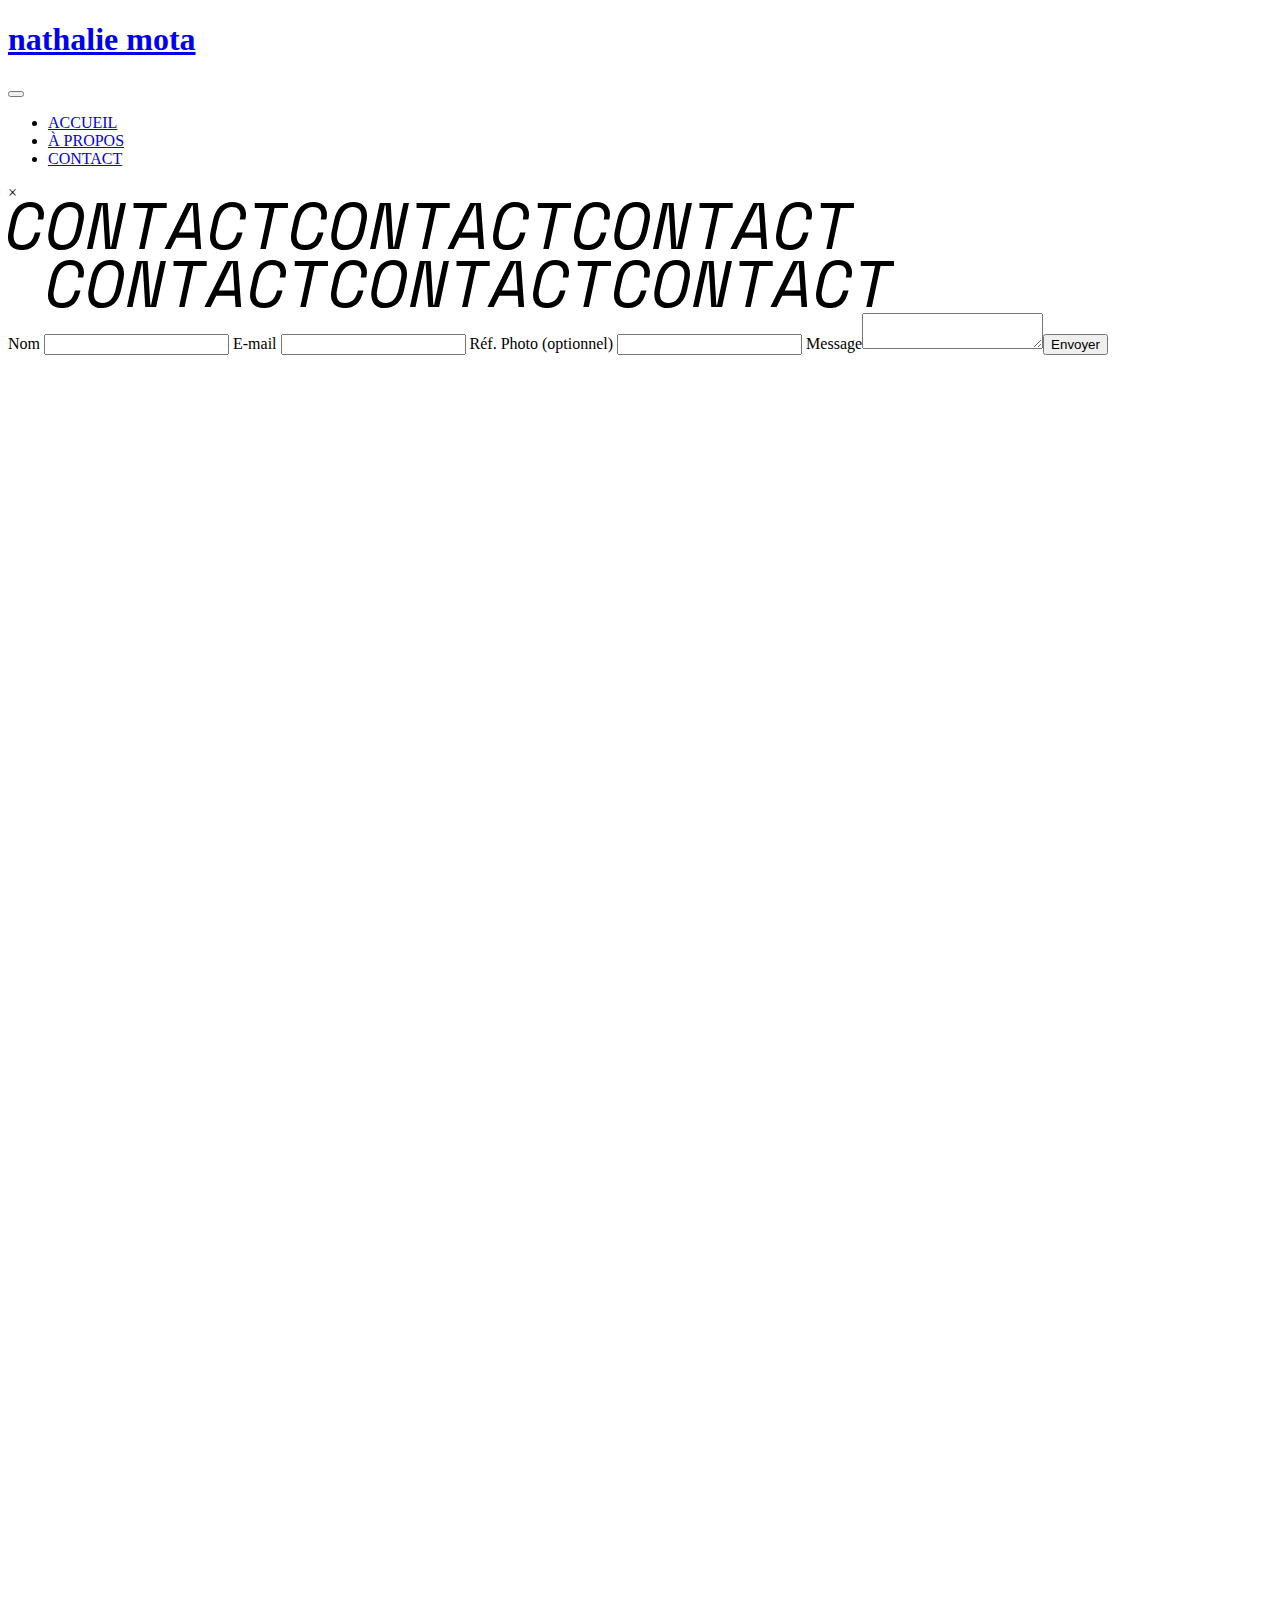
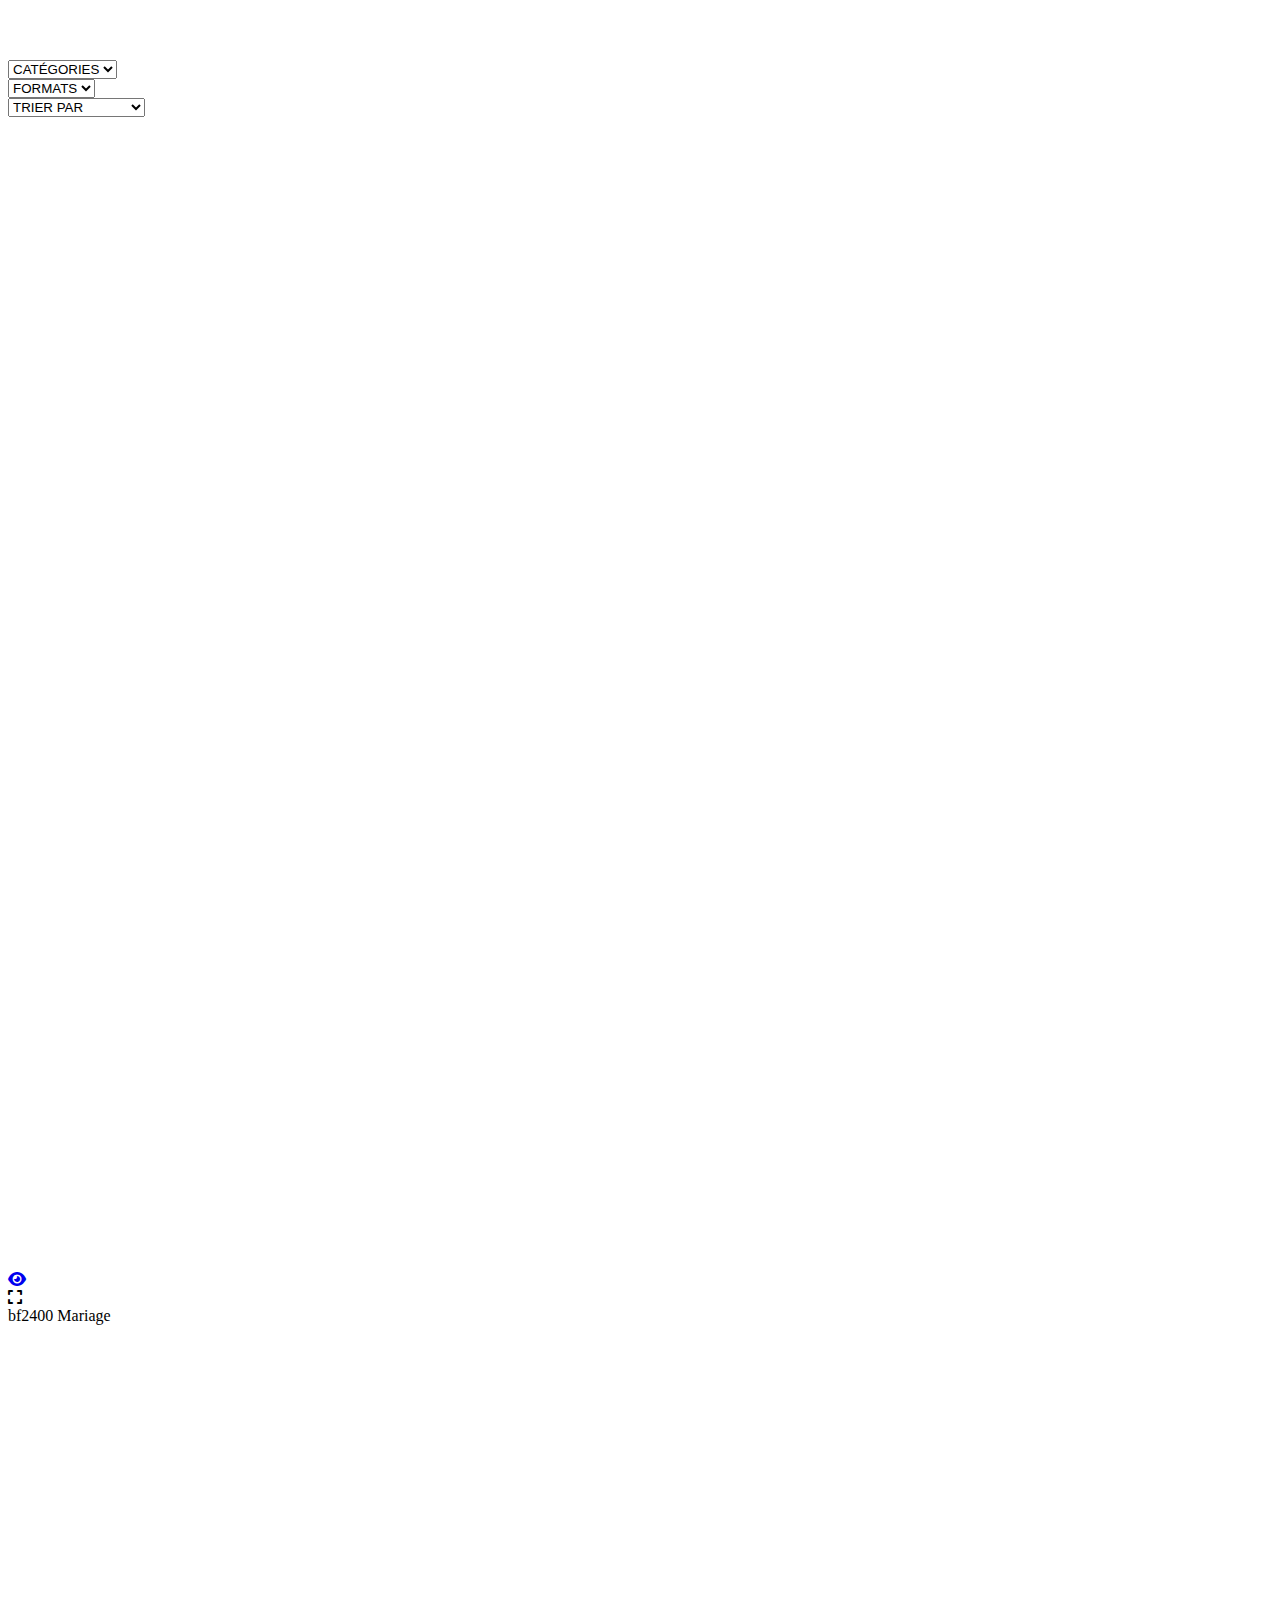
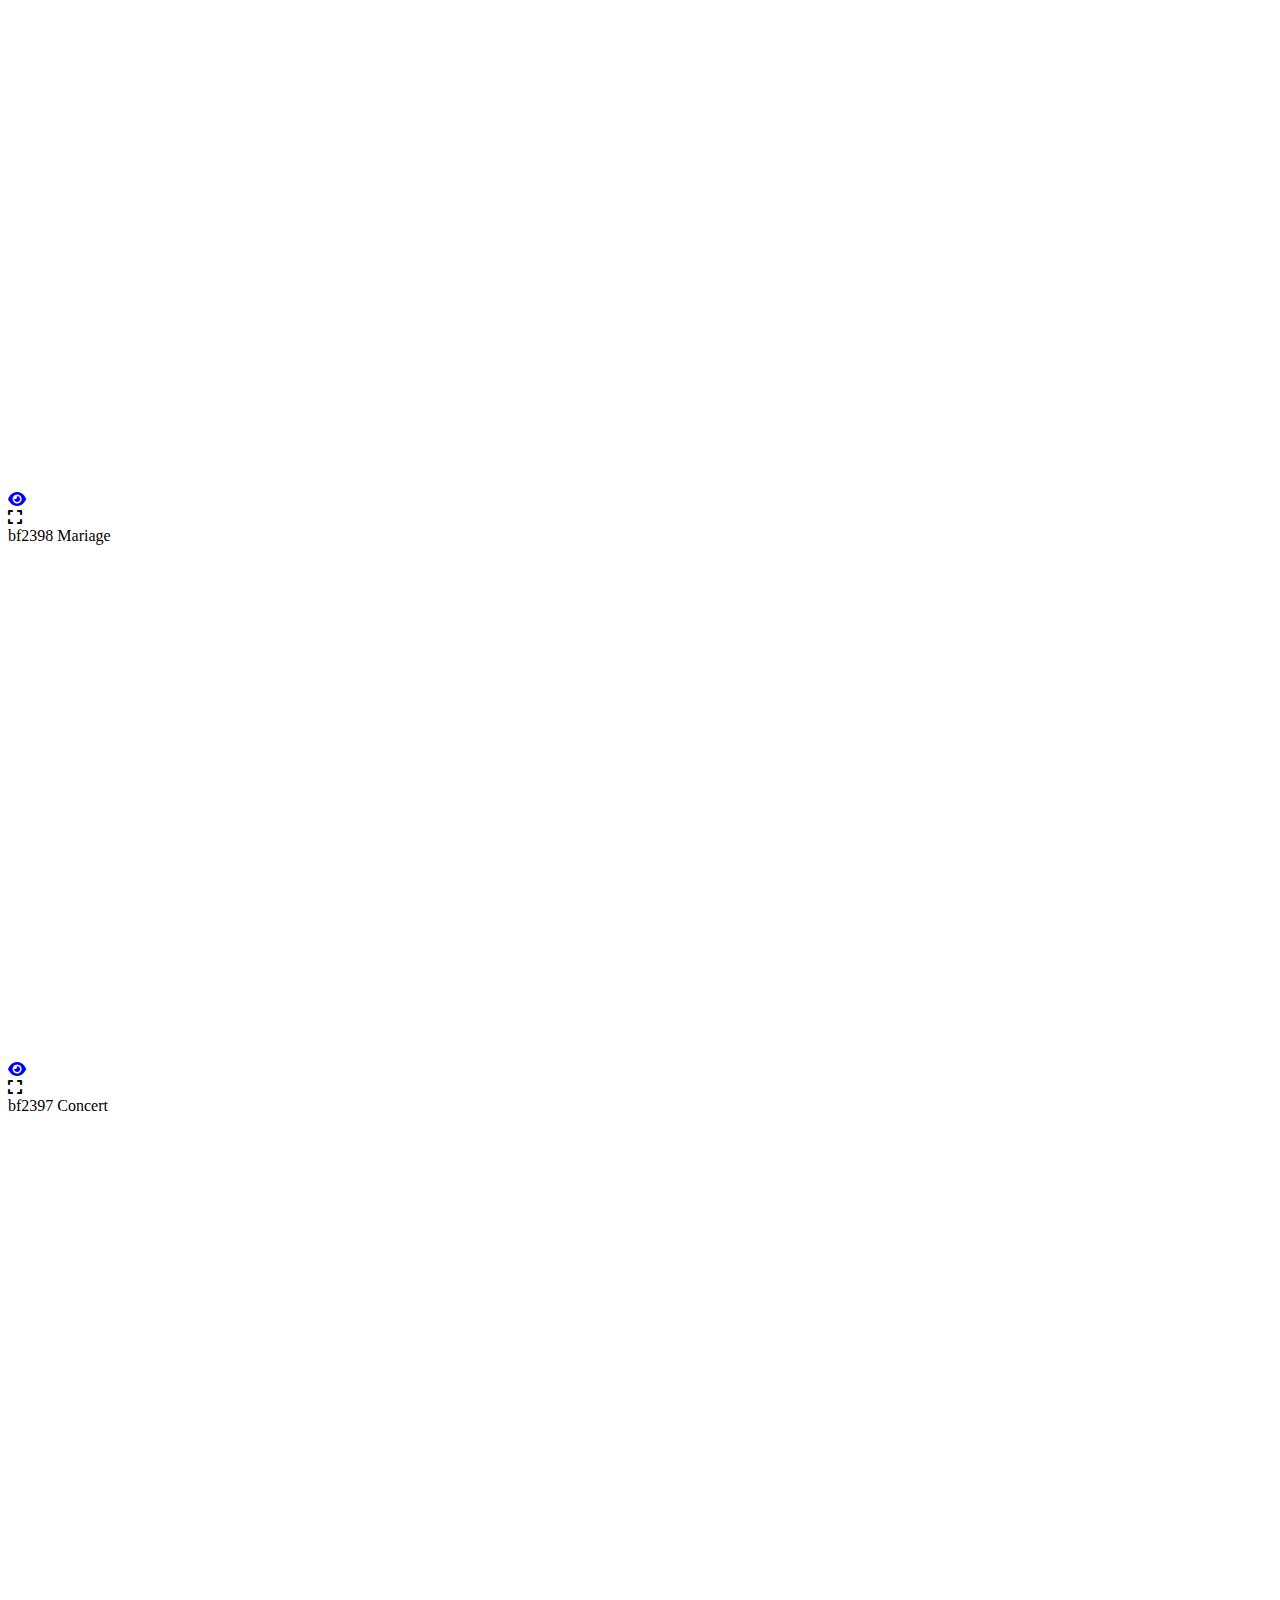
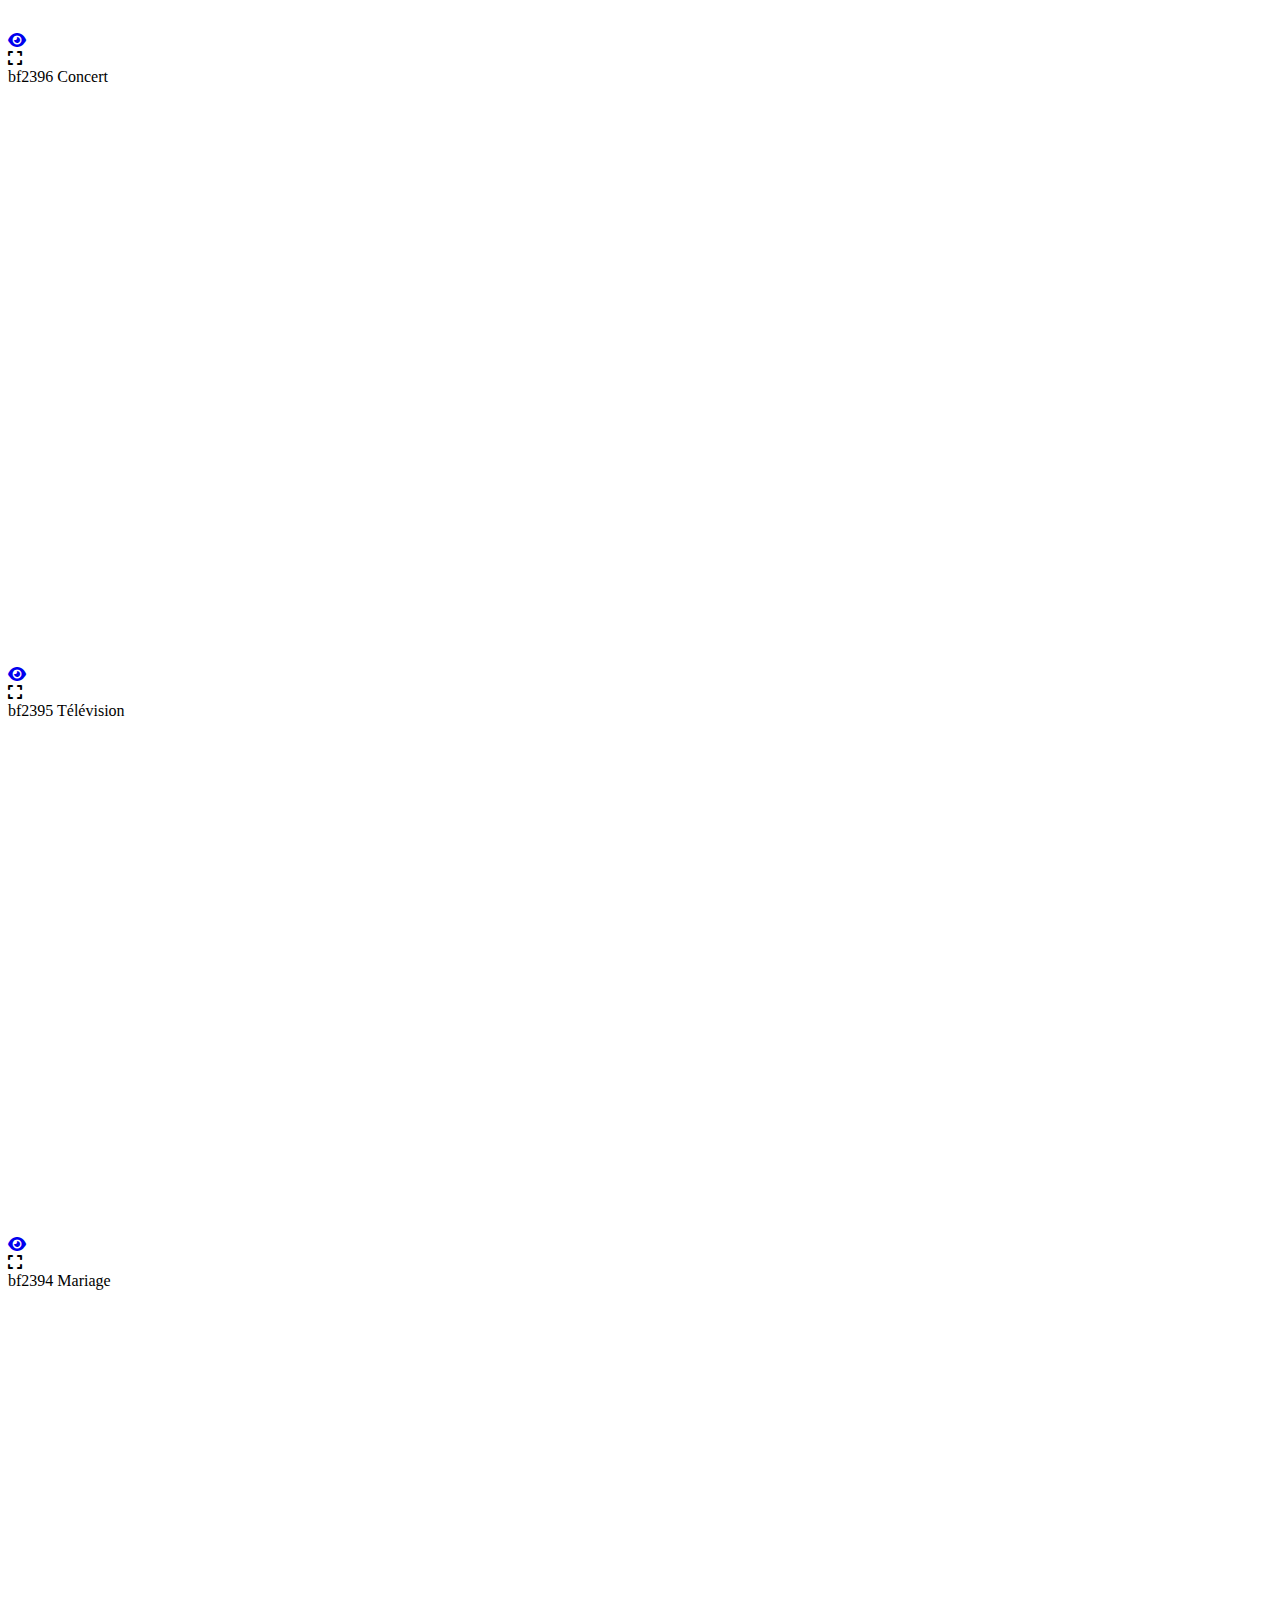
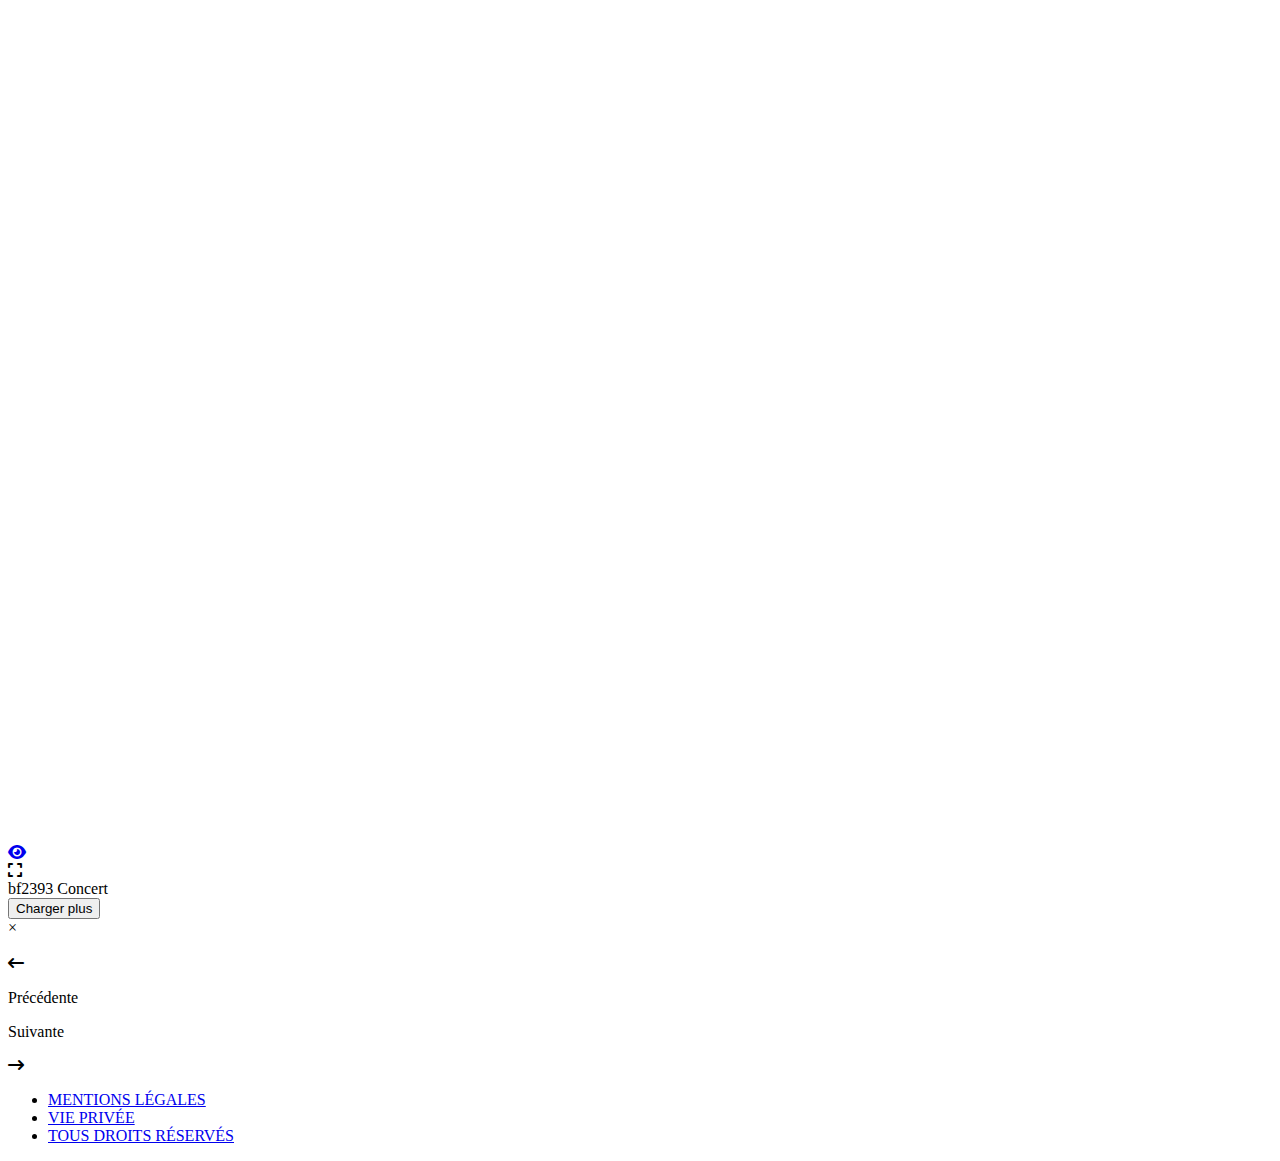
<file: app/public/wp-content/cache/all/index.html>
<!DOCTYPE html><html lang="fr-FR"><head><meta charset="UTF-8"><meta name="viewport" content="width=device-width, initial-scale=1.0"><link rel="preload" href="http://nathalie-mota.local/wp-content/themes/nathalie-motaassets/fonts/SpaceMono-Regular.ttf" as="font" type="font/ttf" crossorigin><title>nathalie mota</title><meta name='robots' content='max-image-preview:large' /><link rel='dns-prefetch' href='//cdnjs.cloudflare.com' /><!-- <link rel='stylesheet' id='wp-block-library-css' href='http://nathalie-mota.local/wp-includes/css/dist/block-library/style.min.css?ver=6.6.2' type='text/css' media='all' /> -->
<link rel="stylesheet" type="text/css" href="//nathalie-mota.local/wp-content/cache/wpfc-minified/e2ysulvk/fd1cu.css" media="all"/><style id='classic-theme-styles-inline-css' type='text/css'>/*! This file is auto-generated */
.wp-block-button__link{color:#fff;background-color:#32373c;border-radius:9999px;box-shadow:none;text-decoration:none;padding:calc(.667em + 2px) calc(1.333em + 2px);font-size:1.125em}.wp-block-file__button{background:#32373c;color:#fff;text-decoration:none}</style><style id='global-styles-inline-css' type='text/css'>:root{--wp--preset--aspect-ratio--square: 1;--wp--preset--aspect-ratio--4-3: 4/3;--wp--preset--aspect-ratio--3-4: 3/4;--wp--preset--aspect-ratio--3-2: 3/2;--wp--preset--aspect-ratio--2-3: 2/3;--wp--preset--aspect-ratio--16-9: 16/9;--wp--preset--aspect-ratio--9-16: 9/16;--wp--preset--color--black: #000000;--wp--preset--color--cyan-bluish-gray: #abb8c3;--wp--preset--color--white: #ffffff;--wp--preset--color--pale-pink: #f78da7;--wp--preset--color--vivid-red: #cf2e2e;--wp--preset--color--luminous-vivid-orange: #ff6900;--wp--preset--color--luminous-vivid-amber: #fcb900;--wp--preset--color--light-green-cyan: #7bdcb5;--wp--preset--color--vivid-green-cyan: #00d084;--wp--preset--color--pale-cyan-blue: #8ed1fc;--wp--preset--color--vivid-cyan-blue: #0693e3;--wp--preset--color--vivid-purple: #9b51e0;--wp--preset--gradient--vivid-cyan-blue-to-vivid-purple: linear-gradient(135deg,rgba(6,147,227,1) 0%,rgb(155,81,224) 100%);--wp--preset--gradient--light-green-cyan-to-vivid-green-cyan: linear-gradient(135deg,rgb(122,220,180) 0%,rgb(0,208,130) 100%);--wp--preset--gradient--luminous-vivid-amber-to-luminous-vivid-orange: linear-gradient(135deg,rgba(252,185,0,1) 0%,rgba(255,105,0,1) 100%);--wp--preset--gradient--luminous-vivid-orange-to-vivid-red: linear-gradient(135deg,rgba(255,105,0,1) 0%,rgb(207,46,46) 100%);--wp--preset--gradient--very-light-gray-to-cyan-bluish-gray: linear-gradient(135deg,rgb(238,238,238) 0%,rgb(169,184,195) 100%);--wp--preset--gradient--cool-to-warm-spectrum: linear-gradient(135deg,rgb(74,234,220) 0%,rgb(151,120,209) 20%,rgb(207,42,186) 40%,rgb(238,44,130) 60%,rgb(251,105,98) 80%,rgb(254,248,76) 100%);--wp--preset--gradient--blush-light-purple: linear-gradient(135deg,rgb(255,206,236) 0%,rgb(152,150,240) 100%);--wp--preset--gradient--blush-bordeaux: linear-gradient(135deg,rgb(254,205,165) 0%,rgb(254,45,45) 50%,rgb(107,0,62) 100%);--wp--preset--gradient--luminous-dusk: linear-gradient(135deg,rgb(255,203,112) 0%,rgb(199,81,192) 50%,rgb(65,88,208) 100%);--wp--preset--gradient--pale-ocean: linear-gradient(135deg,rgb(255,245,203) 0%,rgb(182,227,212) 50%,rgb(51,167,181) 100%);--wp--preset--gradient--electric-grass: linear-gradient(135deg,rgb(202,248,128) 0%,rgb(113,206,126) 100%);--wp--preset--gradient--midnight: linear-gradient(135deg,rgb(2,3,129) 0%,rgb(40,116,252) 100%);--wp--preset--font-size--small: 13px;--wp--preset--font-size--medium: 20px;--wp--preset--font-size--large: 36px;--wp--preset--font-size--x-large: 42px;--wp--preset--spacing--20: 0.44rem;--wp--preset--spacing--30: 0.67rem;--wp--preset--spacing--40: 1rem;--wp--preset--spacing--50: 1.5rem;--wp--preset--spacing--60: 2.25rem;--wp--preset--spacing--70: 3.38rem;--wp--preset--spacing--80: 5.06rem;--wp--preset--shadow--natural: 6px 6px 9px rgba(0, 0, 0, 0.2);--wp--preset--shadow--deep: 12px 12px 50px rgba(0, 0, 0, 0.4);--wp--preset--shadow--sharp: 6px 6px 0px rgba(0, 0, 0, 0.2);--wp--preset--shadow--outlined: 6px 6px 0px -3px rgba(255, 255, 255, 1), 6px 6px rgba(0, 0, 0, 1);--wp--preset--shadow--crisp: 6px 6px 0px rgba(0, 0, 0, 1);}:where(.is-layout-flex){gap: 0.5em;}:where(.is-layout-grid){gap: 0.5em;}body .is-layout-flex{display: flex;}.is-layout-flex{flex-wrap: wrap;align-items: center;}.is-layout-flex > :is(*, div){margin: 0;}body .is-layout-grid{display: grid;}.is-layout-grid > :is(*, div){margin: 0;}:where(.wp-block-columns.is-layout-flex){gap: 2em;}:where(.wp-block-columns.is-layout-grid){gap: 2em;}:where(.wp-block-post-template.is-layout-flex){gap: 1.25em;}:where(.wp-block-post-template.is-layout-grid){gap: 1.25em;}.has-black-color{color: var(--wp--preset--color--black) !important;}.has-cyan-bluish-gray-color{color: var(--wp--preset--color--cyan-bluish-gray) !important;}.has-white-color{color: var(--wp--preset--color--white) !important;}.has-pale-pink-color{color: var(--wp--preset--color--pale-pink) !important;}.has-vivid-red-color{color: var(--wp--preset--color--vivid-red) !important;}.has-luminous-vivid-orange-color{color: var(--wp--preset--color--luminous-vivid-orange) !important;}.has-luminous-vivid-amber-color{color: var(--wp--preset--color--luminous-vivid-amber) !important;}.has-light-green-cyan-color{color: var(--wp--preset--color--light-green-cyan) !important;}.has-vivid-green-cyan-color{color: var(--wp--preset--color--vivid-green-cyan) !important;}.has-pale-cyan-blue-color{color: var(--wp--preset--color--pale-cyan-blue) !important;}.has-vivid-cyan-blue-color{color: var(--wp--preset--color--vivid-cyan-blue) !important;}.has-vivid-purple-color{color: var(--wp--preset--color--vivid-purple) !important;}.has-black-background-color{background-color: var(--wp--preset--color--black) !important;}.has-cyan-bluish-gray-background-color{background-color: var(--wp--preset--color--cyan-bluish-gray) !important;}.has-white-background-color{background-color: var(--wp--preset--color--white) !important;}.has-pale-pink-background-color{background-color: var(--wp--preset--color--pale-pink) !important;}.has-vivid-red-background-color{background-color: var(--wp--preset--color--vivid-red) !important;}.has-luminous-vivid-orange-background-color{background-color: var(--wp--preset--color--luminous-vivid-orange) !important;}.has-luminous-vivid-amber-background-color{background-color: var(--wp--preset--color--luminous-vivid-amber) !important;}.has-light-green-cyan-background-color{background-color: var(--wp--preset--color--light-green-cyan) !important;}.has-vivid-green-cyan-background-color{background-color: var(--wp--preset--color--vivid-green-cyan) !important;}.has-pale-cyan-blue-background-color{background-color: var(--wp--preset--color--pale-cyan-blue) !important;}.has-vivid-cyan-blue-background-color{background-color: var(--wp--preset--color--vivid-cyan-blue) !important;}.has-vivid-purple-background-color{background-color: var(--wp--preset--color--vivid-purple) !important;}.has-black-border-color{border-color: var(--wp--preset--color--black) !important;}.has-cyan-bluish-gray-border-color{border-color: var(--wp--preset--color--cyan-bluish-gray) !important;}.has-white-border-color{border-color: var(--wp--preset--color--white) !important;}.has-pale-pink-border-color{border-color: var(--wp--preset--color--pale-pink) !important;}.has-vivid-red-border-color{border-color: var(--wp--preset--color--vivid-red) !important;}.has-luminous-vivid-orange-border-color{border-color: var(--wp--preset--color--luminous-vivid-orange) !important;}.has-luminous-vivid-amber-border-color{border-color: var(--wp--preset--color--luminous-vivid-amber) !important;}.has-light-green-cyan-border-color{border-color: var(--wp--preset--color--light-green-cyan) !important;}.has-vivid-green-cyan-border-color{border-color: var(--wp--preset--color--vivid-green-cyan) !important;}.has-pale-cyan-blue-border-color{border-color: var(--wp--preset--color--pale-cyan-blue) !important;}.has-vivid-cyan-blue-border-color{border-color: var(--wp--preset--color--vivid-cyan-blue) !important;}.has-vivid-purple-border-color{border-color: var(--wp--preset--color--vivid-purple) !important;}.has-vivid-cyan-blue-to-vivid-purple-gradient-background{background: var(--wp--preset--gradient--vivid-cyan-blue-to-vivid-purple) !important;}.has-light-green-cyan-to-vivid-green-cyan-gradient-background{background: var(--wp--preset--gradient--light-green-cyan-to-vivid-green-cyan) !important;}.has-luminous-vivid-amber-to-luminous-vivid-orange-gradient-background{background: var(--wp--preset--gradient--luminous-vivid-amber-to-luminous-vivid-orange) !important;}.has-luminous-vivid-orange-to-vivid-red-gradient-background{background: var(--wp--preset--gradient--luminous-vivid-orange-to-vivid-red) !important;}.has-very-light-gray-to-cyan-bluish-gray-gradient-background{background: var(--wp--preset--gradient--very-light-gray-to-cyan-bluish-gray) !important;}.has-cool-to-warm-spectrum-gradient-background{background: var(--wp--preset--gradient--cool-to-warm-spectrum) !important;}.has-blush-light-purple-gradient-background{background: var(--wp--preset--gradient--blush-light-purple) !important;}.has-blush-bordeaux-gradient-background{background: var(--wp--preset--gradient--blush-bordeaux) !important;}.has-luminous-dusk-gradient-background{background: var(--wp--preset--gradient--luminous-dusk) !important;}.has-pale-ocean-gradient-background{background: var(--wp--preset--gradient--pale-ocean) !important;}.has-electric-grass-gradient-background{background: var(--wp--preset--gradient--electric-grass) !important;}.has-midnight-gradient-background{background: var(--wp--preset--gradient--midnight) !important;}.has-small-font-size{font-size: var(--wp--preset--font-size--small) !important;}.has-medium-font-size{font-size: var(--wp--preset--font-size--medium) !important;}.has-large-font-size{font-size: var(--wp--preset--font-size--large) !important;}.has-x-large-font-size{font-size: var(--wp--preset--font-size--x-large) !important;}
:where(.wp-block-post-template.is-layout-flex){gap: 1.25em;}:where(.wp-block-post-template.is-layout-grid){gap: 1.25em;}
:where(.wp-block-columns.is-layout-flex){gap: 2em;}:where(.wp-block-columns.is-layout-grid){gap: 2em;}
:root :where(.wp-block-pullquote){font-size: 1.5em;line-height: 1.6;}</style><!-- <link rel='stylesheet' id='normalize-css-css' href='http://nathalie-mota.local/wp-content/cache/autoptimize/css/autoptimize_single_b495f811e078ee1fd1ca0c7ec0e4923a.css?ver=6.6.2' type='text/css' media='all' /> --><!-- <link rel='stylesheet' id='main-css-css' href='http://nathalie-mota.local/wp-content/cache/autoptimize/css/autoptimize_single_1f950e2ec99a3a4eb97b7f48fd017005.css?ver=6.6.2' type='text/css' media='all' /> --><!-- <link rel='stylesheet' id='lightbox-css-css' href='http://nathalie-mota.local/wp-content/cache/autoptimize/css/autoptimize_single_54f245c9aa6cb091429cb45612866da8.css?ver=6.6.2' type='text/css' media='all' /> --><!-- <link rel='stylesheet' id='header-css-css' href='http://nathalie-mota.local/wp-content/cache/autoptimize/css/autoptimize_single_2e0e5cfa124c50f81eb458c7b2783529.css?ver=6.6.2' type='text/css' media='all' /> --><!-- <link rel='stylesheet' id='footer-css-css' href='http://nathalie-mota.local/wp-content/cache/autoptimize/css/autoptimize_single_cc8d8d908880238a67477a717aa8afe4.css?ver=6.6.2' type='text/css' media='all' /> --><!-- <link rel='stylesheet' id='front-page-css-css' href='http://nathalie-mota.local/wp-content/cache/autoptimize/css/autoptimize_single_d44da1a8e634b6a62e6e91c7818d1cce.css?ver=6.6.2' type='text/css' media='all' /> --><!-- <link rel='stylesheet' id='gallery-css-css' href='http://nathalie-mota.local/wp-content/cache/autoptimize/css/autoptimize_single_b8fc676d174768b0c364992b86a1983f.css?ver=6.6.2' type='text/css' media='all' /> --><!-- <link rel='stylesheet' id='filters-css-css' href='http://nathalie-mota.local/wp-content/cache/autoptimize/css/autoptimize_single_d90c5e83d09afe18a3cf2abc45751052.css?ver=6.6.2' type='text/css' media='all' /> --><!-- <link rel='stylesheet' id='single-photo-css-css' href='http://nathalie-mota.local/wp-content/cache/autoptimize/css/autoptimize_single_47d890fdaee3d6ea20d36a8ca1679988.css?ver=6.6.2' type='text/css' media='all' /> --><!-- <link rel='stylesheet' id='contact-css-css' href='http://nathalie-mota.local/wp-content/cache/autoptimize/css/autoptimize_single_3a7f2cfc4acc8013f6098e4b6dfba0ab.css?ver=6.6.2' type='text/css' media='all' /> --><!-- <link rel='stylesheet' id='animations-css-css' href='http://nathalie-mota.local/wp-content/cache/autoptimize/css/autoptimize_single_67f45f653dc9cf9155faff7e78e84a9c.css?ver=6.6.2' type='text/css' media='all' /> --><!-- <link rel='stylesheet' id='404-css-css' href='http://nathalie-mota.local/wp-content/cache/autoptimize/css/autoptimize_single_b20fabb7e80af6655b9ab0b606946ff3.css?ver=6.6.2' type='text/css' media='all' /> -->
<link rel="stylesheet" type="text/css" href="//nathalie-mota.local/wp-content/cache/wpfc-minified/8651pe5l/fd1cu.css" media="all"/><link rel='stylesheet' id='fontawesome-css' href='https://cdnjs.cloudflare.com/ajax/libs/font-awesome/6.5.1/css/all.min.css?ver=6.6.2' type='text/css' media='all' /> <script src='//nathalie-mota.local/wp-content/cache/wpfc-minified/eghqerr4/fd1cu.js' type="text/javascript"></script>
<!-- <script defer type="text/javascript" src="http://nathalie-mota.local/wp-includes/js/jquery/jquery.min.js?ver=3.7.1" id="jquery-core-js"></script> -->
<!-- <script defer type="text/javascript" src="http://nathalie-mota.local/wp-includes/js/jquery/jquery-migrate.min.js?ver=3.4.1" id="jquery-migrate-js"></script> --> <link rel="https://api.w.org/" href="http://nathalie-mota.local/wp-json/" /><link rel="alternate" title="JSON" type="application/json" href="http://nathalie-mota.local/wp-json/wp/v2/pages/5" /><link rel="EditURI" type="application/rsd+xml" title="RSD" href="http://nathalie-mota.local/xmlrpc.php?rsd" /><meta name="generator" content="WordPress 6.6.2" /><link rel="canonical" href="http://nathalie-mota.local/" /><link rel='shortlink' href='http://nathalie-mota.local/' /><link rel="alternate" title="oEmbed (JSON)" type="application/json+oembed" href="http://nathalie-mota.local/wp-json/oembed/1.0/embed?url=http%3A%2F%2Fnathalie-mota.local%2F" /><link rel="alternate" title="oEmbed (XML)" type="text/xml+oembed" href="http://nathalie-mota.local/wp-json/oembed/1.0/embed?url=http%3A%2F%2Fnathalie-mota.local%2F&#038;format=xml" /> <noscript><style>.lazyload[data-src]{display:none !important;}</style></noscript><style>.lazyload{background-image:none !important;}.lazyload:before{background-image:none !important;}</style><style>.wp-block-gallery.is-cropped .blocks-gallery-item picture{height:100%;width:100%;}</style></head><body class="home page-template-default page page-id-5"><header class="site-header"><div class="container"><div class="logo"><h1 class="site-title"> <a href="http://nathalie-mota.local/" rel="home">nathalie mota</a></h1></div> <button class="hamburger" aria-label="Toggle navigation"> <span class="hamburger-icon"></span> </button><nav class="main-navigation"><ul id="menu-header-menu" class="nav-menu"><li id="menu-item-20" class="menu-item menu-item-type-post_type menu-item-object-page menu-item-home current-menu-item page_item page-item-5 current_page_item menu-item-20"><a href="http://nathalie-mota.local/" aria-current="page">ACCUEIL</a></li><li id="menu-item-19" class="menu-item menu-item-type-post_type menu-item-object-page menu-item-19"><a href="http://nathalie-mota.local/a-propos/">À PROPOS</a></li><li id="menu-item-61" class="contact-menu-item menu-item menu-item-type-custom menu-item-object-custom menu-item-61"><a href="#contact">CONTACT</a></li></ul></nav></div></header><div id="contact-modal" class="contact-modal"><div class="contact-modal-content"> <span class="close">&times;</span><form id="contact-form"><div id="contact-header"> <svg class="responsive-svg" width="886" height="107" fill="none" xmlns="http://www.w3.org/2000/svg"><path d="M53.86 100.9c1.892 0 3.542-.286 4.95-.858 1.452-.572 2.684-1.364 3.696-2.376 1.012-1.012 1.848-2.222 2.508-3.63a25.225 25.225 0 0 0 1.716-4.752l.198-.792h5.544l-.198.792c-.66 2.64-1.496 5.016-2.508 7.128-.968 2.068-2.2 3.828-3.696 5.28-1.452 1.408-3.234 2.486-5.346 3.234-2.112.748-4.62 1.122-7.524 1.122-2.156 0-4.048-.308-5.676-.924-1.628-.616-3.014-1.474-4.158-2.574a11.528 11.528 0 0 1-2.508-4.026c-.572-1.54-.858-3.256-.858-5.148 0-.924.044-1.892.132-2.904.132-1.056.308-2.156.528-3.3l2.178-10.296c1.32-6.248 3.608-10.956 6.864-14.124C53.002 59.584 57.336 58 62.704 58c2.112 0 3.982.308 5.61.924 1.672.616 3.058 1.474 4.158 2.574 1.144 1.056 2.002 2.354 2.574 3.894.616 1.496.924 3.124.924 4.884 0 1.408-.198 2.904-.594 4.488l-.198.792h-5.544l.198-.792c.22-.836.352-1.562.396-2.178.088-.66.132-1.298.132-1.914 0-2.332-.682-4.18-2.046-5.544-1.32-1.408-3.476-2.112-6.468-2.112-1.76 0-3.366.352-4.818 1.056-1.452.704-2.75 1.694-3.894 2.97-1.144 1.232-2.134 2.728-2.97 4.488-.792 1.716-1.408 3.63-1.848 5.742l-2.046 9.504a44.482 44.482 0 0 0-.528 2.838 25.25 25.25 0 0 0-.132 2.508c0 2.948.66 5.148 1.98 6.6 1.32 1.452 3.41 2.178 6.27 2.178ZM82.986 76.876c1.276-6.16 3.52-10.846 6.732-14.058C92.974 59.606 97.33 58 102.786 58c4.268 0 7.524 1.232 9.768 3.696 2.288 2.42 3.432 5.786 3.432 10.098 0 .88-.066 1.826-.198 2.838a24.368 24.368 0 0 1-.462 2.97l-2.046 9.57c-1.276 6.16-3.542 10.846-6.798 14.058-3.212 3.212-7.546 4.818-13.002 4.818-4.268 0-7.546-1.21-9.834-3.63-2.244-2.464-3.366-5.852-3.366-10.164 0-.88.044-1.804.132-2.772.132-1.012.308-2.024.528-3.036l2.046-9.57Zm11.286 24.156c1.804 0 3.432-.33 4.884-.99a12.042 12.042 0 0 0 3.894-2.904c1.144-1.276 2.09-2.772 2.838-4.488.792-1.76 1.43-3.718 1.914-5.874l2.112-9.9c.352-1.76.528-3.3.528-4.62 0-2.86-.704-5.104-2.112-6.732-1.408-1.672-3.52-2.508-6.336-2.508-3.652 0-6.6 1.298-8.844 3.894-2.2 2.596-3.762 6.05-4.686 10.362l-2.112 9.9c-.352 1.76-.528 3.3-.528 4.62 0 2.86.704 5.126 2.112 6.798 1.408 1.628 3.52 2.442 6.336 2.442ZM142.34 102.748h.792l9.306-43.824h5.544l-9.834 46.2h-10.89l-2.64-43.824h-.792l-9.306 43.824h-5.544l9.834-46.2h10.89l2.64 43.824ZM165.526 58.924h33.198v5.148h-13.398l-8.712 41.052h-5.544l8.712-41.052h-14.256v-5.148ZM226.794 93.64h-18.546l-5.61 11.484h-6.27l22.902-46.2h10.56l3.3 46.2h-5.61l-.726-11.484Zm-16.038-5.148h15.708l-1.716-27.126h-.792l-13.2 27.126ZM255.921 100.9c1.892 0 3.542-.286 4.95-.858 1.452-.572 2.684-1.364 3.696-2.376 1.012-1.012 1.848-2.222 2.508-3.63a25.225 25.225 0 0 0 1.716-4.752l.198-.792h5.544l-.198.792c-.66 2.64-1.496 5.016-2.508 7.128-.968 2.068-2.2 3.828-3.696 5.28-1.452 1.408-3.234 2.486-5.346 3.234-2.112.748-4.62 1.122-7.524 1.122-2.156 0-4.048-.308-5.676-.924-1.628-.616-3.014-1.474-4.158-2.574a11.528 11.528 0 0 1-2.508-4.026c-.572-1.54-.858-3.256-.858-5.148 0-.924.044-1.892.132-2.904.132-1.056.308-2.156.528-3.3l2.178-10.296c1.32-6.248 3.608-10.956 6.864-14.124 3.3-3.168 7.634-4.752 13.002-4.752 2.112 0 3.982.308 5.61.924 1.672.616 3.058 1.474 4.158 2.574 1.144 1.056 2.002 2.354 2.574 3.894.616 1.496.924 3.124.924 4.884 0 1.408-.198 2.904-.594 4.488l-.198.792h-5.544l.198-.792c.22-.836.352-1.562.396-2.178.088-.66.132-1.298.132-1.914 0-2.332-.682-4.18-2.046-5.544-1.32-1.408-3.476-2.112-6.468-2.112-1.76 0-3.366.352-4.818 1.056-1.452.704-2.75 1.694-3.894 2.97-1.144 1.232-2.134 2.728-2.97 4.488-.792 1.716-1.408 3.63-1.848 5.742l-2.046 9.504a44.482 44.482 0 0 0-.528 2.838 25.25 25.25 0 0 0-.132 2.508c0 2.948.66 5.148 1.98 6.6 1.32 1.452 3.41 2.178 6.27 2.178ZM286.763 58.924h33.198v5.148h-13.398l-8.712 41.052h-5.544l8.712-41.052h-14.256v-5.148ZM13.86 42.9c1.892 0 3.542-.286 4.95-.858 1.452-.572 2.684-1.364 3.696-2.376 1.012-1.012 1.848-2.222 2.508-3.63a25.225 25.225 0 0 0 1.716-4.752l.198-.792h5.544l-.198.792c-.66 2.64-1.496 5.016-2.508 7.128-.968 2.068-2.2 3.828-3.696 5.28-1.452 1.408-3.234 2.486-5.346 3.234-2.112.748-4.62 1.122-7.524 1.122-2.156 0-4.048-.308-5.676-.924-1.628-.616-3.014-1.474-4.158-2.574a11.528 11.528 0 0 1-2.508-4.026C.286 38.984 0 37.268 0 35.376c0-.924.044-1.892.132-2.904.132-1.056.308-2.156.528-3.3l2.178-10.296C4.158 12.628 6.446 7.92 9.702 4.752 13.002 1.584 17.336 0 22.704 0c2.112 0 3.982.308 5.61.924 1.672.616 3.058 1.474 4.158 2.574 1.144 1.056 2.002 2.354 2.574 3.894.616 1.496.924 3.124.924 4.884 0 1.408-.198 2.904-.594 4.488l-.198.792h-5.544l.198-.792c.22-.836.352-1.562.396-2.178.088-.66.132-1.298.132-1.914 0-2.332-.682-4.18-2.046-5.544-1.32-1.408-3.476-2.112-6.468-2.112-1.76 0-3.366.352-4.818 1.056-1.452.704-2.75 1.694-3.894 2.97-1.144 1.232-2.134 2.728-2.97 4.488-.792 1.716-1.408 3.63-1.848 5.742L6.27 28.776a44.482 44.482 0 0 0-.528 2.838 25.25 25.25 0 0 0-.132 2.508c0 2.948.66 5.148 1.98 6.6C8.91 42.174 11 42.9 13.86 42.9ZM42.986 18.876c1.276-6.16 3.52-10.846 6.732-14.058C52.974 1.606 57.33 0 62.786 0c4.268 0 7.524 1.232 9.768 3.696 2.288 2.42 3.432 5.786 3.432 10.098 0 .88-.066 1.826-.198 2.838a24.368 24.368 0 0 1-.462 2.97l-2.046 9.57c-1.276 6.16-3.542 10.846-6.798 14.058-3.212 3.212-7.546 4.818-13.002 4.818-4.268 0-7.546-1.21-9.834-3.63-2.244-2.464-3.366-5.852-3.366-10.164 0-.88.044-1.804.132-2.772.132-1.012.308-2.024.528-3.036l2.046-9.57Zm11.286 24.156c1.804 0 3.432-.33 4.884-.99a12.041 12.041 0 0 0 3.894-2.904c1.144-1.276 2.09-2.772 2.838-4.488.792-1.76 1.43-3.718 1.914-5.874l2.112-9.9c.352-1.76.528-3.3.528-4.62 0-2.86-.704-5.104-2.112-6.732-1.408-1.672-3.52-2.508-6.336-2.508-3.652 0-6.6 1.298-8.844 3.894-2.2 2.596-3.762 6.05-4.686 10.362l-2.112 9.9c-.352 1.76-.528 3.3-.528 4.62 0 2.86.704 5.126 2.112 6.798 1.408 1.628 3.52 2.442 6.336 2.442ZM102.34 44.748h.792L112.438.924h5.544l-9.834 46.2h-10.89L94.618 3.3h-.792L84.52 47.124h-5.544L88.81.924H99.7l2.64 43.824ZM125.526.924h33.198v5.148h-13.398l-8.712 41.052h-5.544l8.712-41.052h-14.256V.924ZM186.794 35.64h-18.546l-5.61 11.484h-6.27L179.27.924h10.56l3.3 46.2h-5.61l-.726-11.484Zm-16.038-5.148h15.708l-1.716-27.126h-.792l-13.2 27.126ZM215.921 42.9c1.892 0 3.542-.286 4.95-.858 1.452-.572 2.684-1.364 3.696-2.376 1.012-1.012 1.848-2.222 2.508-3.63a25.225 25.225 0 0 0 1.716-4.752l.198-.792h5.544l-.198.792c-.66 2.64-1.496 5.016-2.508 7.128-.968 2.068-2.2 3.828-3.696 5.28-1.452 1.408-3.234 2.486-5.346 3.234-2.112.748-4.62 1.122-7.524 1.122-2.156 0-4.048-.308-5.676-.924-1.628-.616-3.014-1.474-4.158-2.574a11.528 11.528 0 0 1-2.508-4.026c-.572-1.54-.858-3.256-.858-5.148 0-.924.044-1.892.132-2.904.132-1.056.308-2.156.528-3.3l2.178-10.296c1.32-6.248 3.608-10.956 6.864-14.124C215.063 1.584 219.397 0 224.765 0c2.112 0 3.982.308 5.61.924 1.672.616 3.058 1.474 4.158 2.574 1.144 1.056 2.002 2.354 2.574 3.894.616 1.496.924 3.124.924 4.884 0 1.408-.198 2.904-.594 4.488l-.198.792h-5.544l.198-.792c.22-.836.352-1.562.396-2.178.088-.66.132-1.298.132-1.914 0-2.332-.682-4.18-2.046-5.544-1.32-1.408-3.476-2.112-6.468-2.112-1.76 0-3.366.352-4.818 1.056-1.452.704-2.75 1.694-3.894 2.97-1.144 1.232-2.134 2.728-2.97 4.488-.792 1.716-1.408 3.63-1.848 5.742l-2.046 9.504a44.482 44.482 0 0 0-.528 2.838 25.25 25.25 0 0 0-.132 2.508c0 2.948.66 5.148 1.98 6.6 1.32 1.452 3.41 2.178 6.27 2.178ZM246.763.924h33.198v5.148h-13.398l-8.712 41.052h-5.544l8.712-41.052h-14.256V.924ZM336.86 100.9c1.892 0 3.542-.286 4.95-.858 1.452-.572 2.684-1.364 3.696-2.376 1.012-1.012 1.848-2.222 2.508-3.63a25.225 25.225 0 0 0 1.716-4.752l.198-.792h5.544l-.198.792c-.66 2.64-1.496 5.016-2.508 7.128-.968 2.068-2.2 3.828-3.696 5.28-1.452 1.408-3.234 2.486-5.346 3.234-2.112.748-4.62 1.122-7.524 1.122-2.156 0-4.048-.308-5.676-.924-1.628-.616-3.014-1.474-4.158-2.574a11.528 11.528 0 0 1-2.508-4.026c-.572-1.54-.858-3.256-.858-5.148 0-.924.044-1.892.132-2.904.132-1.056.308-2.156.528-3.3l2.178-10.296c1.32-6.248 3.608-10.956 6.864-14.124 3.3-3.168 7.634-4.752 13.002-4.752 2.112 0 3.982.308 5.61.924 1.672.616 3.058 1.474 4.158 2.574 1.144 1.056 2.002 2.354 2.574 3.894.616 1.496.924 3.124.924 4.884 0 1.408-.198 2.904-.594 4.488l-.198.792h-5.544l.198-.792c.22-.836.352-1.562.396-2.178.088-.66.132-1.298.132-1.914 0-2.332-.682-4.18-2.046-5.544-1.32-1.408-3.476-2.112-6.468-2.112-1.76 0-3.366.352-4.818 1.056-1.452.704-2.75 1.694-3.894 2.97-1.144 1.232-2.134 2.728-2.97 4.488-.792 1.716-1.408 3.63-1.848 5.742l-2.046 9.504a44.482 44.482 0 0 0-.528 2.838 25.25 25.25 0 0 0-.132 2.508c0 2.948.66 5.148 1.98 6.6 1.32 1.452 3.41 2.178 6.27 2.178ZM365.986 76.876c1.276-6.16 3.52-10.846 6.732-14.058C375.974 59.606 380.33 58 385.786 58c4.268 0 7.524 1.232 9.768 3.696 2.288 2.42 3.432 5.786 3.432 10.098 0 .88-.066 1.826-.198 2.838a24.368 24.368 0 0 1-.462 2.97l-2.046 9.57c-1.276 6.16-3.542 10.846-6.798 14.058-3.212 3.212-7.546 4.818-13.002 4.818-4.268 0-7.546-1.21-9.834-3.63-2.244-2.464-3.366-5.852-3.366-10.164 0-.88.044-1.804.132-2.772.132-1.012.308-2.024.528-3.036l2.046-9.57Zm11.286 24.156c1.804 0 3.432-.33 4.884-.99a12.041 12.041 0 0 0 3.894-2.904c1.144-1.276 2.09-2.772 2.838-4.488.792-1.76 1.43-3.718 1.914-5.874l2.112-9.9c.352-1.76.528-3.3.528-4.62 0-2.86-.704-5.104-2.112-6.732-1.408-1.672-3.52-2.508-6.336-2.508-3.652 0-6.6 1.298-8.844 3.894-2.2 2.596-3.762 6.05-4.686 10.362l-2.112 9.9c-.352 1.76-.528 3.3-.528 4.62 0 2.86.704 5.126 2.112 6.798 1.408 1.628 3.52 2.442 6.336 2.442ZM425.34 102.748h.792l9.306-43.824h5.544l-9.834 46.2h-10.89l-2.64-43.824h-.792l-9.306 43.824h-5.544l9.834-46.2h10.89l2.64 43.824ZM448.526 58.924h33.198v5.148h-13.398l-8.712 41.052h-5.544l8.712-41.052h-14.256v-5.148ZM509.794 93.64h-18.546l-5.61 11.484h-6.27l22.902-46.2h10.56l3.3 46.2h-5.61l-.726-11.484Zm-16.038-5.148h15.708l-1.716-27.126h-.792l-13.2 27.126ZM538.921 100.9c1.892 0 3.542-.286 4.95-.858 1.452-.572 2.684-1.364 3.696-2.376 1.012-1.012 1.848-2.222 2.508-3.63a25.225 25.225 0 0 0 1.716-4.752l.198-.792h5.544l-.198.792c-.66 2.64-1.496 5.016-2.508 7.128-.968 2.068-2.2 3.828-3.696 5.28-1.452 1.408-3.234 2.486-5.346 3.234-2.112.748-4.62 1.122-7.524 1.122-2.156 0-4.048-.308-5.676-.924-1.628-.616-3.014-1.474-4.158-2.574a11.528 11.528 0 0 1-2.508-4.026c-.572-1.54-.858-3.256-.858-5.148 0-.924.044-1.892.132-2.904.132-1.056.308-2.156.528-3.3l2.178-10.296c1.32-6.248 3.608-10.956 6.864-14.124 3.3-3.168 7.634-4.752 13.002-4.752 2.112 0 3.982.308 5.61.924 1.672.616 3.058 1.474 4.158 2.574 1.144 1.056 2.002 2.354 2.574 3.894.616 1.496.924 3.124.924 4.884 0 1.408-.198 2.904-.594 4.488l-.198.792h-5.544l.198-.792c.22-.836.352-1.562.396-2.178.088-.66.132-1.298.132-1.914 0-2.332-.682-4.18-2.046-5.544-1.32-1.408-3.476-2.112-6.468-2.112-1.76 0-3.366.352-4.818 1.056-1.452.704-2.75 1.694-3.894 2.97-1.144 1.232-2.134 2.728-2.97 4.488-.792 1.716-1.408 3.63-1.848 5.742l-2.046 9.504a44.482 44.482 0 0 0-.528 2.838 25.25 25.25 0 0 0-.132 2.508c0 2.948.66 5.148 1.98 6.6 1.32 1.452 3.41 2.178 6.27 2.178ZM569.763 58.924h33.198v5.148h-13.398l-8.712 41.052h-5.544l8.712-41.052h-14.256v-5.148ZM296.86 42.9c1.892 0 3.542-.286 4.95-.858 1.452-.572 2.684-1.364 3.696-2.376 1.012-1.012 1.848-2.222 2.508-3.63a25.225 25.225 0 0 0 1.716-4.752l.198-.792h5.544l-.198.792c-.66 2.64-1.496 5.016-2.508 7.128-.968 2.068-2.2 3.828-3.696 5.28-1.452 1.408-3.234 2.486-5.346 3.234-2.112.748-4.62 1.122-7.524 1.122-2.156 0-4.048-.308-5.676-.924-1.628-.616-3.014-1.474-4.158-2.574a11.528 11.528 0 0 1-2.508-4.026c-.572-1.54-.858-3.256-.858-5.148 0-.924.044-1.892.132-2.904.132-1.056.308-2.156.528-3.3l2.178-10.296c1.32-6.248 3.608-10.956 6.864-14.124C296.002 1.584 300.336 0 305.704 0c2.112 0 3.982.308 5.61.924 1.672.616 3.058 1.474 4.158 2.574 1.144 1.056 2.002 2.354 2.574 3.894.616 1.496.924 3.124.924 4.884 0 1.408-.198 2.904-.594 4.488l-.198.792h-5.544l.198-.792c.22-.836.352-1.562.396-2.178.088-.66.132-1.298.132-1.914 0-2.332-.682-4.18-2.046-5.544-1.32-1.408-3.476-2.112-6.468-2.112-1.76 0-3.366.352-4.818 1.056-1.452.704-2.75 1.694-3.894 2.97-1.144 1.232-2.134 2.728-2.97 4.488-.792 1.716-1.408 3.63-1.848 5.742l-2.046 9.504a44.482 44.482 0 0 0-.528 2.838 25.25 25.25 0 0 0-.132 2.508c0 2.948.66 5.148 1.98 6.6 1.32 1.452 3.41 2.178 6.27 2.178ZM325.986 18.876c1.276-6.16 3.52-10.846 6.732-14.058C335.974 1.606 340.33 0 345.786 0c4.268 0 7.524 1.232 9.768 3.696 2.288 2.42 3.432 5.786 3.432 10.098 0 .88-.066 1.826-.198 2.838a24.368 24.368 0 0 1-.462 2.97l-2.046 9.57c-1.276 6.16-3.542 10.846-6.798 14.058-3.212 3.212-7.546 4.818-13.002 4.818-4.268 0-7.546-1.21-9.834-3.63-2.244-2.464-3.366-5.852-3.366-10.164 0-.88.044-1.804.132-2.772.132-1.012.308-2.024.528-3.036l2.046-9.57Zm11.286 24.156c1.804 0 3.432-.33 4.884-.99a12.041 12.041 0 0 0 3.894-2.904c1.144-1.276 2.09-2.772 2.838-4.488.792-1.76 1.43-3.718 1.914-5.874l2.112-9.9c.352-1.76.528-3.3.528-4.62 0-2.86-.704-5.104-2.112-6.732-1.408-1.672-3.52-2.508-6.336-2.508-3.652 0-6.6 1.298-8.844 3.894-2.2 2.596-3.762 6.05-4.686 10.362l-2.112 9.9c-.352 1.76-.528 3.3-.528 4.62 0 2.86.704 5.126 2.112 6.798 1.408 1.628 3.52 2.442 6.336 2.442ZM385.34 44.748h.792L395.438.924h5.544l-9.834 46.2h-10.89L377.618 3.3h-.792l-9.306 43.824h-5.544l9.834-46.2h10.89l2.64 43.824ZM408.526.924h33.198v5.148h-13.398l-8.712 41.052h-5.544l8.712-41.052h-14.256V.924ZM469.794 35.64h-18.546l-5.61 11.484h-6.27L462.27.924h10.56l3.3 46.2h-5.61l-.726-11.484Zm-16.038-5.148h15.708l-1.716-27.126h-.792l-13.2 27.126ZM498.921 42.9c1.892 0 3.542-.286 4.95-.858 1.452-.572 2.684-1.364 3.696-2.376 1.012-1.012 1.848-2.222 2.508-3.63a25.225 25.225 0 0 0 1.716-4.752l.198-.792h5.544l-.198.792c-.66 2.64-1.496 5.016-2.508 7.128-.968 2.068-2.2 3.828-3.696 5.28-1.452 1.408-3.234 2.486-5.346 3.234-2.112.748-4.62 1.122-7.524 1.122-2.156 0-4.048-.308-5.676-.924-1.628-.616-3.014-1.474-4.158-2.574a11.528 11.528 0 0 1-2.508-4.026c-.572-1.54-.858-3.256-.858-5.148 0-.924.044-1.892.132-2.904.132-1.056.308-2.156.528-3.3l2.178-10.296c1.32-6.248 3.608-10.956 6.864-14.124C498.063 1.584 502.397 0 507.765 0c2.112 0 3.982.308 5.61.924 1.672.616 3.058 1.474 4.158 2.574 1.144 1.056 2.002 2.354 2.574 3.894.616 1.496.924 3.124.924 4.884 0 1.408-.198 2.904-.594 4.488l-.198.792h-5.544l.198-.792c.22-.836.352-1.562.396-2.178.088-.66.132-1.298.132-1.914 0-2.332-.682-4.18-2.046-5.544-1.32-1.408-3.476-2.112-6.468-2.112-1.76 0-3.366.352-4.818 1.056-1.452.704-2.75 1.694-3.894 2.97-1.144 1.232-2.134 2.728-2.97 4.488-.792 1.716-1.408 3.63-1.848 5.742l-2.046 9.504a44.482 44.482 0 0 0-.528 2.838 25.25 25.25 0 0 0-.132 2.508c0 2.948.66 5.148 1.98 6.6 1.32 1.452 3.41 2.178 6.27 2.178ZM529.763.924h33.198v5.148h-13.398l-8.712 41.052h-5.544l8.712-41.052h-14.256V.924ZM619.86 100.9c1.892 0 3.542-.286 4.95-.858 1.452-.572 2.684-1.364 3.696-2.376 1.012-1.012 1.848-2.222 2.508-3.63a25.225 25.225 0 0 0 1.716-4.752l.198-.792h5.544l-.198.792c-.66 2.64-1.496 5.016-2.508 7.128-.968 2.068-2.2 3.828-3.696 5.28-1.452 1.408-3.234 2.486-5.346 3.234-2.112.748-4.62 1.122-7.524 1.122-2.156 0-4.048-.308-5.676-.924-1.628-.616-3.014-1.474-4.158-2.574a11.528 11.528 0 0 1-2.508-4.026c-.572-1.54-.858-3.256-.858-5.148 0-.924.044-1.892.132-2.904.132-1.056.308-2.156.528-3.3l2.178-10.296c1.32-6.248 3.608-10.956 6.864-14.124 3.3-3.168 7.634-4.752 13.002-4.752 2.112 0 3.982.308 5.61.924 1.672.616 3.058 1.474 4.158 2.574 1.144 1.056 2.002 2.354 2.574 3.894.616 1.496.924 3.124.924 4.884 0 1.408-.198 2.904-.594 4.488l-.198.792h-5.544l.198-.792c.22-.836.352-1.562.396-2.178.088-.66.132-1.298.132-1.914 0-2.332-.682-4.18-2.046-5.544-1.32-1.408-3.476-2.112-6.468-2.112-1.76 0-3.366.352-4.818 1.056-1.452.704-2.75 1.694-3.894 2.97-1.144 1.232-2.134 2.728-2.97 4.488-.792 1.716-1.408 3.63-1.848 5.742l-2.046 9.504a44.482 44.482 0 0 0-.528 2.838 25.25 25.25 0 0 0-.132 2.508c0 2.948.66 5.148 1.98 6.6 1.32 1.452 3.41 2.178 6.27 2.178ZM648.986 76.876c1.276-6.16 3.52-10.846 6.732-14.058C658.974 59.606 663.33 58 668.786 58c4.268 0 7.524 1.232 9.768 3.696 2.288 2.42 3.432 5.786 3.432 10.098 0 .88-.066 1.826-.198 2.838a24.368 24.368 0 0 1-.462 2.97l-2.046 9.57c-1.276 6.16-3.542 10.846-6.798 14.058-3.212 3.212-7.546 4.818-13.002 4.818-4.268 0-7.546-1.21-9.834-3.63-2.244-2.464-3.366-5.852-3.366-10.164 0-.88.044-1.804.132-2.772.132-1.012.308-2.024.528-3.036l2.046-9.57Zm11.286 24.156c1.804 0 3.432-.33 4.884-.99a12.041 12.041 0 0 0 3.894-2.904c1.144-1.276 2.09-2.772 2.838-4.488.792-1.76 1.43-3.718 1.914-5.874l2.112-9.9c.352-1.76.528-3.3.528-4.62 0-2.86-.704-5.104-2.112-6.732-1.408-1.672-3.52-2.508-6.336-2.508-3.652 0-6.6 1.298-8.844 3.894-2.2 2.596-3.762 6.05-4.686 10.362l-2.112 9.9c-.352 1.76-.528 3.3-.528 4.62 0 2.86.704 5.126 2.112 6.798 1.408 1.628 3.52 2.442 6.336 2.442ZM708.34 102.748h.792l9.306-43.824h5.544l-9.834 46.2h-10.89l-2.64-43.824h-.792l-9.306 43.824h-5.544l9.834-46.2h10.89l2.64 43.824ZM731.526 58.924h33.198v5.148h-13.398l-8.712 41.052h-5.544l8.712-41.052h-14.256v-5.148ZM792.794 93.64h-18.546l-5.61 11.484h-6.27l22.902-46.2h10.56l3.3 46.2h-5.61l-.726-11.484Zm-16.038-5.148h15.708l-1.716-27.126h-.792l-13.2 27.126ZM821.921 100.9c1.892 0 3.542-.286 4.95-.858 1.452-.572 2.684-1.364 3.696-2.376 1.012-1.012 1.848-2.222 2.508-3.63a25.225 25.225 0 0 0 1.716-4.752l.198-.792h5.544l-.198.792c-.66 2.64-1.496 5.016-2.508 7.128-.968 2.068-2.2 3.828-3.696 5.28-1.452 1.408-3.234 2.486-5.346 3.234-2.112.748-4.62 1.122-7.524 1.122-2.156 0-4.048-.308-5.676-.924-1.628-.616-3.014-1.474-4.158-2.574a11.528 11.528 0 0 1-2.508-4.026c-.572-1.54-.858-3.256-.858-5.148 0-.924.044-1.892.132-2.904.132-1.056.308-2.156.528-3.3l2.178-10.296c1.32-6.248 3.608-10.956 6.864-14.124 3.3-3.168 7.634-4.752 13.002-4.752 2.112 0 3.982.308 5.61.924 1.672.616 3.058 1.474 4.158 2.574 1.144 1.056 2.002 2.354 2.574 3.894.616 1.496.924 3.124.924 4.884 0 1.408-.198 2.904-.594 4.488l-.198.792h-5.544l.198-.792c.22-.836.352-1.562.396-2.178.088-.66.132-1.298.132-1.914 0-2.332-.682-4.18-2.046-5.544-1.32-1.408-3.476-2.112-6.468-2.112-1.76 0-3.366.352-4.818 1.056-1.452.704-2.75 1.694-3.894 2.97-1.144 1.232-2.134 2.728-2.97 4.488-.792 1.716-1.408 3.63-1.848 5.742l-2.046 9.504a44.482 44.482 0 0 0-.528 2.838 25.25 25.25 0 0 0-.132 2.508c0 2.948.66 5.148 1.98 6.6 1.32 1.452 3.41 2.178 6.27 2.178ZM852.763 58.924h33.198v5.148h-13.398l-8.712 41.052h-5.544l8.712-41.052h-14.256v-5.148ZM579.86 42.9c1.892 0 3.542-.286 4.95-.858 1.452-.572 2.684-1.364 3.696-2.376 1.012-1.012 1.848-2.222 2.508-3.63a25.225 25.225 0 0 0 1.716-4.752l.198-.792h5.544l-.198.792c-.66 2.64-1.496 5.016-2.508 7.128-.968 2.068-2.2 3.828-3.696 5.28-1.452 1.408-3.234 2.486-5.346 3.234-2.112.748-4.62 1.122-7.524 1.122-2.156 0-4.048-.308-5.676-.924-1.628-.616-3.014-1.474-4.158-2.574a11.528 11.528 0 0 1-2.508-4.026c-.572-1.54-.858-3.256-.858-5.148 0-.924.044-1.892.132-2.904.132-1.056.308-2.156.528-3.3l2.178-10.296c1.32-6.248 3.608-10.956 6.864-14.124C579.002 1.584 583.336 0 588.704 0c2.112 0 3.982.308 5.61.924 1.672.616 3.058 1.474 4.158 2.574 1.144 1.056 2.002 2.354 2.574 3.894.616 1.496.924 3.124.924 4.884 0 1.408-.198 2.904-.594 4.488l-.198.792h-5.544l.198-.792c.22-.836.352-1.562.396-2.178.088-.66.132-1.298.132-1.914 0-2.332-.682-4.18-2.046-5.544-1.32-1.408-3.476-2.112-6.468-2.112-1.76 0-3.366.352-4.818 1.056-1.452.704-2.75 1.694-3.894 2.97-1.144 1.232-2.134 2.728-2.97 4.488-.792 1.716-1.408 3.63-1.848 5.742l-2.046 9.504a44.482 44.482 0 0 0-.528 2.838 25.25 25.25 0 0 0-.132 2.508c0 2.948.66 5.148 1.98 6.6 1.32 1.452 3.41 2.178 6.27 2.178ZM608.986 18.876c1.276-6.16 3.52-10.846 6.732-14.058C618.974 1.606 623.33 0 628.786 0c4.268 0 7.524 1.232 9.768 3.696 2.288 2.42 3.432 5.786 3.432 10.098 0 .88-.066 1.826-.198 2.838a24.368 24.368 0 0 1-.462 2.97l-2.046 9.57c-1.276 6.16-3.542 10.846-6.798 14.058-3.212 3.212-7.546 4.818-13.002 4.818-4.268 0-7.546-1.21-9.834-3.63-2.244-2.464-3.366-5.852-3.366-10.164 0-.88.044-1.804.132-2.772.132-1.012.308-2.024.528-3.036l2.046-9.57Zm11.286 24.156c1.804 0 3.432-.33 4.884-.99a12.041 12.041 0 0 0 3.894-2.904c1.144-1.276 2.09-2.772 2.838-4.488.792-1.76 1.43-3.718 1.914-5.874l2.112-9.9c.352-1.76.528-3.3.528-4.62 0-2.86-.704-5.104-2.112-6.732-1.408-1.672-3.52-2.508-6.336-2.508-3.652 0-6.6 1.298-8.844 3.894-2.2 2.596-3.762 6.05-4.686 10.362l-2.112 9.9c-.352 1.76-.528 3.3-.528 4.62 0 2.86.704 5.126 2.112 6.798 1.408 1.628 3.52 2.442 6.336 2.442ZM668.34 44.748h.792L678.438.924h5.544l-9.834 46.2h-10.89L660.618 3.3h-.792l-9.306 43.824h-5.544l9.834-46.2h10.89l2.64 43.824ZM691.526.924h33.198v5.148h-13.398l-8.712 41.052h-5.544l8.712-41.052h-14.256V.924ZM752.794 35.64h-18.546l-5.61 11.484h-6.27L745.27.924h10.56l3.3 46.2h-5.61l-.726-11.484Zm-16.038-5.148h15.708l-1.716-27.126h-.792l-13.2 27.126ZM781.921 42.9c1.892 0 3.542-.286 4.95-.858 1.452-.572 2.684-1.364 3.696-2.376 1.012-1.012 1.848-2.222 2.508-3.63a25.225 25.225 0 0 0 1.716-4.752l.198-.792h5.544l-.198.792c-.66 2.64-1.496 5.016-2.508 7.128-.968 2.068-2.2 3.828-3.696 5.28-1.452 1.408-3.234 2.486-5.346 3.234-2.112.748-4.62 1.122-7.524 1.122-2.156 0-4.048-.308-5.676-.924-1.628-.616-3.014-1.474-4.158-2.574a11.528 11.528 0 0 1-2.508-4.026c-.572-1.54-.858-3.256-.858-5.148 0-.924.044-1.892.132-2.904.132-1.056.308-2.156.528-3.3l2.178-10.296c1.32-6.248 3.608-10.956 6.864-14.124C781.063 1.584 785.397 0 790.765 0c2.112 0 3.982.308 5.61.924 1.672.616 3.058 1.474 4.158 2.574 1.144 1.056 2.002 2.354 2.574 3.894.616 1.496.924 3.124.924 4.884 0 1.408-.198 2.904-.594 4.488l-.198.792h-5.544l.198-.792c.22-.836.352-1.562.396-2.178.088-.66.132-1.298.132-1.914 0-2.332-.682-4.18-2.046-5.544-1.32-1.408-3.476-2.112-6.468-2.112-1.76 0-3.366.352-4.818 1.056-1.452.704-2.75 1.694-3.894 2.97-1.144 1.232-2.134 2.728-2.97 4.488-.792 1.716-1.408 3.63-1.848 5.742l-2.046 9.504a44.482 44.482 0 0 0-.528 2.838 25.25 25.25 0 0 0-.132 2.508c0 2.948.66 5.148 1.98 6.6 1.32 1.452 3.41 2.178 6.27 2.178ZM812.763.924h33.198v5.148h-13.398l-8.712 41.052h-5.544l8.712-41.052h-14.256V.924Z" fill="#000"/></svg></div> <label for="name">Nom</label> <input type="text" id="name" name="name" required> <label for="email">E-mail</label> <input type="email" id="email" name="email" required> <label for="photo-reference">Réf. Photo (optionnel)</label> <input type="text" id="photo-reference" name="photo-reference"> <label for="message">Message</label><textarea id="message" name="message" required></textarea><button class="modal-contact-button" type="submit">Envoyer</button></form></div></div> <noscript><style>.lazyload{display:none;}</style></noscript><script data-noptimize="1">window.lazySizesConfig=window.lazySizesConfig||{};window.lazySizesConfig.loadMode=1;</script><script defer data-noptimize="1" src='http://nathalie-mota.local/wp-content/plugins/autoptimize/classes/external/js/lazysizes.min.js?ao_version=3.1.12'></script><script defer id="eio-lazy-load-js-before" src="[data-uri]"></script> <script defer type="text/javascript" src="http://nathalie-mota.local/wp-content/plugins/ewww-image-optimizer/includes/lazysizes.min.js?ver=790" id="eio-lazy-load-js" data-wp-strategy="async"></script> <script defer type="text/javascript" src="http://nathalie-mota.local/wp-content/cache/autoptimize/js/autoptimize_single_cfc992d0164fca2645f7cb816f32a973.js" id="custom-js-js"></script> <script defer type="text/javascript" src="http://nathalie-mota.local/wp-content/cache/autoptimize/js/autoptimize_single_339f7147b326889d4e91d2af8cf8630b.js" id="header-js-js"></script> <script defer id="contact-js-js-extra" src="[data-uri]"></script> <script defer type="text/javascript" src="http://nathalie-mota.local/wp-content/cache/autoptimize/js/autoptimize_single_4199b806a59aa7ee55fa31adabd3cf8f.js" id="contact-js-js"></script> <script defer type="text/javascript" src="http://nathalie-mota.local/wp-content/cache/autoptimize/js/autoptimize_single_a8b5371600fb428b1a74c241d6d30485.js" id="lightbox-js-js"></script> <script defer type="text/javascript" src="http://nathalie-mota.local/wp-content/cache/autoptimize/js/autoptimize_single_cd5952d7f84b5d55cb9048216e48cbbb.js" id="filters-js-js"></script> <script defer type="text/javascript" src="http://nathalie-mota.local/wp-content/cache/autoptimize/js/autoptimize_single_f554ea13185f1c40ff1a0a8e7b0a4787.js" id="single-photo-js-js"></script> </body></html><div id="main-content"><div class="hero"> <img src="[data-uri]" alt="Hero Image" data-src="http://nathalie-mota.local/wp-content/uploads/2024/07/nathalie-0-1-scaled.jpeg" decoding="async" class="lazyload" data-eio-rwidth="2560" data-eio-rheight="1707"><noscript><img src="http://nathalie-mota.local/wp-content/uploads/2024/07/nathalie-0-1-scaled.jpeg" alt="Hero Image" data-eio="l"></noscript><div class="hero-text"><h1 class="rotated-word" data-word="PHOTOGRAPHE EVENT"></h1></div></div><div id="filters"><div id="left-filters"><div class="filter-group custom-select" id="category-select"> <select id="category-filter"><option value="" selected>CATÉGORIES</option><option value="concert">Concert</option><option value="mariage">Mariage</option><option value="reception">Réception</option><option value="television">Télévision</option> </select></div><div class="filter-group custom-select" id="format-select"> <select id="format-filter"><option value="" selected>FORMATS</option><option value="paysage">paysage</option><option value="portrait">portrait</option> </select></div></div><div id="right-filter"><div class="filter-group custom-select" id="order-select"> <select id="order-filter"><option value="">TRIER PAR</option><option value="DESC">Les plus récentes</option><option value="ASC">Les plus anciennes</option> </select></div></div></div><div id="photo-list"><div class="photo-item" 
data-full-image="http://nathalie-mota.local/wp-content/uploads/2024/07/nathalie-15-1-scaled.jpeg" 
data-reference="bf2400" 
data-category="Mariage"> <a href="http://nathalie-mota.local/photos/team-mariee/" class="photo-link"> <img width="768" height="1150" src="[data-uri]" class="attachment-medium_large size-medium_large wp-post-image lazyload" alt="" decoding="async" fetchpriority="high"   data-src="http://nathalie-mota.local/wp-content/uploads/2024/07/nathalie-15-1-768x1150.jpeg" data-srcset="http://nathalie-mota.local/wp-content/uploads/2024/07/nathalie-15-1-768x1150.jpeg 768w, http://nathalie-mota.local/wp-content/uploads/2024/07/nathalie-15-1-200x300.jpeg 200w, http://nathalie-mota.local/wp-content/uploads/2024/07/nathalie-15-1-684x1024.jpeg 684w, http://nathalie-mota.local/wp-content/uploads/2024/07/nathalie-15-1-1025x1536.jpeg 1025w, http://nathalie-mota.local/wp-content/uploads/2024/07/nathalie-15-1-1367x2048.jpeg 1367w, http://nathalie-mota.local/wp-content/uploads/2024/07/nathalie-15-1-scaled.jpeg 1709w" data-sizes="auto" data-eio-rwidth="768" data-eio-rheight="1150" /><noscript><img width="768" height="1150" src="http://nathalie-mota.local/wp-content/uploads/2024/07/nathalie-15-1-768x1150.jpeg" class="attachment-medium_large size-medium_large wp-post-image" alt="" decoding="async" fetchpriority="high" srcset="http://nathalie-mota.local/wp-content/uploads/2024/07/nathalie-15-1-768x1150.jpeg 768w, http://nathalie-mota.local/wp-content/uploads/2024/07/nathalie-15-1-200x300.jpeg 200w, http://nathalie-mota.local/wp-content/uploads/2024/07/nathalie-15-1-684x1024.jpeg 684w, http://nathalie-mota.local/wp-content/uploads/2024/07/nathalie-15-1-1025x1536.jpeg 1025w, http://nathalie-mota.local/wp-content/uploads/2024/07/nathalie-15-1-1367x2048.jpeg 1367w, http://nathalie-mota.local/wp-content/uploads/2024/07/nathalie-15-1-scaled.jpeg 1709w" sizes="(max-width: 768px) 100vw, 768px" data-eio="l" /></noscript> </a><div class="photo-overlay"> <a href="http://nathalie-mota.local/photos/team-mariee/" class="icon eye"><i class="fa fa-eye"></i></a><div class="icon fullscreen"><i class="fa fa-expand"></i></div><div class="photo-info"> <span class="photo-reference">bf2400</span> <span class="photo-category">Mariage</span></div></div></div><div class="photo-item" 
data-full-image="http://nathalie-mota.local/wp-content/uploads/2024/07/nathalie-14-1-scaled.jpeg" 
data-reference="bf2399" 
data-category="Mariage"> <a href="http://nathalie-mota.local/photos/du-soir-au-matin/" class="photo-link"> <noscript><img width="768" height="1152" src="http://nathalie-mota.local/wp-content/uploads/2024/07/nathalie-14-1-768x1152.jpeg" class="attachment-medium_large size-medium_large wp-post-image" alt="" decoding="async" srcset="http://nathalie-mota.local/wp-content/uploads/2024/07/nathalie-14-1-768x1152.jpeg 768w, http://nathalie-mota.local/wp-content/uploads/2024/07/nathalie-14-1-200x300.jpeg 200w, http://nathalie-mota.local/wp-content/uploads/2024/07/nathalie-14-1-683x1024.jpeg 683w, http://nathalie-mota.local/wp-content/uploads/2024/07/nathalie-14-1-1024x1536.jpeg 1024w, http://nathalie-mota.local/wp-content/uploads/2024/07/nathalie-14-1-1365x2048.jpeg 1365w, http://nathalie-mota.local/wp-content/uploads/2024/07/nathalie-14-1-scaled.jpeg 1707w" sizes="(max-width: 768px) 100vw, 768px" /></noscript><img width="768" height="1152" src='data:image/svg+xml,%3Csvg%20xmlns=%22http://www.w3.org/2000/svg%22%20viewBox=%220%200%20768%201152%22%3E%3C/svg%3E' data-src="http://nathalie-mota.local/wp-content/uploads/2024/07/nathalie-14-1-768x1152.jpeg" class="lazyload attachment-medium_large size-medium_large wp-post-image" alt="" decoding="async" data-srcset="http://nathalie-mota.local/wp-content/uploads/2024/07/nathalie-14-1-768x1152.jpeg 768w, http://nathalie-mota.local/wp-content/uploads/2024/07/nathalie-14-1-200x300.jpeg 200w, http://nathalie-mota.local/wp-content/uploads/2024/07/nathalie-14-1-683x1024.jpeg 683w, http://nathalie-mota.local/wp-content/uploads/2024/07/nathalie-14-1-1024x1536.jpeg 1024w, http://nathalie-mota.local/wp-content/uploads/2024/07/nathalie-14-1-1365x2048.jpeg 1365w, http://nathalie-mota.local/wp-content/uploads/2024/07/nathalie-14-1-scaled.jpeg 1707w" data-sizes="(max-width: 768px) 100vw, 768px" /> </a><div class="photo-overlay"> <a href="http://nathalie-mota.local/photos/du-soir-au-matin/" class="icon eye"><i class="fa fa-eye"></i></a><div class="icon fullscreen"><i class="fa fa-expand"></i></div><div class="photo-info"> <span class="photo-reference">bf2399</span> <span class="photo-category">Mariage</span></div></div></div><div class="photo-item" 
data-full-image="http://nathalie-mota.local/wp-content/uploads/2024/07/nathalie-13-1-scaled.jpeg" 
data-reference="bf2398" 
data-category="Mariage"> <a href="http://nathalie-mota.local/photos/bouquet-final/" class="photo-link"> <noscript><img width="768" height="1152" src="http://nathalie-mota.local/wp-content/uploads/2024/07/nathalie-13-1-768x1152.jpeg" class="attachment-medium_large size-medium_large wp-post-image" alt="" decoding="async" srcset="http://nathalie-mota.local/wp-content/uploads/2024/07/nathalie-13-1-768x1152.jpeg 768w, http://nathalie-mota.local/wp-content/uploads/2024/07/nathalie-13-1-200x300.jpeg 200w, http://nathalie-mota.local/wp-content/uploads/2024/07/nathalie-13-1-683x1024.jpeg 683w, http://nathalie-mota.local/wp-content/uploads/2024/07/nathalie-13-1-1024x1536.jpeg 1024w, http://nathalie-mota.local/wp-content/uploads/2024/07/nathalie-13-1-1365x2048.jpeg 1365w, http://nathalie-mota.local/wp-content/uploads/2024/07/nathalie-13-1-scaled.jpeg 1707w" sizes="(max-width: 768px) 100vw, 768px" /></noscript><img width="768" height="1152" src='data:image/svg+xml,%3Csvg%20xmlns=%22http://www.w3.org/2000/svg%22%20viewBox=%220%200%20768%201152%22%3E%3C/svg%3E' data-src="http://nathalie-mota.local/wp-content/uploads/2024/07/nathalie-13-1-768x1152.jpeg" class="lazyload attachment-medium_large size-medium_large wp-post-image" alt="" decoding="async" data-srcset="http://nathalie-mota.local/wp-content/uploads/2024/07/nathalie-13-1-768x1152.jpeg 768w, http://nathalie-mota.local/wp-content/uploads/2024/07/nathalie-13-1-200x300.jpeg 200w, http://nathalie-mota.local/wp-content/uploads/2024/07/nathalie-13-1-683x1024.jpeg 683w, http://nathalie-mota.local/wp-content/uploads/2024/07/nathalie-13-1-1024x1536.jpeg 1024w, http://nathalie-mota.local/wp-content/uploads/2024/07/nathalie-13-1-1365x2048.jpeg 1365w, http://nathalie-mota.local/wp-content/uploads/2024/07/nathalie-13-1-scaled.jpeg 1707w" data-sizes="(max-width: 768px) 100vw, 768px" /> </a><div class="photo-overlay"> <a href="http://nathalie-mota.local/photos/bouquet-final/" class="icon eye"><i class="fa fa-eye"></i></a><div class="icon fullscreen"><i class="fa fa-expand"></i></div><div class="photo-info"> <span class="photo-reference">bf2398</span> <span class="photo-category">Mariage</span></div></div></div><div class="photo-item" 
data-full-image="http://nathalie-mota.local/wp-content/uploads/2024/07/nathalie-12-1-scaled.jpeg" 
data-reference="bf2397" 
data-category="Concert"> <a href="http://nathalie-mota.local/photos/biere-ou-eau-plate/" class="photo-link"> <noscript><img width="768" height="512" src="http://nathalie-mota.local/wp-content/uploads/2024/07/nathalie-12-1-768x512.jpeg" class="attachment-medium_large size-medium_large wp-post-image" alt="" decoding="async" srcset="http://nathalie-mota.local/wp-content/uploads/2024/07/nathalie-12-1-768x512.jpeg 768w, http://nathalie-mota.local/wp-content/uploads/2024/07/nathalie-12-1-300x200.jpeg 300w, http://nathalie-mota.local/wp-content/uploads/2024/07/nathalie-12-1-1024x683.jpeg 1024w, http://nathalie-mota.local/wp-content/uploads/2024/07/nathalie-12-1-1536x1024.jpeg 1536w, http://nathalie-mota.local/wp-content/uploads/2024/07/nathalie-12-1-2048x1365.jpeg 2048w" sizes="(max-width: 768px) 100vw, 768px" /></noscript><img width="768" height="512" src='data:image/svg+xml,%3Csvg%20xmlns=%22http://www.w3.org/2000/svg%22%20viewBox=%220%200%20768%20512%22%3E%3C/svg%3E' data-src="http://nathalie-mota.local/wp-content/uploads/2024/07/nathalie-12-1-768x512.jpeg" class="lazyload attachment-medium_large size-medium_large wp-post-image" alt="" decoding="async" data-srcset="http://nathalie-mota.local/wp-content/uploads/2024/07/nathalie-12-1-768x512.jpeg 768w, http://nathalie-mota.local/wp-content/uploads/2024/07/nathalie-12-1-300x200.jpeg 300w, http://nathalie-mota.local/wp-content/uploads/2024/07/nathalie-12-1-1024x683.jpeg 1024w, http://nathalie-mota.local/wp-content/uploads/2024/07/nathalie-12-1-1536x1024.jpeg 1536w, http://nathalie-mota.local/wp-content/uploads/2024/07/nathalie-12-1-2048x1365.jpeg 2048w" data-sizes="(max-width: 768px) 100vw, 768px" /> </a><div class="photo-overlay"> <a href="http://nathalie-mota.local/photos/biere-ou-eau-plate/" class="icon eye"><i class="fa fa-eye"></i></a><div class="icon fullscreen"><i class="fa fa-expand"></i></div><div class="photo-info"> <span class="photo-reference">bf2397</span> <span class="photo-category">Concert</span></div></div></div><div class="photo-item" 
data-full-image="http://nathalie-mota.local/wp-content/uploads/2024/07/nathalie-11-1-scaled.jpeg" 
data-reference="bf2396" 
data-category="Concert"> <a href="http://nathalie-mota.local/photos/preparation/" class="photo-link"> <noscript><img width="768" height="513" src="http://nathalie-mota.local/wp-content/uploads/2024/07/nathalie-11-1-768x513.jpeg" class="attachment-medium_large size-medium_large wp-post-image" alt="" decoding="async" srcset="http://nathalie-mota.local/wp-content/uploads/2024/07/nathalie-11-1-768x513.jpeg 768w, http://nathalie-mota.local/wp-content/uploads/2024/07/nathalie-11-1-300x200.jpeg 300w, http://nathalie-mota.local/wp-content/uploads/2024/07/nathalie-11-1-1024x684.jpeg 1024w, http://nathalie-mota.local/wp-content/uploads/2024/07/nathalie-11-1-1536x1025.jpeg 1536w, http://nathalie-mota.local/wp-content/uploads/2024/07/nathalie-11-1-2048x1367.jpeg 2048w" sizes="(max-width: 768px) 100vw, 768px" /></noscript><img width="768" height="513" src='data:image/svg+xml,%3Csvg%20xmlns=%22http://www.w3.org/2000/svg%22%20viewBox=%220%200%20768%20513%22%3E%3C/svg%3E' data-src="http://nathalie-mota.local/wp-content/uploads/2024/07/nathalie-11-1-768x513.jpeg" class="lazyload attachment-medium_large size-medium_large wp-post-image" alt="" decoding="async" data-srcset="http://nathalie-mota.local/wp-content/uploads/2024/07/nathalie-11-1-768x513.jpeg 768w, http://nathalie-mota.local/wp-content/uploads/2024/07/nathalie-11-1-300x200.jpeg 300w, http://nathalie-mota.local/wp-content/uploads/2024/07/nathalie-11-1-1024x684.jpeg 1024w, http://nathalie-mota.local/wp-content/uploads/2024/07/nathalie-11-1-1536x1025.jpeg 1536w, http://nathalie-mota.local/wp-content/uploads/2024/07/nathalie-11-1-2048x1367.jpeg 2048w" data-sizes="(max-width: 768px) 100vw, 768px" /> </a><div class="photo-overlay"> <a href="http://nathalie-mota.local/photos/preparation/" class="icon eye"><i class="fa fa-eye"></i></a><div class="icon fullscreen"><i class="fa fa-expand"></i></div><div class="photo-info"> <span class="photo-reference">bf2396</span> <span class="photo-category">Concert</span></div></div></div><div class="photo-item" 
data-full-image="http://nathalie-mota.local/wp-content/uploads/2024/07/nathalie-10-1-scaled.jpeg" 
data-reference="bf2395" 
data-category="Télévision"> <a href="http://nathalie-mota.local/photos/jour-de-match/" class="photo-link"> <noscript><img width="768" height="576" src="http://nathalie-mota.local/wp-content/uploads/2024/07/nathalie-10-1-768x576.jpeg" class="attachment-medium_large size-medium_large wp-post-image" alt="" decoding="async" srcset="http://nathalie-mota.local/wp-content/uploads/2024/07/nathalie-10-1-768x576.jpeg 768w, http://nathalie-mota.local/wp-content/uploads/2024/07/nathalie-10-1-300x225.jpeg 300w, http://nathalie-mota.local/wp-content/uploads/2024/07/nathalie-10-1-1024x768.jpeg 1024w, http://nathalie-mota.local/wp-content/uploads/2024/07/nathalie-10-1-1536x1152.jpeg 1536w, http://nathalie-mota.local/wp-content/uploads/2024/07/nathalie-10-1-2048x1536.jpeg 2048w" sizes="(max-width: 768px) 100vw, 768px" /></noscript><img width="768" height="576" src='data:image/svg+xml,%3Csvg%20xmlns=%22http://www.w3.org/2000/svg%22%20viewBox=%220%200%20768%20576%22%3E%3C/svg%3E' data-src="http://nathalie-mota.local/wp-content/uploads/2024/07/nathalie-10-1-768x576.jpeg" class="lazyload attachment-medium_large size-medium_large wp-post-image" alt="" decoding="async" data-srcset="http://nathalie-mota.local/wp-content/uploads/2024/07/nathalie-10-1-768x576.jpeg 768w, http://nathalie-mota.local/wp-content/uploads/2024/07/nathalie-10-1-300x225.jpeg 300w, http://nathalie-mota.local/wp-content/uploads/2024/07/nathalie-10-1-1024x768.jpeg 1024w, http://nathalie-mota.local/wp-content/uploads/2024/07/nathalie-10-1-1536x1152.jpeg 1536w, http://nathalie-mota.local/wp-content/uploads/2024/07/nathalie-10-1-2048x1536.jpeg 2048w" data-sizes="(max-width: 768px) 100vw, 768px" /> </a><div class="photo-overlay"> <a href="http://nathalie-mota.local/photos/jour-de-match/" class="icon eye"><i class="fa fa-eye"></i></a><div class="icon fullscreen"><i class="fa fa-expand"></i></div><div class="photo-info"> <span class="photo-reference">bf2395</span> <span class="photo-category">Télévision</span></div></div></div><div class="photo-item" 
data-full-image="http://nathalie-mota.local/wp-content/uploads/2024/07/nathalie-9-1-scaled.jpeg" 
data-reference="bf2394" 
data-category="Mariage"> <a href="http://nathalie-mota.local/photos/lets-dance/" class="photo-link"> <noscript><img width="768" height="512" src="http://nathalie-mota.local/wp-content/uploads/2024/07/nathalie-9-1-768x512.jpeg" class="attachment-medium_large size-medium_large wp-post-image" alt="" decoding="async" srcset="http://nathalie-mota.local/wp-content/uploads/2024/07/nathalie-9-1-768x512.jpeg 768w, http://nathalie-mota.local/wp-content/uploads/2024/07/nathalie-9-1-300x200.jpeg 300w, http://nathalie-mota.local/wp-content/uploads/2024/07/nathalie-9-1-1024x683.jpeg 1024w, http://nathalie-mota.local/wp-content/uploads/2024/07/nathalie-9-1-1536x1024.jpeg 1536w, http://nathalie-mota.local/wp-content/uploads/2024/07/nathalie-9-1-2048x1365.jpeg 2048w" sizes="(max-width: 768px) 100vw, 768px" /></noscript><img width="768" height="512" src='data:image/svg+xml,%3Csvg%20xmlns=%22http://www.w3.org/2000/svg%22%20viewBox=%220%200%20768%20512%22%3E%3C/svg%3E' data-src="http://nathalie-mota.local/wp-content/uploads/2024/07/nathalie-9-1-768x512.jpeg" class="lazyload attachment-medium_large size-medium_large wp-post-image" alt="" decoding="async" data-srcset="http://nathalie-mota.local/wp-content/uploads/2024/07/nathalie-9-1-768x512.jpeg 768w, http://nathalie-mota.local/wp-content/uploads/2024/07/nathalie-9-1-300x200.jpeg 300w, http://nathalie-mota.local/wp-content/uploads/2024/07/nathalie-9-1-1024x683.jpeg 1024w, http://nathalie-mota.local/wp-content/uploads/2024/07/nathalie-9-1-1536x1024.jpeg 1536w, http://nathalie-mota.local/wp-content/uploads/2024/07/nathalie-9-1-2048x1365.jpeg 2048w" data-sizes="(max-width: 768px) 100vw, 768px" /> </a><div class="photo-overlay"> <a href="http://nathalie-mota.local/photos/lets-dance/" class="icon eye"><i class="fa fa-eye"></i></a><div class="icon fullscreen"><i class="fa fa-expand"></i></div><div class="photo-info"> <span class="photo-reference">bf2394</span> <span class="photo-category">Mariage</span></div></div></div><div class="photo-item" 
data-full-image="http://nathalie-mota.local/wp-content/uploads/2024/07/nathalie-8-1-scaled.jpeg" 
data-reference="bf2393" 
data-category="Concert"> <a href="http://nathalie-mota.local/photos/au-bal-masque/" class="photo-link"> <noscript><img width="768" height="1150" src="http://nathalie-mota.local/wp-content/uploads/2024/07/nathalie-8-1-768x1150.jpeg" class="attachment-medium_large size-medium_large wp-post-image" alt="" decoding="async" srcset="http://nathalie-mota.local/wp-content/uploads/2024/07/nathalie-8-1-768x1150.jpeg 768w, http://nathalie-mota.local/wp-content/uploads/2024/07/nathalie-8-1-200x300.jpeg 200w, http://nathalie-mota.local/wp-content/uploads/2024/07/nathalie-8-1-684x1024.jpeg 684w, http://nathalie-mota.local/wp-content/uploads/2024/07/nathalie-8-1-1025x1536.jpeg 1025w, http://nathalie-mota.local/wp-content/uploads/2024/07/nathalie-8-1-1367x2048.jpeg 1367w, http://nathalie-mota.local/wp-content/uploads/2024/07/nathalie-8-1-scaled.jpeg 1709w" sizes="(max-width: 768px) 100vw, 768px" /></noscript><img width="768" height="1150" src='data:image/svg+xml,%3Csvg%20xmlns=%22http://www.w3.org/2000/svg%22%20viewBox=%220%200%20768%201150%22%3E%3C/svg%3E' data-src="http://nathalie-mota.local/wp-content/uploads/2024/07/nathalie-8-1-768x1150.jpeg" class="lazyload attachment-medium_large size-medium_large wp-post-image" alt="" decoding="async" data-srcset="http://nathalie-mota.local/wp-content/uploads/2024/07/nathalie-8-1-768x1150.jpeg 768w, http://nathalie-mota.local/wp-content/uploads/2024/07/nathalie-8-1-200x300.jpeg 200w, http://nathalie-mota.local/wp-content/uploads/2024/07/nathalie-8-1-684x1024.jpeg 684w, http://nathalie-mota.local/wp-content/uploads/2024/07/nathalie-8-1-1025x1536.jpeg 1025w, http://nathalie-mota.local/wp-content/uploads/2024/07/nathalie-8-1-1367x2048.jpeg 1367w, http://nathalie-mota.local/wp-content/uploads/2024/07/nathalie-8-1-scaled.jpeg 1709w" data-sizes="(max-width: 768px) 100vw, 768px" /> </a><div class="photo-overlay"> <a href="http://nathalie-mota.local/photos/au-bal-masque/" class="icon eye"><i class="fa fa-eye"></i></a><div class="icon fullscreen"><i class="fa fa-expand"></i></div><div class="photo-info"> <span class="photo-reference">bf2393</span> <span class="photo-category">Concert</span></div></div></div></div> <button id="load-more">Charger plus</button><div id="custom-lightbox" class="custom-lightbox"> <span class="close">&times;</span><div class="lightbox-container"> <img class="lightbox-content" id="lightbox-img"><div id="lightbox-photo-datas"><div class="caption"></div><div class="category"></div></div></div> <a class="custom-prev"><i class="fas fa-arrow-left-long"></i><p class="arrow-text">Précédente</p></a> <a class="custom-next"><p class="arrow-text">Suivante</p><i class="fas fa-arrow-right-long"></i></a></div></div><footer class="site-footer"><div class="container"><nav class="footer-navigation"><ul id="menu-footer-menu" class="footer-menu"><li id="menu-item-39" class="menu-item menu-item-type-post_type menu-item-object-page menu-item-39"><a href="http://nathalie-mota.local/mentions-legales/">MENTIONS LÉGALES</a></li><li id="menu-item-38" class="menu-item menu-item-type-post_type menu-item-object-page menu-item-38"><a href="http://nathalie-mota.local/vie-privee/">VIE PRIVÉE</a></li><li id="menu-item-42" class="menu-item menu-item-type-custom menu-item-object-custom non-clickable menu-item-42"><a href="#">TOUS DROITS RÉSERVÉS</a></li></ul></nav></div></footer> <noscript><style>.lazyload{display:none;}</style></noscript><script data-noptimize="1">window.lazySizesConfig=window.lazySizesConfig||{};window.lazySizesConfig.loadMode=1;</script><script defer data-noptimize="1" src='http://nathalie-mota.local/wp-content/plugins/autoptimize/classes/external/js/lazysizes.min.js?ao_version=3.1.12'></script></body></html><!-- WP Fastest Cache file was created in 0.20828080177307 seconds, on 13-10-24 12:38:49 -->
</file>
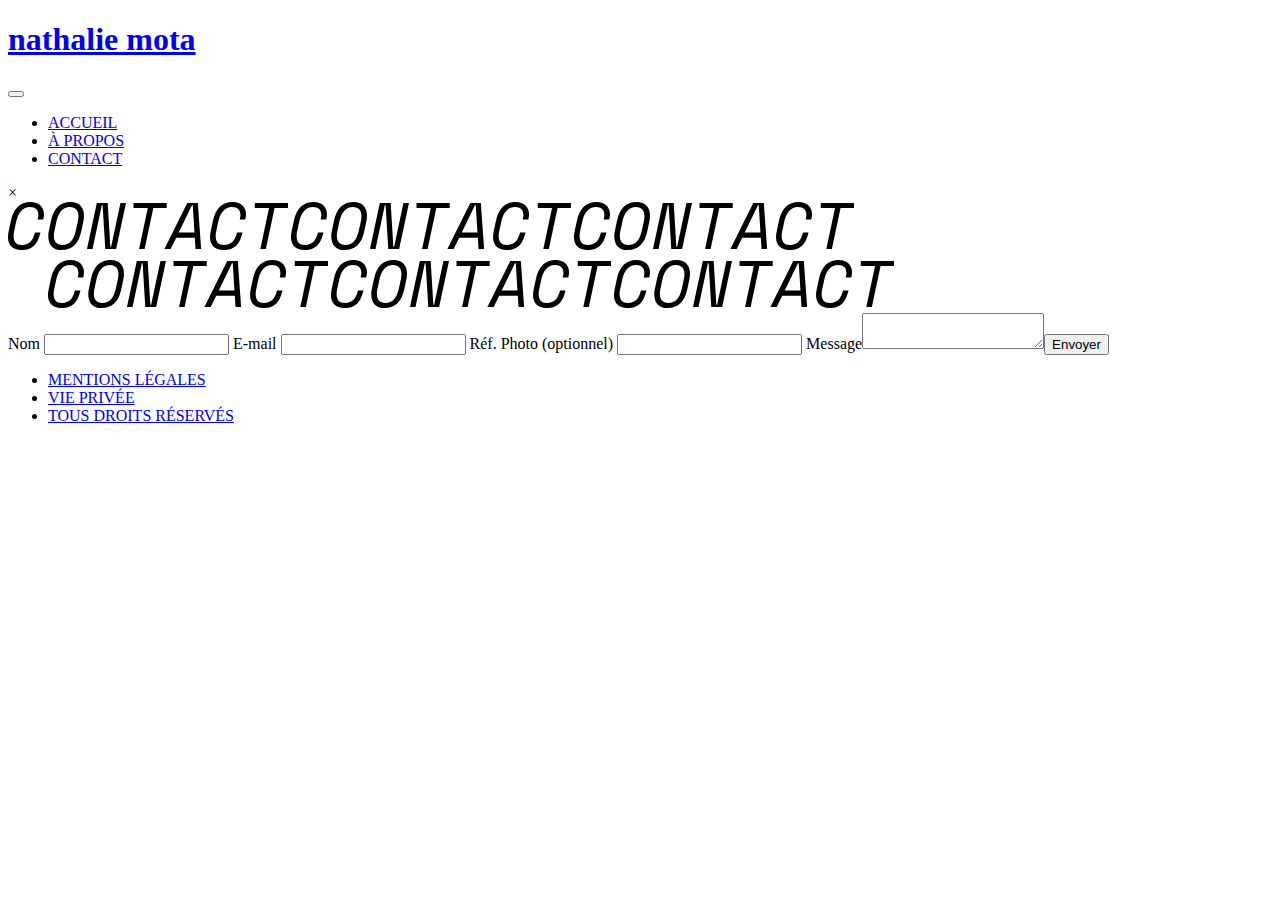
<file: app/public/wp-content/cache/all/a-propos/index.html>
<!DOCTYPE html><html lang="fr-FR"><head><meta charset="UTF-8"><meta name="viewport" content="width=device-width, initial-scale=1.0"><link rel="preload" href="http://nathalie-mota.local/wp-content/themes/nathalie-motaassets/fonts/SpaceMono-Regular.ttf" as="font" type="font/ttf" crossorigin><title>À PROPOS &#8211; nathalie mota</title><meta name='robots' content='max-image-preview:large' /><link rel='dns-prefetch' href='//cdnjs.cloudflare.com' /><!-- <link rel='stylesheet' id='wp-block-library-css' href='http://nathalie-mota.local/wp-includes/css/dist/block-library/style.min.css?ver=6.6.2' type='text/css' media='all' /> -->
<link rel="stylesheet" type="text/css" href="//nathalie-mota.local/wp-content/cache/wpfc-minified/e2ysulvk/fd1cu.css" media="all"/><style id='classic-theme-styles-inline-css' type='text/css'>/*! This file is auto-generated */
.wp-block-button__link{color:#fff;background-color:#32373c;border-radius:9999px;box-shadow:none;text-decoration:none;padding:calc(.667em + 2px) calc(1.333em + 2px);font-size:1.125em}.wp-block-file__button{background:#32373c;color:#fff;text-decoration:none}</style><style id='global-styles-inline-css' type='text/css'>:root{--wp--preset--aspect-ratio--square: 1;--wp--preset--aspect-ratio--4-3: 4/3;--wp--preset--aspect-ratio--3-4: 3/4;--wp--preset--aspect-ratio--3-2: 3/2;--wp--preset--aspect-ratio--2-3: 2/3;--wp--preset--aspect-ratio--16-9: 16/9;--wp--preset--aspect-ratio--9-16: 9/16;--wp--preset--color--black: #000000;--wp--preset--color--cyan-bluish-gray: #abb8c3;--wp--preset--color--white: #ffffff;--wp--preset--color--pale-pink: #f78da7;--wp--preset--color--vivid-red: #cf2e2e;--wp--preset--color--luminous-vivid-orange: #ff6900;--wp--preset--color--luminous-vivid-amber: #fcb900;--wp--preset--color--light-green-cyan: #7bdcb5;--wp--preset--color--vivid-green-cyan: #00d084;--wp--preset--color--pale-cyan-blue: #8ed1fc;--wp--preset--color--vivid-cyan-blue: #0693e3;--wp--preset--color--vivid-purple: #9b51e0;--wp--preset--gradient--vivid-cyan-blue-to-vivid-purple: linear-gradient(135deg,rgba(6,147,227,1) 0%,rgb(155,81,224) 100%);--wp--preset--gradient--light-green-cyan-to-vivid-green-cyan: linear-gradient(135deg,rgb(122,220,180) 0%,rgb(0,208,130) 100%);--wp--preset--gradient--luminous-vivid-amber-to-luminous-vivid-orange: linear-gradient(135deg,rgba(252,185,0,1) 0%,rgba(255,105,0,1) 100%);--wp--preset--gradient--luminous-vivid-orange-to-vivid-red: linear-gradient(135deg,rgba(255,105,0,1) 0%,rgb(207,46,46) 100%);--wp--preset--gradient--very-light-gray-to-cyan-bluish-gray: linear-gradient(135deg,rgb(238,238,238) 0%,rgb(169,184,195) 100%);--wp--preset--gradient--cool-to-warm-spectrum: linear-gradient(135deg,rgb(74,234,220) 0%,rgb(151,120,209) 20%,rgb(207,42,186) 40%,rgb(238,44,130) 60%,rgb(251,105,98) 80%,rgb(254,248,76) 100%);--wp--preset--gradient--blush-light-purple: linear-gradient(135deg,rgb(255,206,236) 0%,rgb(152,150,240) 100%);--wp--preset--gradient--blush-bordeaux: linear-gradient(135deg,rgb(254,205,165) 0%,rgb(254,45,45) 50%,rgb(107,0,62) 100%);--wp--preset--gradient--luminous-dusk: linear-gradient(135deg,rgb(255,203,112) 0%,rgb(199,81,192) 50%,rgb(65,88,208) 100%);--wp--preset--gradient--pale-ocean: linear-gradient(135deg,rgb(255,245,203) 0%,rgb(182,227,212) 50%,rgb(51,167,181) 100%);--wp--preset--gradient--electric-grass: linear-gradient(135deg,rgb(202,248,128) 0%,rgb(113,206,126) 100%);--wp--preset--gradient--midnight: linear-gradient(135deg,rgb(2,3,129) 0%,rgb(40,116,252) 100%);--wp--preset--font-size--small: 13px;--wp--preset--font-size--medium: 20px;--wp--preset--font-size--large: 36px;--wp--preset--font-size--x-large: 42px;--wp--preset--spacing--20: 0.44rem;--wp--preset--spacing--30: 0.67rem;--wp--preset--spacing--40: 1rem;--wp--preset--spacing--50: 1.5rem;--wp--preset--spacing--60: 2.25rem;--wp--preset--spacing--70: 3.38rem;--wp--preset--spacing--80: 5.06rem;--wp--preset--shadow--natural: 6px 6px 9px rgba(0, 0, 0, 0.2);--wp--preset--shadow--deep: 12px 12px 50px rgba(0, 0, 0, 0.4);--wp--preset--shadow--sharp: 6px 6px 0px rgba(0, 0, 0, 0.2);--wp--preset--shadow--outlined: 6px 6px 0px -3px rgba(255, 255, 255, 1), 6px 6px rgba(0, 0, 0, 1);--wp--preset--shadow--crisp: 6px 6px 0px rgba(0, 0, 0, 1);}:where(.is-layout-flex){gap: 0.5em;}:where(.is-layout-grid){gap: 0.5em;}body .is-layout-flex{display: flex;}.is-layout-flex{flex-wrap: wrap;align-items: center;}.is-layout-flex > :is(*, div){margin: 0;}body .is-layout-grid{display: grid;}.is-layout-grid > :is(*, div){margin: 0;}:where(.wp-block-columns.is-layout-flex){gap: 2em;}:where(.wp-block-columns.is-layout-grid){gap: 2em;}:where(.wp-block-post-template.is-layout-flex){gap: 1.25em;}:where(.wp-block-post-template.is-layout-grid){gap: 1.25em;}.has-black-color{color: var(--wp--preset--color--black) !important;}.has-cyan-bluish-gray-color{color: var(--wp--preset--color--cyan-bluish-gray) !important;}.has-white-color{color: var(--wp--preset--color--white) !important;}.has-pale-pink-color{color: var(--wp--preset--color--pale-pink) !important;}.has-vivid-red-color{color: var(--wp--preset--color--vivid-red) !important;}.has-luminous-vivid-orange-color{color: var(--wp--preset--color--luminous-vivid-orange) !important;}.has-luminous-vivid-amber-color{color: var(--wp--preset--color--luminous-vivid-amber) !important;}.has-light-green-cyan-color{color: var(--wp--preset--color--light-green-cyan) !important;}.has-vivid-green-cyan-color{color: var(--wp--preset--color--vivid-green-cyan) !important;}.has-pale-cyan-blue-color{color: var(--wp--preset--color--pale-cyan-blue) !important;}.has-vivid-cyan-blue-color{color: var(--wp--preset--color--vivid-cyan-blue) !important;}.has-vivid-purple-color{color: var(--wp--preset--color--vivid-purple) !important;}.has-black-background-color{background-color: var(--wp--preset--color--black) !important;}.has-cyan-bluish-gray-background-color{background-color: var(--wp--preset--color--cyan-bluish-gray) !important;}.has-white-background-color{background-color: var(--wp--preset--color--white) !important;}.has-pale-pink-background-color{background-color: var(--wp--preset--color--pale-pink) !important;}.has-vivid-red-background-color{background-color: var(--wp--preset--color--vivid-red) !important;}.has-luminous-vivid-orange-background-color{background-color: var(--wp--preset--color--luminous-vivid-orange) !important;}.has-luminous-vivid-amber-background-color{background-color: var(--wp--preset--color--luminous-vivid-amber) !important;}.has-light-green-cyan-background-color{background-color: var(--wp--preset--color--light-green-cyan) !important;}.has-vivid-green-cyan-background-color{background-color: var(--wp--preset--color--vivid-green-cyan) !important;}.has-pale-cyan-blue-background-color{background-color: var(--wp--preset--color--pale-cyan-blue) !important;}.has-vivid-cyan-blue-background-color{background-color: var(--wp--preset--color--vivid-cyan-blue) !important;}.has-vivid-purple-background-color{background-color: var(--wp--preset--color--vivid-purple) !important;}.has-black-border-color{border-color: var(--wp--preset--color--black) !important;}.has-cyan-bluish-gray-border-color{border-color: var(--wp--preset--color--cyan-bluish-gray) !important;}.has-white-border-color{border-color: var(--wp--preset--color--white) !important;}.has-pale-pink-border-color{border-color: var(--wp--preset--color--pale-pink) !important;}.has-vivid-red-border-color{border-color: var(--wp--preset--color--vivid-red) !important;}.has-luminous-vivid-orange-border-color{border-color: var(--wp--preset--color--luminous-vivid-orange) !important;}.has-luminous-vivid-amber-border-color{border-color: var(--wp--preset--color--luminous-vivid-amber) !important;}.has-light-green-cyan-border-color{border-color: var(--wp--preset--color--light-green-cyan) !important;}.has-vivid-green-cyan-border-color{border-color: var(--wp--preset--color--vivid-green-cyan) !important;}.has-pale-cyan-blue-border-color{border-color: var(--wp--preset--color--pale-cyan-blue) !important;}.has-vivid-cyan-blue-border-color{border-color: var(--wp--preset--color--vivid-cyan-blue) !important;}.has-vivid-purple-border-color{border-color: var(--wp--preset--color--vivid-purple) !important;}.has-vivid-cyan-blue-to-vivid-purple-gradient-background{background: var(--wp--preset--gradient--vivid-cyan-blue-to-vivid-purple) !important;}.has-light-green-cyan-to-vivid-green-cyan-gradient-background{background: var(--wp--preset--gradient--light-green-cyan-to-vivid-green-cyan) !important;}.has-luminous-vivid-amber-to-luminous-vivid-orange-gradient-background{background: var(--wp--preset--gradient--luminous-vivid-amber-to-luminous-vivid-orange) !important;}.has-luminous-vivid-orange-to-vivid-red-gradient-background{background: var(--wp--preset--gradient--luminous-vivid-orange-to-vivid-red) !important;}.has-very-light-gray-to-cyan-bluish-gray-gradient-background{background: var(--wp--preset--gradient--very-light-gray-to-cyan-bluish-gray) !important;}.has-cool-to-warm-spectrum-gradient-background{background: var(--wp--preset--gradient--cool-to-warm-spectrum) !important;}.has-blush-light-purple-gradient-background{background: var(--wp--preset--gradient--blush-light-purple) !important;}.has-blush-bordeaux-gradient-background{background: var(--wp--preset--gradient--blush-bordeaux) !important;}.has-luminous-dusk-gradient-background{background: var(--wp--preset--gradient--luminous-dusk) !important;}.has-pale-ocean-gradient-background{background: var(--wp--preset--gradient--pale-ocean) !important;}.has-electric-grass-gradient-background{background: var(--wp--preset--gradient--electric-grass) !important;}.has-midnight-gradient-background{background: var(--wp--preset--gradient--midnight) !important;}.has-small-font-size{font-size: var(--wp--preset--font-size--small) !important;}.has-medium-font-size{font-size: var(--wp--preset--font-size--medium) !important;}.has-large-font-size{font-size: var(--wp--preset--font-size--large) !important;}.has-x-large-font-size{font-size: var(--wp--preset--font-size--x-large) !important;}
:where(.wp-block-post-template.is-layout-flex){gap: 1.25em;}:where(.wp-block-post-template.is-layout-grid){gap: 1.25em;}
:where(.wp-block-columns.is-layout-flex){gap: 2em;}:where(.wp-block-columns.is-layout-grid){gap: 2em;}
:root :where(.wp-block-pullquote){font-size: 1.5em;line-height: 1.6;}</style><!-- <link rel='stylesheet' id='normalize-css-css' href='http://nathalie-mota.local/wp-content/cache/autoptimize/css/autoptimize_single_b495f811e078ee1fd1ca0c7ec0e4923a.css?ver=6.6.2' type='text/css' media='all' /> --><!-- <link rel='stylesheet' id='main-css-css' href='http://nathalie-mota.local/wp-content/cache/autoptimize/css/autoptimize_single_1f950e2ec99a3a4eb97b7f48fd017005.css?ver=6.6.2' type='text/css' media='all' /> --><!-- <link rel='stylesheet' id='lightbox-css-css' href='http://nathalie-mota.local/wp-content/cache/autoptimize/css/autoptimize_single_54f245c9aa6cb091429cb45612866da8.css?ver=6.6.2' type='text/css' media='all' /> --><!-- <link rel='stylesheet' id='header-css-css' href='http://nathalie-mota.local/wp-content/cache/autoptimize/css/autoptimize_single_2e0e5cfa124c50f81eb458c7b2783529.css?ver=6.6.2' type='text/css' media='all' /> --><!-- <link rel='stylesheet' id='footer-css-css' href='http://nathalie-mota.local/wp-content/cache/autoptimize/css/autoptimize_single_cc8d8d908880238a67477a717aa8afe4.css?ver=6.6.2' type='text/css' media='all' /> --><!-- <link rel='stylesheet' id='front-page-css-css' href='http://nathalie-mota.local/wp-content/cache/autoptimize/css/autoptimize_single_d44da1a8e634b6a62e6e91c7818d1cce.css?ver=6.6.2' type='text/css' media='all' /> --><!-- <link rel='stylesheet' id='gallery-css-css' href='http://nathalie-mota.local/wp-content/cache/autoptimize/css/autoptimize_single_b8fc676d174768b0c364992b86a1983f.css?ver=6.6.2' type='text/css' media='all' /> --><!-- <link rel='stylesheet' id='filters-css-css' href='http://nathalie-mota.local/wp-content/cache/autoptimize/css/autoptimize_single_d90c5e83d09afe18a3cf2abc45751052.css?ver=6.6.2' type='text/css' media='all' /> --><!-- <link rel='stylesheet' id='single-photo-css-css' href='http://nathalie-mota.local/wp-content/cache/autoptimize/css/autoptimize_single_47d890fdaee3d6ea20d36a8ca1679988.css?ver=6.6.2' type='text/css' media='all' /> --><!-- <link rel='stylesheet' id='contact-css-css' href='http://nathalie-mota.local/wp-content/cache/autoptimize/css/autoptimize_single_3a7f2cfc4acc8013f6098e4b6dfba0ab.css?ver=6.6.2' type='text/css' media='all' /> --><!-- <link rel='stylesheet' id='animations-css-css' href='http://nathalie-mota.local/wp-content/cache/autoptimize/css/autoptimize_single_67f45f653dc9cf9155faff7e78e84a9c.css?ver=6.6.2' type='text/css' media='all' /> --><!-- <link rel='stylesheet' id='404-css-css' href='http://nathalie-mota.local/wp-content/cache/autoptimize/css/autoptimize_single_b20fabb7e80af6655b9ab0b606946ff3.css?ver=6.6.2' type='text/css' media='all' /> -->
<link rel="stylesheet" type="text/css" href="//nathalie-mota.local/wp-content/cache/wpfc-minified/8651pe5l/fd1cu.css" media="all"/><link rel='stylesheet' id='fontawesome-css' href='https://cdnjs.cloudflare.com/ajax/libs/font-awesome/6.5.1/css/all.min.css?ver=6.6.2' type='text/css' media='all' /> <script src='//nathalie-mota.local/wp-content/cache/wpfc-minified/eghqerr4/fd1cu.js' type="text/javascript"></script>
<!-- <script defer type="text/javascript" src="http://nathalie-mota.local/wp-includes/js/jquery/jquery.min.js?ver=3.7.1" id="jquery-core-js"></script> -->
<!-- <script defer type="text/javascript" src="http://nathalie-mota.local/wp-includes/js/jquery/jquery-migrate.min.js?ver=3.4.1" id="jquery-migrate-js"></script> --> <link rel="https://api.w.org/" href="http://nathalie-mota.local/wp-json/" /><link rel="alternate" title="JSON" type="application/json" href="http://nathalie-mota.local/wp-json/wp/v2/pages/9" /><link rel="EditURI" type="application/rsd+xml" title="RSD" href="http://nathalie-mota.local/xmlrpc.php?rsd" /><meta name="generator" content="WordPress 6.6.2" /><link rel="canonical" href="http://nathalie-mota.local/a-propos/" /><link rel='shortlink' href='http://nathalie-mota.local/?p=9' /><link rel="alternate" title="oEmbed (JSON)" type="application/json+oembed" href="http://nathalie-mota.local/wp-json/oembed/1.0/embed?url=http%3A%2F%2Fnathalie-mota.local%2Fa-propos%2F" /><link rel="alternate" title="oEmbed (XML)" type="text/xml+oembed" href="http://nathalie-mota.local/wp-json/oembed/1.0/embed?url=http%3A%2F%2Fnathalie-mota.local%2Fa-propos%2F&#038;format=xml" /> <noscript><style>.lazyload[data-src]{display:none !important;}</style></noscript><style>.lazyload{background-image:none !important;}.lazyload:before{background-image:none !important;}</style><style>.wp-block-gallery.is-cropped .blocks-gallery-item picture{height:100%;width:100%;}</style></head><body class="page-template-default page page-id-9"><header class="site-header"><div class="container"><div class="logo"><h1 class="site-title"> <a href="http://nathalie-mota.local/" rel="home">nathalie mota</a></h1></div> <button class="hamburger" aria-label="Toggle navigation"> <span class="hamburger-icon"></span> </button><nav class="main-navigation"><ul id="menu-header-menu" class="nav-menu"><li id="menu-item-20" class="menu-item menu-item-type-post_type menu-item-object-page menu-item-home menu-item-20"><a href="http://nathalie-mota.local/">ACCUEIL</a></li><li id="menu-item-19" class="menu-item menu-item-type-post_type menu-item-object-page current-menu-item page_item page-item-9 current_page_item menu-item-19"><a href="http://nathalie-mota.local/a-propos/" aria-current="page">À PROPOS</a></li><li id="menu-item-61" class="contact-menu-item menu-item menu-item-type-custom menu-item-object-custom menu-item-61"><a href="#contact">CONTACT</a></li></ul></nav></div></header><div id="contact-modal" class="contact-modal"><div class="contact-modal-content"> <span class="close">&times;</span><form id="contact-form"><div id="contact-header"> <svg class="responsive-svg" width="886" height="107" fill="none" xmlns="http://www.w3.org/2000/svg"><path d="M53.86 100.9c1.892 0 3.542-.286 4.95-.858 1.452-.572 2.684-1.364 3.696-2.376 1.012-1.012 1.848-2.222 2.508-3.63a25.225 25.225 0 0 0 1.716-4.752l.198-.792h5.544l-.198.792c-.66 2.64-1.496 5.016-2.508 7.128-.968 2.068-2.2 3.828-3.696 5.28-1.452 1.408-3.234 2.486-5.346 3.234-2.112.748-4.62 1.122-7.524 1.122-2.156 0-4.048-.308-5.676-.924-1.628-.616-3.014-1.474-4.158-2.574a11.528 11.528 0 0 1-2.508-4.026c-.572-1.54-.858-3.256-.858-5.148 0-.924.044-1.892.132-2.904.132-1.056.308-2.156.528-3.3l2.178-10.296c1.32-6.248 3.608-10.956 6.864-14.124C53.002 59.584 57.336 58 62.704 58c2.112 0 3.982.308 5.61.924 1.672.616 3.058 1.474 4.158 2.574 1.144 1.056 2.002 2.354 2.574 3.894.616 1.496.924 3.124.924 4.884 0 1.408-.198 2.904-.594 4.488l-.198.792h-5.544l.198-.792c.22-.836.352-1.562.396-2.178.088-.66.132-1.298.132-1.914 0-2.332-.682-4.18-2.046-5.544-1.32-1.408-3.476-2.112-6.468-2.112-1.76 0-3.366.352-4.818 1.056-1.452.704-2.75 1.694-3.894 2.97-1.144 1.232-2.134 2.728-2.97 4.488-.792 1.716-1.408 3.63-1.848 5.742l-2.046 9.504a44.482 44.482 0 0 0-.528 2.838 25.25 25.25 0 0 0-.132 2.508c0 2.948.66 5.148 1.98 6.6 1.32 1.452 3.41 2.178 6.27 2.178ZM82.986 76.876c1.276-6.16 3.52-10.846 6.732-14.058C92.974 59.606 97.33 58 102.786 58c4.268 0 7.524 1.232 9.768 3.696 2.288 2.42 3.432 5.786 3.432 10.098 0 .88-.066 1.826-.198 2.838a24.368 24.368 0 0 1-.462 2.97l-2.046 9.57c-1.276 6.16-3.542 10.846-6.798 14.058-3.212 3.212-7.546 4.818-13.002 4.818-4.268 0-7.546-1.21-9.834-3.63-2.244-2.464-3.366-5.852-3.366-10.164 0-.88.044-1.804.132-2.772.132-1.012.308-2.024.528-3.036l2.046-9.57Zm11.286 24.156c1.804 0 3.432-.33 4.884-.99a12.042 12.042 0 0 0 3.894-2.904c1.144-1.276 2.09-2.772 2.838-4.488.792-1.76 1.43-3.718 1.914-5.874l2.112-9.9c.352-1.76.528-3.3.528-4.62 0-2.86-.704-5.104-2.112-6.732-1.408-1.672-3.52-2.508-6.336-2.508-3.652 0-6.6 1.298-8.844 3.894-2.2 2.596-3.762 6.05-4.686 10.362l-2.112 9.9c-.352 1.76-.528 3.3-.528 4.62 0 2.86.704 5.126 2.112 6.798 1.408 1.628 3.52 2.442 6.336 2.442ZM142.34 102.748h.792l9.306-43.824h5.544l-9.834 46.2h-10.89l-2.64-43.824h-.792l-9.306 43.824h-5.544l9.834-46.2h10.89l2.64 43.824ZM165.526 58.924h33.198v5.148h-13.398l-8.712 41.052h-5.544l8.712-41.052h-14.256v-5.148ZM226.794 93.64h-18.546l-5.61 11.484h-6.27l22.902-46.2h10.56l3.3 46.2h-5.61l-.726-11.484Zm-16.038-5.148h15.708l-1.716-27.126h-.792l-13.2 27.126ZM255.921 100.9c1.892 0 3.542-.286 4.95-.858 1.452-.572 2.684-1.364 3.696-2.376 1.012-1.012 1.848-2.222 2.508-3.63a25.225 25.225 0 0 0 1.716-4.752l.198-.792h5.544l-.198.792c-.66 2.64-1.496 5.016-2.508 7.128-.968 2.068-2.2 3.828-3.696 5.28-1.452 1.408-3.234 2.486-5.346 3.234-2.112.748-4.62 1.122-7.524 1.122-2.156 0-4.048-.308-5.676-.924-1.628-.616-3.014-1.474-4.158-2.574a11.528 11.528 0 0 1-2.508-4.026c-.572-1.54-.858-3.256-.858-5.148 0-.924.044-1.892.132-2.904.132-1.056.308-2.156.528-3.3l2.178-10.296c1.32-6.248 3.608-10.956 6.864-14.124 3.3-3.168 7.634-4.752 13.002-4.752 2.112 0 3.982.308 5.61.924 1.672.616 3.058 1.474 4.158 2.574 1.144 1.056 2.002 2.354 2.574 3.894.616 1.496.924 3.124.924 4.884 0 1.408-.198 2.904-.594 4.488l-.198.792h-5.544l.198-.792c.22-.836.352-1.562.396-2.178.088-.66.132-1.298.132-1.914 0-2.332-.682-4.18-2.046-5.544-1.32-1.408-3.476-2.112-6.468-2.112-1.76 0-3.366.352-4.818 1.056-1.452.704-2.75 1.694-3.894 2.97-1.144 1.232-2.134 2.728-2.97 4.488-.792 1.716-1.408 3.63-1.848 5.742l-2.046 9.504a44.482 44.482 0 0 0-.528 2.838 25.25 25.25 0 0 0-.132 2.508c0 2.948.66 5.148 1.98 6.6 1.32 1.452 3.41 2.178 6.27 2.178ZM286.763 58.924h33.198v5.148h-13.398l-8.712 41.052h-5.544l8.712-41.052h-14.256v-5.148ZM13.86 42.9c1.892 0 3.542-.286 4.95-.858 1.452-.572 2.684-1.364 3.696-2.376 1.012-1.012 1.848-2.222 2.508-3.63a25.225 25.225 0 0 0 1.716-4.752l.198-.792h5.544l-.198.792c-.66 2.64-1.496 5.016-2.508 7.128-.968 2.068-2.2 3.828-3.696 5.28-1.452 1.408-3.234 2.486-5.346 3.234-2.112.748-4.62 1.122-7.524 1.122-2.156 0-4.048-.308-5.676-.924-1.628-.616-3.014-1.474-4.158-2.574a11.528 11.528 0 0 1-2.508-4.026C.286 38.984 0 37.268 0 35.376c0-.924.044-1.892.132-2.904.132-1.056.308-2.156.528-3.3l2.178-10.296C4.158 12.628 6.446 7.92 9.702 4.752 13.002 1.584 17.336 0 22.704 0c2.112 0 3.982.308 5.61.924 1.672.616 3.058 1.474 4.158 2.574 1.144 1.056 2.002 2.354 2.574 3.894.616 1.496.924 3.124.924 4.884 0 1.408-.198 2.904-.594 4.488l-.198.792h-5.544l.198-.792c.22-.836.352-1.562.396-2.178.088-.66.132-1.298.132-1.914 0-2.332-.682-4.18-2.046-5.544-1.32-1.408-3.476-2.112-6.468-2.112-1.76 0-3.366.352-4.818 1.056-1.452.704-2.75 1.694-3.894 2.97-1.144 1.232-2.134 2.728-2.97 4.488-.792 1.716-1.408 3.63-1.848 5.742L6.27 28.776a44.482 44.482 0 0 0-.528 2.838 25.25 25.25 0 0 0-.132 2.508c0 2.948.66 5.148 1.98 6.6C8.91 42.174 11 42.9 13.86 42.9ZM42.986 18.876c1.276-6.16 3.52-10.846 6.732-14.058C52.974 1.606 57.33 0 62.786 0c4.268 0 7.524 1.232 9.768 3.696 2.288 2.42 3.432 5.786 3.432 10.098 0 .88-.066 1.826-.198 2.838a24.368 24.368 0 0 1-.462 2.97l-2.046 9.57c-1.276 6.16-3.542 10.846-6.798 14.058-3.212 3.212-7.546 4.818-13.002 4.818-4.268 0-7.546-1.21-9.834-3.63-2.244-2.464-3.366-5.852-3.366-10.164 0-.88.044-1.804.132-2.772.132-1.012.308-2.024.528-3.036l2.046-9.57Zm11.286 24.156c1.804 0 3.432-.33 4.884-.99a12.041 12.041 0 0 0 3.894-2.904c1.144-1.276 2.09-2.772 2.838-4.488.792-1.76 1.43-3.718 1.914-5.874l2.112-9.9c.352-1.76.528-3.3.528-4.62 0-2.86-.704-5.104-2.112-6.732-1.408-1.672-3.52-2.508-6.336-2.508-3.652 0-6.6 1.298-8.844 3.894-2.2 2.596-3.762 6.05-4.686 10.362l-2.112 9.9c-.352 1.76-.528 3.3-.528 4.62 0 2.86.704 5.126 2.112 6.798 1.408 1.628 3.52 2.442 6.336 2.442ZM102.34 44.748h.792L112.438.924h5.544l-9.834 46.2h-10.89L94.618 3.3h-.792L84.52 47.124h-5.544L88.81.924H99.7l2.64 43.824ZM125.526.924h33.198v5.148h-13.398l-8.712 41.052h-5.544l8.712-41.052h-14.256V.924ZM186.794 35.64h-18.546l-5.61 11.484h-6.27L179.27.924h10.56l3.3 46.2h-5.61l-.726-11.484Zm-16.038-5.148h15.708l-1.716-27.126h-.792l-13.2 27.126ZM215.921 42.9c1.892 0 3.542-.286 4.95-.858 1.452-.572 2.684-1.364 3.696-2.376 1.012-1.012 1.848-2.222 2.508-3.63a25.225 25.225 0 0 0 1.716-4.752l.198-.792h5.544l-.198.792c-.66 2.64-1.496 5.016-2.508 7.128-.968 2.068-2.2 3.828-3.696 5.28-1.452 1.408-3.234 2.486-5.346 3.234-2.112.748-4.62 1.122-7.524 1.122-2.156 0-4.048-.308-5.676-.924-1.628-.616-3.014-1.474-4.158-2.574a11.528 11.528 0 0 1-2.508-4.026c-.572-1.54-.858-3.256-.858-5.148 0-.924.044-1.892.132-2.904.132-1.056.308-2.156.528-3.3l2.178-10.296c1.32-6.248 3.608-10.956 6.864-14.124C215.063 1.584 219.397 0 224.765 0c2.112 0 3.982.308 5.61.924 1.672.616 3.058 1.474 4.158 2.574 1.144 1.056 2.002 2.354 2.574 3.894.616 1.496.924 3.124.924 4.884 0 1.408-.198 2.904-.594 4.488l-.198.792h-5.544l.198-.792c.22-.836.352-1.562.396-2.178.088-.66.132-1.298.132-1.914 0-2.332-.682-4.18-2.046-5.544-1.32-1.408-3.476-2.112-6.468-2.112-1.76 0-3.366.352-4.818 1.056-1.452.704-2.75 1.694-3.894 2.97-1.144 1.232-2.134 2.728-2.97 4.488-.792 1.716-1.408 3.63-1.848 5.742l-2.046 9.504a44.482 44.482 0 0 0-.528 2.838 25.25 25.25 0 0 0-.132 2.508c0 2.948.66 5.148 1.98 6.6 1.32 1.452 3.41 2.178 6.27 2.178ZM246.763.924h33.198v5.148h-13.398l-8.712 41.052h-5.544l8.712-41.052h-14.256V.924ZM336.86 100.9c1.892 0 3.542-.286 4.95-.858 1.452-.572 2.684-1.364 3.696-2.376 1.012-1.012 1.848-2.222 2.508-3.63a25.225 25.225 0 0 0 1.716-4.752l.198-.792h5.544l-.198.792c-.66 2.64-1.496 5.016-2.508 7.128-.968 2.068-2.2 3.828-3.696 5.28-1.452 1.408-3.234 2.486-5.346 3.234-2.112.748-4.62 1.122-7.524 1.122-2.156 0-4.048-.308-5.676-.924-1.628-.616-3.014-1.474-4.158-2.574a11.528 11.528 0 0 1-2.508-4.026c-.572-1.54-.858-3.256-.858-5.148 0-.924.044-1.892.132-2.904.132-1.056.308-2.156.528-3.3l2.178-10.296c1.32-6.248 3.608-10.956 6.864-14.124 3.3-3.168 7.634-4.752 13.002-4.752 2.112 0 3.982.308 5.61.924 1.672.616 3.058 1.474 4.158 2.574 1.144 1.056 2.002 2.354 2.574 3.894.616 1.496.924 3.124.924 4.884 0 1.408-.198 2.904-.594 4.488l-.198.792h-5.544l.198-.792c.22-.836.352-1.562.396-2.178.088-.66.132-1.298.132-1.914 0-2.332-.682-4.18-2.046-5.544-1.32-1.408-3.476-2.112-6.468-2.112-1.76 0-3.366.352-4.818 1.056-1.452.704-2.75 1.694-3.894 2.97-1.144 1.232-2.134 2.728-2.97 4.488-.792 1.716-1.408 3.63-1.848 5.742l-2.046 9.504a44.482 44.482 0 0 0-.528 2.838 25.25 25.25 0 0 0-.132 2.508c0 2.948.66 5.148 1.98 6.6 1.32 1.452 3.41 2.178 6.27 2.178ZM365.986 76.876c1.276-6.16 3.52-10.846 6.732-14.058C375.974 59.606 380.33 58 385.786 58c4.268 0 7.524 1.232 9.768 3.696 2.288 2.42 3.432 5.786 3.432 10.098 0 .88-.066 1.826-.198 2.838a24.368 24.368 0 0 1-.462 2.97l-2.046 9.57c-1.276 6.16-3.542 10.846-6.798 14.058-3.212 3.212-7.546 4.818-13.002 4.818-4.268 0-7.546-1.21-9.834-3.63-2.244-2.464-3.366-5.852-3.366-10.164 0-.88.044-1.804.132-2.772.132-1.012.308-2.024.528-3.036l2.046-9.57Zm11.286 24.156c1.804 0 3.432-.33 4.884-.99a12.041 12.041 0 0 0 3.894-2.904c1.144-1.276 2.09-2.772 2.838-4.488.792-1.76 1.43-3.718 1.914-5.874l2.112-9.9c.352-1.76.528-3.3.528-4.62 0-2.86-.704-5.104-2.112-6.732-1.408-1.672-3.52-2.508-6.336-2.508-3.652 0-6.6 1.298-8.844 3.894-2.2 2.596-3.762 6.05-4.686 10.362l-2.112 9.9c-.352 1.76-.528 3.3-.528 4.62 0 2.86.704 5.126 2.112 6.798 1.408 1.628 3.52 2.442 6.336 2.442ZM425.34 102.748h.792l9.306-43.824h5.544l-9.834 46.2h-10.89l-2.64-43.824h-.792l-9.306 43.824h-5.544l9.834-46.2h10.89l2.64 43.824ZM448.526 58.924h33.198v5.148h-13.398l-8.712 41.052h-5.544l8.712-41.052h-14.256v-5.148ZM509.794 93.64h-18.546l-5.61 11.484h-6.27l22.902-46.2h10.56l3.3 46.2h-5.61l-.726-11.484Zm-16.038-5.148h15.708l-1.716-27.126h-.792l-13.2 27.126ZM538.921 100.9c1.892 0 3.542-.286 4.95-.858 1.452-.572 2.684-1.364 3.696-2.376 1.012-1.012 1.848-2.222 2.508-3.63a25.225 25.225 0 0 0 1.716-4.752l.198-.792h5.544l-.198.792c-.66 2.64-1.496 5.016-2.508 7.128-.968 2.068-2.2 3.828-3.696 5.28-1.452 1.408-3.234 2.486-5.346 3.234-2.112.748-4.62 1.122-7.524 1.122-2.156 0-4.048-.308-5.676-.924-1.628-.616-3.014-1.474-4.158-2.574a11.528 11.528 0 0 1-2.508-4.026c-.572-1.54-.858-3.256-.858-5.148 0-.924.044-1.892.132-2.904.132-1.056.308-2.156.528-3.3l2.178-10.296c1.32-6.248 3.608-10.956 6.864-14.124 3.3-3.168 7.634-4.752 13.002-4.752 2.112 0 3.982.308 5.61.924 1.672.616 3.058 1.474 4.158 2.574 1.144 1.056 2.002 2.354 2.574 3.894.616 1.496.924 3.124.924 4.884 0 1.408-.198 2.904-.594 4.488l-.198.792h-5.544l.198-.792c.22-.836.352-1.562.396-2.178.088-.66.132-1.298.132-1.914 0-2.332-.682-4.18-2.046-5.544-1.32-1.408-3.476-2.112-6.468-2.112-1.76 0-3.366.352-4.818 1.056-1.452.704-2.75 1.694-3.894 2.97-1.144 1.232-2.134 2.728-2.97 4.488-.792 1.716-1.408 3.63-1.848 5.742l-2.046 9.504a44.482 44.482 0 0 0-.528 2.838 25.25 25.25 0 0 0-.132 2.508c0 2.948.66 5.148 1.98 6.6 1.32 1.452 3.41 2.178 6.27 2.178ZM569.763 58.924h33.198v5.148h-13.398l-8.712 41.052h-5.544l8.712-41.052h-14.256v-5.148ZM296.86 42.9c1.892 0 3.542-.286 4.95-.858 1.452-.572 2.684-1.364 3.696-2.376 1.012-1.012 1.848-2.222 2.508-3.63a25.225 25.225 0 0 0 1.716-4.752l.198-.792h5.544l-.198.792c-.66 2.64-1.496 5.016-2.508 7.128-.968 2.068-2.2 3.828-3.696 5.28-1.452 1.408-3.234 2.486-5.346 3.234-2.112.748-4.62 1.122-7.524 1.122-2.156 0-4.048-.308-5.676-.924-1.628-.616-3.014-1.474-4.158-2.574a11.528 11.528 0 0 1-2.508-4.026c-.572-1.54-.858-3.256-.858-5.148 0-.924.044-1.892.132-2.904.132-1.056.308-2.156.528-3.3l2.178-10.296c1.32-6.248 3.608-10.956 6.864-14.124C296.002 1.584 300.336 0 305.704 0c2.112 0 3.982.308 5.61.924 1.672.616 3.058 1.474 4.158 2.574 1.144 1.056 2.002 2.354 2.574 3.894.616 1.496.924 3.124.924 4.884 0 1.408-.198 2.904-.594 4.488l-.198.792h-5.544l.198-.792c.22-.836.352-1.562.396-2.178.088-.66.132-1.298.132-1.914 0-2.332-.682-4.18-2.046-5.544-1.32-1.408-3.476-2.112-6.468-2.112-1.76 0-3.366.352-4.818 1.056-1.452.704-2.75 1.694-3.894 2.97-1.144 1.232-2.134 2.728-2.97 4.488-.792 1.716-1.408 3.63-1.848 5.742l-2.046 9.504a44.482 44.482 0 0 0-.528 2.838 25.25 25.25 0 0 0-.132 2.508c0 2.948.66 5.148 1.98 6.6 1.32 1.452 3.41 2.178 6.27 2.178ZM325.986 18.876c1.276-6.16 3.52-10.846 6.732-14.058C335.974 1.606 340.33 0 345.786 0c4.268 0 7.524 1.232 9.768 3.696 2.288 2.42 3.432 5.786 3.432 10.098 0 .88-.066 1.826-.198 2.838a24.368 24.368 0 0 1-.462 2.97l-2.046 9.57c-1.276 6.16-3.542 10.846-6.798 14.058-3.212 3.212-7.546 4.818-13.002 4.818-4.268 0-7.546-1.21-9.834-3.63-2.244-2.464-3.366-5.852-3.366-10.164 0-.88.044-1.804.132-2.772.132-1.012.308-2.024.528-3.036l2.046-9.57Zm11.286 24.156c1.804 0 3.432-.33 4.884-.99a12.041 12.041 0 0 0 3.894-2.904c1.144-1.276 2.09-2.772 2.838-4.488.792-1.76 1.43-3.718 1.914-5.874l2.112-9.9c.352-1.76.528-3.3.528-4.62 0-2.86-.704-5.104-2.112-6.732-1.408-1.672-3.52-2.508-6.336-2.508-3.652 0-6.6 1.298-8.844 3.894-2.2 2.596-3.762 6.05-4.686 10.362l-2.112 9.9c-.352 1.76-.528 3.3-.528 4.62 0 2.86.704 5.126 2.112 6.798 1.408 1.628 3.52 2.442 6.336 2.442ZM385.34 44.748h.792L395.438.924h5.544l-9.834 46.2h-10.89L377.618 3.3h-.792l-9.306 43.824h-5.544l9.834-46.2h10.89l2.64 43.824ZM408.526.924h33.198v5.148h-13.398l-8.712 41.052h-5.544l8.712-41.052h-14.256V.924ZM469.794 35.64h-18.546l-5.61 11.484h-6.27L462.27.924h10.56l3.3 46.2h-5.61l-.726-11.484Zm-16.038-5.148h15.708l-1.716-27.126h-.792l-13.2 27.126ZM498.921 42.9c1.892 0 3.542-.286 4.95-.858 1.452-.572 2.684-1.364 3.696-2.376 1.012-1.012 1.848-2.222 2.508-3.63a25.225 25.225 0 0 0 1.716-4.752l.198-.792h5.544l-.198.792c-.66 2.64-1.496 5.016-2.508 7.128-.968 2.068-2.2 3.828-3.696 5.28-1.452 1.408-3.234 2.486-5.346 3.234-2.112.748-4.62 1.122-7.524 1.122-2.156 0-4.048-.308-5.676-.924-1.628-.616-3.014-1.474-4.158-2.574a11.528 11.528 0 0 1-2.508-4.026c-.572-1.54-.858-3.256-.858-5.148 0-.924.044-1.892.132-2.904.132-1.056.308-2.156.528-3.3l2.178-10.296c1.32-6.248 3.608-10.956 6.864-14.124C498.063 1.584 502.397 0 507.765 0c2.112 0 3.982.308 5.61.924 1.672.616 3.058 1.474 4.158 2.574 1.144 1.056 2.002 2.354 2.574 3.894.616 1.496.924 3.124.924 4.884 0 1.408-.198 2.904-.594 4.488l-.198.792h-5.544l.198-.792c.22-.836.352-1.562.396-2.178.088-.66.132-1.298.132-1.914 0-2.332-.682-4.18-2.046-5.544-1.32-1.408-3.476-2.112-6.468-2.112-1.76 0-3.366.352-4.818 1.056-1.452.704-2.75 1.694-3.894 2.97-1.144 1.232-2.134 2.728-2.97 4.488-.792 1.716-1.408 3.63-1.848 5.742l-2.046 9.504a44.482 44.482 0 0 0-.528 2.838 25.25 25.25 0 0 0-.132 2.508c0 2.948.66 5.148 1.98 6.6 1.32 1.452 3.41 2.178 6.27 2.178ZM529.763.924h33.198v5.148h-13.398l-8.712 41.052h-5.544l8.712-41.052h-14.256V.924ZM619.86 100.9c1.892 0 3.542-.286 4.95-.858 1.452-.572 2.684-1.364 3.696-2.376 1.012-1.012 1.848-2.222 2.508-3.63a25.225 25.225 0 0 0 1.716-4.752l.198-.792h5.544l-.198.792c-.66 2.64-1.496 5.016-2.508 7.128-.968 2.068-2.2 3.828-3.696 5.28-1.452 1.408-3.234 2.486-5.346 3.234-2.112.748-4.62 1.122-7.524 1.122-2.156 0-4.048-.308-5.676-.924-1.628-.616-3.014-1.474-4.158-2.574a11.528 11.528 0 0 1-2.508-4.026c-.572-1.54-.858-3.256-.858-5.148 0-.924.044-1.892.132-2.904.132-1.056.308-2.156.528-3.3l2.178-10.296c1.32-6.248 3.608-10.956 6.864-14.124 3.3-3.168 7.634-4.752 13.002-4.752 2.112 0 3.982.308 5.61.924 1.672.616 3.058 1.474 4.158 2.574 1.144 1.056 2.002 2.354 2.574 3.894.616 1.496.924 3.124.924 4.884 0 1.408-.198 2.904-.594 4.488l-.198.792h-5.544l.198-.792c.22-.836.352-1.562.396-2.178.088-.66.132-1.298.132-1.914 0-2.332-.682-4.18-2.046-5.544-1.32-1.408-3.476-2.112-6.468-2.112-1.76 0-3.366.352-4.818 1.056-1.452.704-2.75 1.694-3.894 2.97-1.144 1.232-2.134 2.728-2.97 4.488-.792 1.716-1.408 3.63-1.848 5.742l-2.046 9.504a44.482 44.482 0 0 0-.528 2.838 25.25 25.25 0 0 0-.132 2.508c0 2.948.66 5.148 1.98 6.6 1.32 1.452 3.41 2.178 6.27 2.178ZM648.986 76.876c1.276-6.16 3.52-10.846 6.732-14.058C658.974 59.606 663.33 58 668.786 58c4.268 0 7.524 1.232 9.768 3.696 2.288 2.42 3.432 5.786 3.432 10.098 0 .88-.066 1.826-.198 2.838a24.368 24.368 0 0 1-.462 2.97l-2.046 9.57c-1.276 6.16-3.542 10.846-6.798 14.058-3.212 3.212-7.546 4.818-13.002 4.818-4.268 0-7.546-1.21-9.834-3.63-2.244-2.464-3.366-5.852-3.366-10.164 0-.88.044-1.804.132-2.772.132-1.012.308-2.024.528-3.036l2.046-9.57Zm11.286 24.156c1.804 0 3.432-.33 4.884-.99a12.041 12.041 0 0 0 3.894-2.904c1.144-1.276 2.09-2.772 2.838-4.488.792-1.76 1.43-3.718 1.914-5.874l2.112-9.9c.352-1.76.528-3.3.528-4.62 0-2.86-.704-5.104-2.112-6.732-1.408-1.672-3.52-2.508-6.336-2.508-3.652 0-6.6 1.298-8.844 3.894-2.2 2.596-3.762 6.05-4.686 10.362l-2.112 9.9c-.352 1.76-.528 3.3-.528 4.62 0 2.86.704 5.126 2.112 6.798 1.408 1.628 3.52 2.442 6.336 2.442ZM708.34 102.748h.792l9.306-43.824h5.544l-9.834 46.2h-10.89l-2.64-43.824h-.792l-9.306 43.824h-5.544l9.834-46.2h10.89l2.64 43.824ZM731.526 58.924h33.198v5.148h-13.398l-8.712 41.052h-5.544l8.712-41.052h-14.256v-5.148ZM792.794 93.64h-18.546l-5.61 11.484h-6.27l22.902-46.2h10.56l3.3 46.2h-5.61l-.726-11.484Zm-16.038-5.148h15.708l-1.716-27.126h-.792l-13.2 27.126ZM821.921 100.9c1.892 0 3.542-.286 4.95-.858 1.452-.572 2.684-1.364 3.696-2.376 1.012-1.012 1.848-2.222 2.508-3.63a25.225 25.225 0 0 0 1.716-4.752l.198-.792h5.544l-.198.792c-.66 2.64-1.496 5.016-2.508 7.128-.968 2.068-2.2 3.828-3.696 5.28-1.452 1.408-3.234 2.486-5.346 3.234-2.112.748-4.62 1.122-7.524 1.122-2.156 0-4.048-.308-5.676-.924-1.628-.616-3.014-1.474-4.158-2.574a11.528 11.528 0 0 1-2.508-4.026c-.572-1.54-.858-3.256-.858-5.148 0-.924.044-1.892.132-2.904.132-1.056.308-2.156.528-3.3l2.178-10.296c1.32-6.248 3.608-10.956 6.864-14.124 3.3-3.168 7.634-4.752 13.002-4.752 2.112 0 3.982.308 5.61.924 1.672.616 3.058 1.474 4.158 2.574 1.144 1.056 2.002 2.354 2.574 3.894.616 1.496.924 3.124.924 4.884 0 1.408-.198 2.904-.594 4.488l-.198.792h-5.544l.198-.792c.22-.836.352-1.562.396-2.178.088-.66.132-1.298.132-1.914 0-2.332-.682-4.18-2.046-5.544-1.32-1.408-3.476-2.112-6.468-2.112-1.76 0-3.366.352-4.818 1.056-1.452.704-2.75 1.694-3.894 2.97-1.144 1.232-2.134 2.728-2.97 4.488-.792 1.716-1.408 3.63-1.848 5.742l-2.046 9.504a44.482 44.482 0 0 0-.528 2.838 25.25 25.25 0 0 0-.132 2.508c0 2.948.66 5.148 1.98 6.6 1.32 1.452 3.41 2.178 6.27 2.178ZM852.763 58.924h33.198v5.148h-13.398l-8.712 41.052h-5.544l8.712-41.052h-14.256v-5.148ZM579.86 42.9c1.892 0 3.542-.286 4.95-.858 1.452-.572 2.684-1.364 3.696-2.376 1.012-1.012 1.848-2.222 2.508-3.63a25.225 25.225 0 0 0 1.716-4.752l.198-.792h5.544l-.198.792c-.66 2.64-1.496 5.016-2.508 7.128-.968 2.068-2.2 3.828-3.696 5.28-1.452 1.408-3.234 2.486-5.346 3.234-2.112.748-4.62 1.122-7.524 1.122-2.156 0-4.048-.308-5.676-.924-1.628-.616-3.014-1.474-4.158-2.574a11.528 11.528 0 0 1-2.508-4.026c-.572-1.54-.858-3.256-.858-5.148 0-.924.044-1.892.132-2.904.132-1.056.308-2.156.528-3.3l2.178-10.296c1.32-6.248 3.608-10.956 6.864-14.124C579.002 1.584 583.336 0 588.704 0c2.112 0 3.982.308 5.61.924 1.672.616 3.058 1.474 4.158 2.574 1.144 1.056 2.002 2.354 2.574 3.894.616 1.496.924 3.124.924 4.884 0 1.408-.198 2.904-.594 4.488l-.198.792h-5.544l.198-.792c.22-.836.352-1.562.396-2.178.088-.66.132-1.298.132-1.914 0-2.332-.682-4.18-2.046-5.544-1.32-1.408-3.476-2.112-6.468-2.112-1.76 0-3.366.352-4.818 1.056-1.452.704-2.75 1.694-3.894 2.97-1.144 1.232-2.134 2.728-2.97 4.488-.792 1.716-1.408 3.63-1.848 5.742l-2.046 9.504a44.482 44.482 0 0 0-.528 2.838 25.25 25.25 0 0 0-.132 2.508c0 2.948.66 5.148 1.98 6.6 1.32 1.452 3.41 2.178 6.27 2.178ZM608.986 18.876c1.276-6.16 3.52-10.846 6.732-14.058C618.974 1.606 623.33 0 628.786 0c4.268 0 7.524 1.232 9.768 3.696 2.288 2.42 3.432 5.786 3.432 10.098 0 .88-.066 1.826-.198 2.838a24.368 24.368 0 0 1-.462 2.97l-2.046 9.57c-1.276 6.16-3.542 10.846-6.798 14.058-3.212 3.212-7.546 4.818-13.002 4.818-4.268 0-7.546-1.21-9.834-3.63-2.244-2.464-3.366-5.852-3.366-10.164 0-.88.044-1.804.132-2.772.132-1.012.308-2.024.528-3.036l2.046-9.57Zm11.286 24.156c1.804 0 3.432-.33 4.884-.99a12.041 12.041 0 0 0 3.894-2.904c1.144-1.276 2.09-2.772 2.838-4.488.792-1.76 1.43-3.718 1.914-5.874l2.112-9.9c.352-1.76.528-3.3.528-4.62 0-2.86-.704-5.104-2.112-6.732-1.408-1.672-3.52-2.508-6.336-2.508-3.652 0-6.6 1.298-8.844 3.894-2.2 2.596-3.762 6.05-4.686 10.362l-2.112 9.9c-.352 1.76-.528 3.3-.528 4.62 0 2.86.704 5.126 2.112 6.798 1.408 1.628 3.52 2.442 6.336 2.442ZM668.34 44.748h.792L678.438.924h5.544l-9.834 46.2h-10.89L660.618 3.3h-.792l-9.306 43.824h-5.544l9.834-46.2h10.89l2.64 43.824ZM691.526.924h33.198v5.148h-13.398l-8.712 41.052h-5.544l8.712-41.052h-14.256V.924ZM752.794 35.64h-18.546l-5.61 11.484h-6.27L745.27.924h10.56l3.3 46.2h-5.61l-.726-11.484Zm-16.038-5.148h15.708l-1.716-27.126h-.792l-13.2 27.126ZM781.921 42.9c1.892 0 3.542-.286 4.95-.858 1.452-.572 2.684-1.364 3.696-2.376 1.012-1.012 1.848-2.222 2.508-3.63a25.225 25.225 0 0 0 1.716-4.752l.198-.792h5.544l-.198.792c-.66 2.64-1.496 5.016-2.508 7.128-.968 2.068-2.2 3.828-3.696 5.28-1.452 1.408-3.234 2.486-5.346 3.234-2.112.748-4.62 1.122-7.524 1.122-2.156 0-4.048-.308-5.676-.924-1.628-.616-3.014-1.474-4.158-2.574a11.528 11.528 0 0 1-2.508-4.026c-.572-1.54-.858-3.256-.858-5.148 0-.924.044-1.892.132-2.904.132-1.056.308-2.156.528-3.3l2.178-10.296c1.32-6.248 3.608-10.956 6.864-14.124C781.063 1.584 785.397 0 790.765 0c2.112 0 3.982.308 5.61.924 1.672.616 3.058 1.474 4.158 2.574 1.144 1.056 2.002 2.354 2.574 3.894.616 1.496.924 3.124.924 4.884 0 1.408-.198 2.904-.594 4.488l-.198.792h-5.544l.198-.792c.22-.836.352-1.562.396-2.178.088-.66.132-1.298.132-1.914 0-2.332-.682-4.18-2.046-5.544-1.32-1.408-3.476-2.112-6.468-2.112-1.76 0-3.366.352-4.818 1.056-1.452.704-2.75 1.694-3.894 2.97-1.144 1.232-2.134 2.728-2.97 4.488-.792 1.716-1.408 3.63-1.848 5.742l-2.046 9.504a44.482 44.482 0 0 0-.528 2.838 25.25 25.25 0 0 0-.132 2.508c0 2.948.66 5.148 1.98 6.6 1.32 1.452 3.41 2.178 6.27 2.178ZM812.763.924h33.198v5.148h-13.398l-8.712 41.052h-5.544l8.712-41.052h-14.256V.924Z" fill="#000"/></svg></div> <label for="name">Nom</label> <input type="text" id="name" name="name" required> <label for="email">E-mail</label> <input type="email" id="email" name="email" required> <label for="photo-reference">Réf. Photo (optionnel)</label> <input type="text" id="photo-reference" name="photo-reference"> <label for="message">Message</label><textarea id="message" name="message" required></textarea><button class="modal-contact-button" type="submit">Envoyer</button></form></div></div> <noscript><style>.lazyload{display:none;}</style></noscript><script data-noptimize="1">window.lazySizesConfig=window.lazySizesConfig||{};window.lazySizesConfig.loadMode=1;</script><script defer data-noptimize="1" src='http://nathalie-mota.local/wp-content/plugins/autoptimize/classes/external/js/lazysizes.min.js?ao_version=3.1.12'></script><script defer id="eio-lazy-load-js-before" src="[data-uri]"></script> <script defer type="text/javascript" src="http://nathalie-mota.local/wp-content/plugins/ewww-image-optimizer/includes/lazysizes.min.js?ver=790" id="eio-lazy-load-js" data-wp-strategy="async"></script> <script defer type="text/javascript" src="http://nathalie-mota.local/wp-content/cache/autoptimize/js/autoptimize_single_cfc992d0164fca2645f7cb816f32a973.js" id="custom-js-js"></script> <script defer type="text/javascript" src="http://nathalie-mota.local/wp-content/cache/autoptimize/js/autoptimize_single_339f7147b326889d4e91d2af8cf8630b.js" id="header-js-js"></script> <script defer id="contact-js-js-extra" src="[data-uri]"></script> <script defer type="text/javascript" src="http://nathalie-mota.local/wp-content/cache/autoptimize/js/autoptimize_single_4199b806a59aa7ee55fa31adabd3cf8f.js" id="contact-js-js"></script> <script defer type="text/javascript" src="http://nathalie-mota.local/wp-content/cache/autoptimize/js/autoptimize_single_a8b5371600fb428b1a74c241d6d30485.js" id="lightbox-js-js"></script> <script defer type="text/javascript" src="http://nathalie-mota.local/wp-content/cache/autoptimize/js/autoptimize_single_cd5952d7f84b5d55cb9048216e48cbbb.js" id="filters-js-js"></script> <script defer type="text/javascript" src="http://nathalie-mota.local/wp-content/cache/autoptimize/js/autoptimize_single_f554ea13185f1c40ff1a0a8e7b0a4787.js" id="single-photo-js-js"></script> </body></html><div id="main-content"></div><footer class="site-footer"><div class="container"><nav class="footer-navigation"><ul id="menu-footer-menu" class="footer-menu"><li id="menu-item-39" class="menu-item menu-item-type-post_type menu-item-object-page menu-item-39"><a href="http://nathalie-mota.local/mentions-legales/">MENTIONS LÉGALES</a></li><li id="menu-item-38" class="menu-item menu-item-type-post_type menu-item-object-page menu-item-38"><a href="http://nathalie-mota.local/vie-privee/">VIE PRIVÉE</a></li><li id="menu-item-42" class="menu-item menu-item-type-custom menu-item-object-custom non-clickable menu-item-42"><a href="#">TOUS DROITS RÉSERVÉS</a></li></ul></nav></div></footer> <noscript><style>.lazyload{display:none;}</style></noscript><script data-noptimize="1">window.lazySizesConfig=window.lazySizesConfig||{};window.lazySizesConfig.loadMode=1;</script><script defer data-noptimize="1" src='http://nathalie-mota.local/wp-content/plugins/autoptimize/classes/external/js/lazysizes.min.js?ao_version=3.1.12'></script></body></html><!-- WP Fastest Cache file was created in 0.43933701515198 seconds, on 13-10-24 12:38:38 -->
</file>
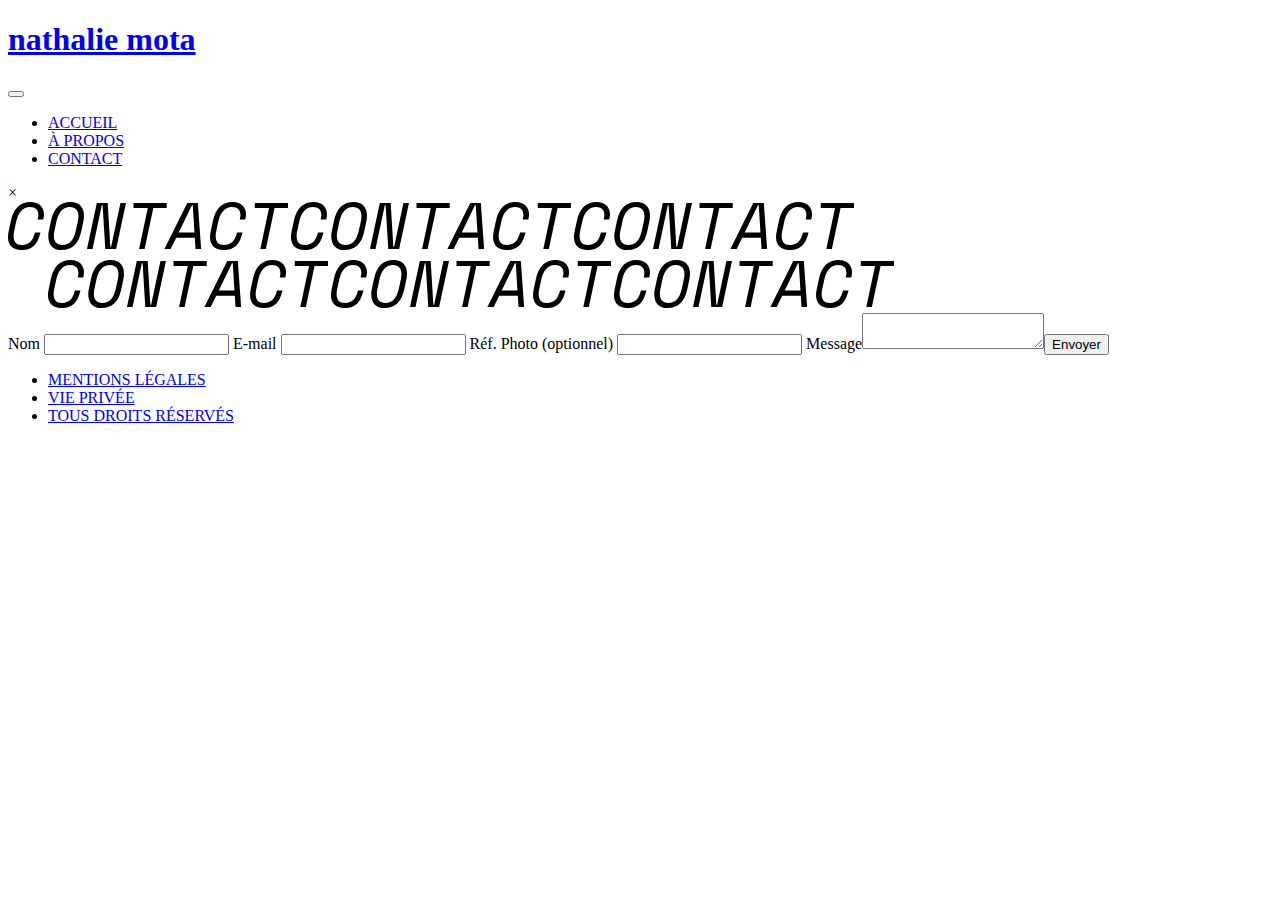
<file: app/public/wp-content/cache/all/mentions-legales/index.html>
<!DOCTYPE html><html lang="fr-FR"><head><meta charset="UTF-8"><meta name="viewport" content="width=device-width, initial-scale=1.0"><link rel="preload" href="http://nathalie-mota.local/wp-content/themes/nathalie-motaassets/fonts/SpaceMono-Regular.ttf" as="font" type="font/ttf" crossorigin><title>MENTIONS LÉGALES &#8211; nathalie mota</title><meta name='robots' content='max-image-preview:large' /><link rel='dns-prefetch' href='//cdnjs.cloudflare.com' /><!-- <link rel='stylesheet' id='wp-block-library-css' href='http://nathalie-mota.local/wp-includes/css/dist/block-library/style.min.css?ver=6.6.2' type='text/css' media='all' /> -->
<link rel="stylesheet" type="text/css" href="//nathalie-mota.local/wp-content/cache/wpfc-minified/e2ysulvk/fd1cu.css" media="all"/><style id='classic-theme-styles-inline-css' type='text/css'>/*! This file is auto-generated */
.wp-block-button__link{color:#fff;background-color:#32373c;border-radius:9999px;box-shadow:none;text-decoration:none;padding:calc(.667em + 2px) calc(1.333em + 2px);font-size:1.125em}.wp-block-file__button{background:#32373c;color:#fff;text-decoration:none}</style><style id='global-styles-inline-css' type='text/css'>:root{--wp--preset--aspect-ratio--square: 1;--wp--preset--aspect-ratio--4-3: 4/3;--wp--preset--aspect-ratio--3-4: 3/4;--wp--preset--aspect-ratio--3-2: 3/2;--wp--preset--aspect-ratio--2-3: 2/3;--wp--preset--aspect-ratio--16-9: 16/9;--wp--preset--aspect-ratio--9-16: 9/16;--wp--preset--color--black: #000000;--wp--preset--color--cyan-bluish-gray: #abb8c3;--wp--preset--color--white: #ffffff;--wp--preset--color--pale-pink: #f78da7;--wp--preset--color--vivid-red: #cf2e2e;--wp--preset--color--luminous-vivid-orange: #ff6900;--wp--preset--color--luminous-vivid-amber: #fcb900;--wp--preset--color--light-green-cyan: #7bdcb5;--wp--preset--color--vivid-green-cyan: #00d084;--wp--preset--color--pale-cyan-blue: #8ed1fc;--wp--preset--color--vivid-cyan-blue: #0693e3;--wp--preset--color--vivid-purple: #9b51e0;--wp--preset--gradient--vivid-cyan-blue-to-vivid-purple: linear-gradient(135deg,rgba(6,147,227,1) 0%,rgb(155,81,224) 100%);--wp--preset--gradient--light-green-cyan-to-vivid-green-cyan: linear-gradient(135deg,rgb(122,220,180) 0%,rgb(0,208,130) 100%);--wp--preset--gradient--luminous-vivid-amber-to-luminous-vivid-orange: linear-gradient(135deg,rgba(252,185,0,1) 0%,rgba(255,105,0,1) 100%);--wp--preset--gradient--luminous-vivid-orange-to-vivid-red: linear-gradient(135deg,rgba(255,105,0,1) 0%,rgb(207,46,46) 100%);--wp--preset--gradient--very-light-gray-to-cyan-bluish-gray: linear-gradient(135deg,rgb(238,238,238) 0%,rgb(169,184,195) 100%);--wp--preset--gradient--cool-to-warm-spectrum: linear-gradient(135deg,rgb(74,234,220) 0%,rgb(151,120,209) 20%,rgb(207,42,186) 40%,rgb(238,44,130) 60%,rgb(251,105,98) 80%,rgb(254,248,76) 100%);--wp--preset--gradient--blush-light-purple: linear-gradient(135deg,rgb(255,206,236) 0%,rgb(152,150,240) 100%);--wp--preset--gradient--blush-bordeaux: linear-gradient(135deg,rgb(254,205,165) 0%,rgb(254,45,45) 50%,rgb(107,0,62) 100%);--wp--preset--gradient--luminous-dusk: linear-gradient(135deg,rgb(255,203,112) 0%,rgb(199,81,192) 50%,rgb(65,88,208) 100%);--wp--preset--gradient--pale-ocean: linear-gradient(135deg,rgb(255,245,203) 0%,rgb(182,227,212) 50%,rgb(51,167,181) 100%);--wp--preset--gradient--electric-grass: linear-gradient(135deg,rgb(202,248,128) 0%,rgb(113,206,126) 100%);--wp--preset--gradient--midnight: linear-gradient(135deg,rgb(2,3,129) 0%,rgb(40,116,252) 100%);--wp--preset--font-size--small: 13px;--wp--preset--font-size--medium: 20px;--wp--preset--font-size--large: 36px;--wp--preset--font-size--x-large: 42px;--wp--preset--spacing--20: 0.44rem;--wp--preset--spacing--30: 0.67rem;--wp--preset--spacing--40: 1rem;--wp--preset--spacing--50: 1.5rem;--wp--preset--spacing--60: 2.25rem;--wp--preset--spacing--70: 3.38rem;--wp--preset--spacing--80: 5.06rem;--wp--preset--shadow--natural: 6px 6px 9px rgba(0, 0, 0, 0.2);--wp--preset--shadow--deep: 12px 12px 50px rgba(0, 0, 0, 0.4);--wp--preset--shadow--sharp: 6px 6px 0px rgba(0, 0, 0, 0.2);--wp--preset--shadow--outlined: 6px 6px 0px -3px rgba(255, 255, 255, 1), 6px 6px rgba(0, 0, 0, 1);--wp--preset--shadow--crisp: 6px 6px 0px rgba(0, 0, 0, 1);}:where(.is-layout-flex){gap: 0.5em;}:where(.is-layout-grid){gap: 0.5em;}body .is-layout-flex{display: flex;}.is-layout-flex{flex-wrap: wrap;align-items: center;}.is-layout-flex > :is(*, div){margin: 0;}body .is-layout-grid{display: grid;}.is-layout-grid > :is(*, div){margin: 0;}:where(.wp-block-columns.is-layout-flex){gap: 2em;}:where(.wp-block-columns.is-layout-grid){gap: 2em;}:where(.wp-block-post-template.is-layout-flex){gap: 1.25em;}:where(.wp-block-post-template.is-layout-grid){gap: 1.25em;}.has-black-color{color: var(--wp--preset--color--black) !important;}.has-cyan-bluish-gray-color{color: var(--wp--preset--color--cyan-bluish-gray) !important;}.has-white-color{color: var(--wp--preset--color--white) !important;}.has-pale-pink-color{color: var(--wp--preset--color--pale-pink) !important;}.has-vivid-red-color{color: var(--wp--preset--color--vivid-red) !important;}.has-luminous-vivid-orange-color{color: var(--wp--preset--color--luminous-vivid-orange) !important;}.has-luminous-vivid-amber-color{color: var(--wp--preset--color--luminous-vivid-amber) !important;}.has-light-green-cyan-color{color: var(--wp--preset--color--light-green-cyan) !important;}.has-vivid-green-cyan-color{color: var(--wp--preset--color--vivid-green-cyan) !important;}.has-pale-cyan-blue-color{color: var(--wp--preset--color--pale-cyan-blue) !important;}.has-vivid-cyan-blue-color{color: var(--wp--preset--color--vivid-cyan-blue) !important;}.has-vivid-purple-color{color: var(--wp--preset--color--vivid-purple) !important;}.has-black-background-color{background-color: var(--wp--preset--color--black) !important;}.has-cyan-bluish-gray-background-color{background-color: var(--wp--preset--color--cyan-bluish-gray) !important;}.has-white-background-color{background-color: var(--wp--preset--color--white) !important;}.has-pale-pink-background-color{background-color: var(--wp--preset--color--pale-pink) !important;}.has-vivid-red-background-color{background-color: var(--wp--preset--color--vivid-red) !important;}.has-luminous-vivid-orange-background-color{background-color: var(--wp--preset--color--luminous-vivid-orange) !important;}.has-luminous-vivid-amber-background-color{background-color: var(--wp--preset--color--luminous-vivid-amber) !important;}.has-light-green-cyan-background-color{background-color: var(--wp--preset--color--light-green-cyan) !important;}.has-vivid-green-cyan-background-color{background-color: var(--wp--preset--color--vivid-green-cyan) !important;}.has-pale-cyan-blue-background-color{background-color: var(--wp--preset--color--pale-cyan-blue) !important;}.has-vivid-cyan-blue-background-color{background-color: var(--wp--preset--color--vivid-cyan-blue) !important;}.has-vivid-purple-background-color{background-color: var(--wp--preset--color--vivid-purple) !important;}.has-black-border-color{border-color: var(--wp--preset--color--black) !important;}.has-cyan-bluish-gray-border-color{border-color: var(--wp--preset--color--cyan-bluish-gray) !important;}.has-white-border-color{border-color: var(--wp--preset--color--white) !important;}.has-pale-pink-border-color{border-color: var(--wp--preset--color--pale-pink) !important;}.has-vivid-red-border-color{border-color: var(--wp--preset--color--vivid-red) !important;}.has-luminous-vivid-orange-border-color{border-color: var(--wp--preset--color--luminous-vivid-orange) !important;}.has-luminous-vivid-amber-border-color{border-color: var(--wp--preset--color--luminous-vivid-amber) !important;}.has-light-green-cyan-border-color{border-color: var(--wp--preset--color--light-green-cyan) !important;}.has-vivid-green-cyan-border-color{border-color: var(--wp--preset--color--vivid-green-cyan) !important;}.has-pale-cyan-blue-border-color{border-color: var(--wp--preset--color--pale-cyan-blue) !important;}.has-vivid-cyan-blue-border-color{border-color: var(--wp--preset--color--vivid-cyan-blue) !important;}.has-vivid-purple-border-color{border-color: var(--wp--preset--color--vivid-purple) !important;}.has-vivid-cyan-blue-to-vivid-purple-gradient-background{background: var(--wp--preset--gradient--vivid-cyan-blue-to-vivid-purple) !important;}.has-light-green-cyan-to-vivid-green-cyan-gradient-background{background: var(--wp--preset--gradient--light-green-cyan-to-vivid-green-cyan) !important;}.has-luminous-vivid-amber-to-luminous-vivid-orange-gradient-background{background: var(--wp--preset--gradient--luminous-vivid-amber-to-luminous-vivid-orange) !important;}.has-luminous-vivid-orange-to-vivid-red-gradient-background{background: var(--wp--preset--gradient--luminous-vivid-orange-to-vivid-red) !important;}.has-very-light-gray-to-cyan-bluish-gray-gradient-background{background: var(--wp--preset--gradient--very-light-gray-to-cyan-bluish-gray) !important;}.has-cool-to-warm-spectrum-gradient-background{background: var(--wp--preset--gradient--cool-to-warm-spectrum) !important;}.has-blush-light-purple-gradient-background{background: var(--wp--preset--gradient--blush-light-purple) !important;}.has-blush-bordeaux-gradient-background{background: var(--wp--preset--gradient--blush-bordeaux) !important;}.has-luminous-dusk-gradient-background{background: var(--wp--preset--gradient--luminous-dusk) !important;}.has-pale-ocean-gradient-background{background: var(--wp--preset--gradient--pale-ocean) !important;}.has-electric-grass-gradient-background{background: var(--wp--preset--gradient--electric-grass) !important;}.has-midnight-gradient-background{background: var(--wp--preset--gradient--midnight) !important;}.has-small-font-size{font-size: var(--wp--preset--font-size--small) !important;}.has-medium-font-size{font-size: var(--wp--preset--font-size--medium) !important;}.has-large-font-size{font-size: var(--wp--preset--font-size--large) !important;}.has-x-large-font-size{font-size: var(--wp--preset--font-size--x-large) !important;}
:where(.wp-block-post-template.is-layout-flex){gap: 1.25em;}:where(.wp-block-post-template.is-layout-grid){gap: 1.25em;}
:where(.wp-block-columns.is-layout-flex){gap: 2em;}:where(.wp-block-columns.is-layout-grid){gap: 2em;}
:root :where(.wp-block-pullquote){font-size: 1.5em;line-height: 1.6;}</style><!-- <link rel='stylesheet' id='normalize-css-css' href='http://nathalie-mota.local/wp-content/cache/autoptimize/css/autoptimize_single_b495f811e078ee1fd1ca0c7ec0e4923a.css?ver=6.6.2' type='text/css' media='all' /> --><!-- <link rel='stylesheet' id='main-css-css' href='http://nathalie-mota.local/wp-content/cache/autoptimize/css/autoptimize_single_1f950e2ec99a3a4eb97b7f48fd017005.css?ver=6.6.2' type='text/css' media='all' /> --><!-- <link rel='stylesheet' id='lightbox-css-css' href='http://nathalie-mota.local/wp-content/cache/autoptimize/css/autoptimize_single_54f245c9aa6cb091429cb45612866da8.css?ver=6.6.2' type='text/css' media='all' /> --><!-- <link rel='stylesheet' id='header-css-css' href='http://nathalie-mota.local/wp-content/cache/autoptimize/css/autoptimize_single_2e0e5cfa124c50f81eb458c7b2783529.css?ver=6.6.2' type='text/css' media='all' /> --><!-- <link rel='stylesheet' id='footer-css-css' href='http://nathalie-mota.local/wp-content/cache/autoptimize/css/autoptimize_single_cc8d8d908880238a67477a717aa8afe4.css?ver=6.6.2' type='text/css' media='all' /> --><!-- <link rel='stylesheet' id='front-page-css-css' href='http://nathalie-mota.local/wp-content/cache/autoptimize/css/autoptimize_single_d44da1a8e634b6a62e6e91c7818d1cce.css?ver=6.6.2' type='text/css' media='all' /> --><!-- <link rel='stylesheet' id='gallery-css-css' href='http://nathalie-mota.local/wp-content/cache/autoptimize/css/autoptimize_single_b8fc676d174768b0c364992b86a1983f.css?ver=6.6.2' type='text/css' media='all' /> --><!-- <link rel='stylesheet' id='filters-css-css' href='http://nathalie-mota.local/wp-content/cache/autoptimize/css/autoptimize_single_d90c5e83d09afe18a3cf2abc45751052.css?ver=6.6.2' type='text/css' media='all' /> --><!-- <link rel='stylesheet' id='single-photo-css-css' href='http://nathalie-mota.local/wp-content/cache/autoptimize/css/autoptimize_single_47d890fdaee3d6ea20d36a8ca1679988.css?ver=6.6.2' type='text/css' media='all' /> --><!-- <link rel='stylesheet' id='contact-css-css' href='http://nathalie-mota.local/wp-content/cache/autoptimize/css/autoptimize_single_3a7f2cfc4acc8013f6098e4b6dfba0ab.css?ver=6.6.2' type='text/css' media='all' /> --><!-- <link rel='stylesheet' id='animations-css-css' href='http://nathalie-mota.local/wp-content/cache/autoptimize/css/autoptimize_single_67f45f653dc9cf9155faff7e78e84a9c.css?ver=6.6.2' type='text/css' media='all' /> --><!-- <link rel='stylesheet' id='404-css-css' href='http://nathalie-mota.local/wp-content/cache/autoptimize/css/autoptimize_single_b20fabb7e80af6655b9ab0b606946ff3.css?ver=6.6.2' type='text/css' media='all' /> -->
<link rel="stylesheet" type="text/css" href="//nathalie-mota.local/wp-content/cache/wpfc-minified/8651pe5l/fd1cu.css" media="all"/><link rel='stylesheet' id='fontawesome-css' href='https://cdnjs.cloudflare.com/ajax/libs/font-awesome/6.5.1/css/all.min.css?ver=6.6.2' type='text/css' media='all' /> <script src='//nathalie-mota.local/wp-content/cache/wpfc-minified/eghqerr4/fd1cu.js' type="text/javascript"></script>
<!-- <script defer type="text/javascript" src="http://nathalie-mota.local/wp-includes/js/jquery/jquery.min.js?ver=3.7.1" id="jquery-core-js"></script> -->
<!-- <script defer type="text/javascript" src="http://nathalie-mota.local/wp-includes/js/jquery/jquery-migrate.min.js?ver=3.4.1" id="jquery-migrate-js"></script> --> <link rel="https://api.w.org/" href="http://nathalie-mota.local/wp-json/" /><link rel="alternate" title="JSON" type="application/json" href="http://nathalie-mota.local/wp-json/wp/v2/pages/13" /><link rel="EditURI" type="application/rsd+xml" title="RSD" href="http://nathalie-mota.local/xmlrpc.php?rsd" /><meta name="generator" content="WordPress 6.6.2" /><link rel="canonical" href="http://nathalie-mota.local/mentions-legales/" /><link rel='shortlink' href='http://nathalie-mota.local/?p=13' /><link rel="alternate" title="oEmbed (JSON)" type="application/json+oembed" href="http://nathalie-mota.local/wp-json/oembed/1.0/embed?url=http%3A%2F%2Fnathalie-mota.local%2Fmentions-legales%2F" /><link rel="alternate" title="oEmbed (XML)" type="text/xml+oembed" href="http://nathalie-mota.local/wp-json/oembed/1.0/embed?url=http%3A%2F%2Fnathalie-mota.local%2Fmentions-legales%2F&#038;format=xml" /> <noscript><style>.lazyload[data-src]{display:none !important;}</style></noscript><style>.lazyload{background-image:none !important;}.lazyload:before{background-image:none !important;}</style><style>.wp-block-gallery.is-cropped .blocks-gallery-item picture{height:100%;width:100%;}</style></head><body class="page-template-default page page-id-13"><header class="site-header"><div class="container"><div class="logo"><h1 class="site-title"> <a href="http://nathalie-mota.local/" rel="home">nathalie mota</a></h1></div> <button class="hamburger" aria-label="Toggle navigation"> <span class="hamburger-icon"></span> </button><nav class="main-navigation"><ul id="menu-header-menu" class="nav-menu"><li id="menu-item-20" class="menu-item menu-item-type-post_type menu-item-object-page menu-item-home menu-item-20"><a href="http://nathalie-mota.local/">ACCUEIL</a></li><li id="menu-item-19" class="menu-item menu-item-type-post_type menu-item-object-page menu-item-19"><a href="http://nathalie-mota.local/a-propos/">À PROPOS</a></li><li id="menu-item-61" class="contact-menu-item menu-item menu-item-type-custom menu-item-object-custom menu-item-61"><a href="#contact">CONTACT</a></li></ul></nav></div></header><div id="contact-modal" class="contact-modal"><div class="contact-modal-content"> <span class="close">&times;</span><form id="contact-form"><div id="contact-header"> <svg class="responsive-svg" width="886" height="107" fill="none" xmlns="http://www.w3.org/2000/svg"><path d="M53.86 100.9c1.892 0 3.542-.286 4.95-.858 1.452-.572 2.684-1.364 3.696-2.376 1.012-1.012 1.848-2.222 2.508-3.63a25.225 25.225 0 0 0 1.716-4.752l.198-.792h5.544l-.198.792c-.66 2.64-1.496 5.016-2.508 7.128-.968 2.068-2.2 3.828-3.696 5.28-1.452 1.408-3.234 2.486-5.346 3.234-2.112.748-4.62 1.122-7.524 1.122-2.156 0-4.048-.308-5.676-.924-1.628-.616-3.014-1.474-4.158-2.574a11.528 11.528 0 0 1-2.508-4.026c-.572-1.54-.858-3.256-.858-5.148 0-.924.044-1.892.132-2.904.132-1.056.308-2.156.528-3.3l2.178-10.296c1.32-6.248 3.608-10.956 6.864-14.124C53.002 59.584 57.336 58 62.704 58c2.112 0 3.982.308 5.61.924 1.672.616 3.058 1.474 4.158 2.574 1.144 1.056 2.002 2.354 2.574 3.894.616 1.496.924 3.124.924 4.884 0 1.408-.198 2.904-.594 4.488l-.198.792h-5.544l.198-.792c.22-.836.352-1.562.396-2.178.088-.66.132-1.298.132-1.914 0-2.332-.682-4.18-2.046-5.544-1.32-1.408-3.476-2.112-6.468-2.112-1.76 0-3.366.352-4.818 1.056-1.452.704-2.75 1.694-3.894 2.97-1.144 1.232-2.134 2.728-2.97 4.488-.792 1.716-1.408 3.63-1.848 5.742l-2.046 9.504a44.482 44.482 0 0 0-.528 2.838 25.25 25.25 0 0 0-.132 2.508c0 2.948.66 5.148 1.98 6.6 1.32 1.452 3.41 2.178 6.27 2.178ZM82.986 76.876c1.276-6.16 3.52-10.846 6.732-14.058C92.974 59.606 97.33 58 102.786 58c4.268 0 7.524 1.232 9.768 3.696 2.288 2.42 3.432 5.786 3.432 10.098 0 .88-.066 1.826-.198 2.838a24.368 24.368 0 0 1-.462 2.97l-2.046 9.57c-1.276 6.16-3.542 10.846-6.798 14.058-3.212 3.212-7.546 4.818-13.002 4.818-4.268 0-7.546-1.21-9.834-3.63-2.244-2.464-3.366-5.852-3.366-10.164 0-.88.044-1.804.132-2.772.132-1.012.308-2.024.528-3.036l2.046-9.57Zm11.286 24.156c1.804 0 3.432-.33 4.884-.99a12.042 12.042 0 0 0 3.894-2.904c1.144-1.276 2.09-2.772 2.838-4.488.792-1.76 1.43-3.718 1.914-5.874l2.112-9.9c.352-1.76.528-3.3.528-4.62 0-2.86-.704-5.104-2.112-6.732-1.408-1.672-3.52-2.508-6.336-2.508-3.652 0-6.6 1.298-8.844 3.894-2.2 2.596-3.762 6.05-4.686 10.362l-2.112 9.9c-.352 1.76-.528 3.3-.528 4.62 0 2.86.704 5.126 2.112 6.798 1.408 1.628 3.52 2.442 6.336 2.442ZM142.34 102.748h.792l9.306-43.824h5.544l-9.834 46.2h-10.89l-2.64-43.824h-.792l-9.306 43.824h-5.544l9.834-46.2h10.89l2.64 43.824ZM165.526 58.924h33.198v5.148h-13.398l-8.712 41.052h-5.544l8.712-41.052h-14.256v-5.148ZM226.794 93.64h-18.546l-5.61 11.484h-6.27l22.902-46.2h10.56l3.3 46.2h-5.61l-.726-11.484Zm-16.038-5.148h15.708l-1.716-27.126h-.792l-13.2 27.126ZM255.921 100.9c1.892 0 3.542-.286 4.95-.858 1.452-.572 2.684-1.364 3.696-2.376 1.012-1.012 1.848-2.222 2.508-3.63a25.225 25.225 0 0 0 1.716-4.752l.198-.792h5.544l-.198.792c-.66 2.64-1.496 5.016-2.508 7.128-.968 2.068-2.2 3.828-3.696 5.28-1.452 1.408-3.234 2.486-5.346 3.234-2.112.748-4.62 1.122-7.524 1.122-2.156 0-4.048-.308-5.676-.924-1.628-.616-3.014-1.474-4.158-2.574a11.528 11.528 0 0 1-2.508-4.026c-.572-1.54-.858-3.256-.858-5.148 0-.924.044-1.892.132-2.904.132-1.056.308-2.156.528-3.3l2.178-10.296c1.32-6.248 3.608-10.956 6.864-14.124 3.3-3.168 7.634-4.752 13.002-4.752 2.112 0 3.982.308 5.61.924 1.672.616 3.058 1.474 4.158 2.574 1.144 1.056 2.002 2.354 2.574 3.894.616 1.496.924 3.124.924 4.884 0 1.408-.198 2.904-.594 4.488l-.198.792h-5.544l.198-.792c.22-.836.352-1.562.396-2.178.088-.66.132-1.298.132-1.914 0-2.332-.682-4.18-2.046-5.544-1.32-1.408-3.476-2.112-6.468-2.112-1.76 0-3.366.352-4.818 1.056-1.452.704-2.75 1.694-3.894 2.97-1.144 1.232-2.134 2.728-2.97 4.488-.792 1.716-1.408 3.63-1.848 5.742l-2.046 9.504a44.482 44.482 0 0 0-.528 2.838 25.25 25.25 0 0 0-.132 2.508c0 2.948.66 5.148 1.98 6.6 1.32 1.452 3.41 2.178 6.27 2.178ZM286.763 58.924h33.198v5.148h-13.398l-8.712 41.052h-5.544l8.712-41.052h-14.256v-5.148ZM13.86 42.9c1.892 0 3.542-.286 4.95-.858 1.452-.572 2.684-1.364 3.696-2.376 1.012-1.012 1.848-2.222 2.508-3.63a25.225 25.225 0 0 0 1.716-4.752l.198-.792h5.544l-.198.792c-.66 2.64-1.496 5.016-2.508 7.128-.968 2.068-2.2 3.828-3.696 5.28-1.452 1.408-3.234 2.486-5.346 3.234-2.112.748-4.62 1.122-7.524 1.122-2.156 0-4.048-.308-5.676-.924-1.628-.616-3.014-1.474-4.158-2.574a11.528 11.528 0 0 1-2.508-4.026C.286 38.984 0 37.268 0 35.376c0-.924.044-1.892.132-2.904.132-1.056.308-2.156.528-3.3l2.178-10.296C4.158 12.628 6.446 7.92 9.702 4.752 13.002 1.584 17.336 0 22.704 0c2.112 0 3.982.308 5.61.924 1.672.616 3.058 1.474 4.158 2.574 1.144 1.056 2.002 2.354 2.574 3.894.616 1.496.924 3.124.924 4.884 0 1.408-.198 2.904-.594 4.488l-.198.792h-5.544l.198-.792c.22-.836.352-1.562.396-2.178.088-.66.132-1.298.132-1.914 0-2.332-.682-4.18-2.046-5.544-1.32-1.408-3.476-2.112-6.468-2.112-1.76 0-3.366.352-4.818 1.056-1.452.704-2.75 1.694-3.894 2.97-1.144 1.232-2.134 2.728-2.97 4.488-.792 1.716-1.408 3.63-1.848 5.742L6.27 28.776a44.482 44.482 0 0 0-.528 2.838 25.25 25.25 0 0 0-.132 2.508c0 2.948.66 5.148 1.98 6.6C8.91 42.174 11 42.9 13.86 42.9ZM42.986 18.876c1.276-6.16 3.52-10.846 6.732-14.058C52.974 1.606 57.33 0 62.786 0c4.268 0 7.524 1.232 9.768 3.696 2.288 2.42 3.432 5.786 3.432 10.098 0 .88-.066 1.826-.198 2.838a24.368 24.368 0 0 1-.462 2.97l-2.046 9.57c-1.276 6.16-3.542 10.846-6.798 14.058-3.212 3.212-7.546 4.818-13.002 4.818-4.268 0-7.546-1.21-9.834-3.63-2.244-2.464-3.366-5.852-3.366-10.164 0-.88.044-1.804.132-2.772.132-1.012.308-2.024.528-3.036l2.046-9.57Zm11.286 24.156c1.804 0 3.432-.33 4.884-.99a12.041 12.041 0 0 0 3.894-2.904c1.144-1.276 2.09-2.772 2.838-4.488.792-1.76 1.43-3.718 1.914-5.874l2.112-9.9c.352-1.76.528-3.3.528-4.62 0-2.86-.704-5.104-2.112-6.732-1.408-1.672-3.52-2.508-6.336-2.508-3.652 0-6.6 1.298-8.844 3.894-2.2 2.596-3.762 6.05-4.686 10.362l-2.112 9.9c-.352 1.76-.528 3.3-.528 4.62 0 2.86.704 5.126 2.112 6.798 1.408 1.628 3.52 2.442 6.336 2.442ZM102.34 44.748h.792L112.438.924h5.544l-9.834 46.2h-10.89L94.618 3.3h-.792L84.52 47.124h-5.544L88.81.924H99.7l2.64 43.824ZM125.526.924h33.198v5.148h-13.398l-8.712 41.052h-5.544l8.712-41.052h-14.256V.924ZM186.794 35.64h-18.546l-5.61 11.484h-6.27L179.27.924h10.56l3.3 46.2h-5.61l-.726-11.484Zm-16.038-5.148h15.708l-1.716-27.126h-.792l-13.2 27.126ZM215.921 42.9c1.892 0 3.542-.286 4.95-.858 1.452-.572 2.684-1.364 3.696-2.376 1.012-1.012 1.848-2.222 2.508-3.63a25.225 25.225 0 0 0 1.716-4.752l.198-.792h5.544l-.198.792c-.66 2.64-1.496 5.016-2.508 7.128-.968 2.068-2.2 3.828-3.696 5.28-1.452 1.408-3.234 2.486-5.346 3.234-2.112.748-4.62 1.122-7.524 1.122-2.156 0-4.048-.308-5.676-.924-1.628-.616-3.014-1.474-4.158-2.574a11.528 11.528 0 0 1-2.508-4.026c-.572-1.54-.858-3.256-.858-5.148 0-.924.044-1.892.132-2.904.132-1.056.308-2.156.528-3.3l2.178-10.296c1.32-6.248 3.608-10.956 6.864-14.124C215.063 1.584 219.397 0 224.765 0c2.112 0 3.982.308 5.61.924 1.672.616 3.058 1.474 4.158 2.574 1.144 1.056 2.002 2.354 2.574 3.894.616 1.496.924 3.124.924 4.884 0 1.408-.198 2.904-.594 4.488l-.198.792h-5.544l.198-.792c.22-.836.352-1.562.396-2.178.088-.66.132-1.298.132-1.914 0-2.332-.682-4.18-2.046-5.544-1.32-1.408-3.476-2.112-6.468-2.112-1.76 0-3.366.352-4.818 1.056-1.452.704-2.75 1.694-3.894 2.97-1.144 1.232-2.134 2.728-2.97 4.488-.792 1.716-1.408 3.63-1.848 5.742l-2.046 9.504a44.482 44.482 0 0 0-.528 2.838 25.25 25.25 0 0 0-.132 2.508c0 2.948.66 5.148 1.98 6.6 1.32 1.452 3.41 2.178 6.27 2.178ZM246.763.924h33.198v5.148h-13.398l-8.712 41.052h-5.544l8.712-41.052h-14.256V.924ZM336.86 100.9c1.892 0 3.542-.286 4.95-.858 1.452-.572 2.684-1.364 3.696-2.376 1.012-1.012 1.848-2.222 2.508-3.63a25.225 25.225 0 0 0 1.716-4.752l.198-.792h5.544l-.198.792c-.66 2.64-1.496 5.016-2.508 7.128-.968 2.068-2.2 3.828-3.696 5.28-1.452 1.408-3.234 2.486-5.346 3.234-2.112.748-4.62 1.122-7.524 1.122-2.156 0-4.048-.308-5.676-.924-1.628-.616-3.014-1.474-4.158-2.574a11.528 11.528 0 0 1-2.508-4.026c-.572-1.54-.858-3.256-.858-5.148 0-.924.044-1.892.132-2.904.132-1.056.308-2.156.528-3.3l2.178-10.296c1.32-6.248 3.608-10.956 6.864-14.124 3.3-3.168 7.634-4.752 13.002-4.752 2.112 0 3.982.308 5.61.924 1.672.616 3.058 1.474 4.158 2.574 1.144 1.056 2.002 2.354 2.574 3.894.616 1.496.924 3.124.924 4.884 0 1.408-.198 2.904-.594 4.488l-.198.792h-5.544l.198-.792c.22-.836.352-1.562.396-2.178.088-.66.132-1.298.132-1.914 0-2.332-.682-4.18-2.046-5.544-1.32-1.408-3.476-2.112-6.468-2.112-1.76 0-3.366.352-4.818 1.056-1.452.704-2.75 1.694-3.894 2.97-1.144 1.232-2.134 2.728-2.97 4.488-.792 1.716-1.408 3.63-1.848 5.742l-2.046 9.504a44.482 44.482 0 0 0-.528 2.838 25.25 25.25 0 0 0-.132 2.508c0 2.948.66 5.148 1.98 6.6 1.32 1.452 3.41 2.178 6.27 2.178ZM365.986 76.876c1.276-6.16 3.52-10.846 6.732-14.058C375.974 59.606 380.33 58 385.786 58c4.268 0 7.524 1.232 9.768 3.696 2.288 2.42 3.432 5.786 3.432 10.098 0 .88-.066 1.826-.198 2.838a24.368 24.368 0 0 1-.462 2.97l-2.046 9.57c-1.276 6.16-3.542 10.846-6.798 14.058-3.212 3.212-7.546 4.818-13.002 4.818-4.268 0-7.546-1.21-9.834-3.63-2.244-2.464-3.366-5.852-3.366-10.164 0-.88.044-1.804.132-2.772.132-1.012.308-2.024.528-3.036l2.046-9.57Zm11.286 24.156c1.804 0 3.432-.33 4.884-.99a12.041 12.041 0 0 0 3.894-2.904c1.144-1.276 2.09-2.772 2.838-4.488.792-1.76 1.43-3.718 1.914-5.874l2.112-9.9c.352-1.76.528-3.3.528-4.62 0-2.86-.704-5.104-2.112-6.732-1.408-1.672-3.52-2.508-6.336-2.508-3.652 0-6.6 1.298-8.844 3.894-2.2 2.596-3.762 6.05-4.686 10.362l-2.112 9.9c-.352 1.76-.528 3.3-.528 4.62 0 2.86.704 5.126 2.112 6.798 1.408 1.628 3.52 2.442 6.336 2.442ZM425.34 102.748h.792l9.306-43.824h5.544l-9.834 46.2h-10.89l-2.64-43.824h-.792l-9.306 43.824h-5.544l9.834-46.2h10.89l2.64 43.824ZM448.526 58.924h33.198v5.148h-13.398l-8.712 41.052h-5.544l8.712-41.052h-14.256v-5.148ZM509.794 93.64h-18.546l-5.61 11.484h-6.27l22.902-46.2h10.56l3.3 46.2h-5.61l-.726-11.484Zm-16.038-5.148h15.708l-1.716-27.126h-.792l-13.2 27.126ZM538.921 100.9c1.892 0 3.542-.286 4.95-.858 1.452-.572 2.684-1.364 3.696-2.376 1.012-1.012 1.848-2.222 2.508-3.63a25.225 25.225 0 0 0 1.716-4.752l.198-.792h5.544l-.198.792c-.66 2.64-1.496 5.016-2.508 7.128-.968 2.068-2.2 3.828-3.696 5.28-1.452 1.408-3.234 2.486-5.346 3.234-2.112.748-4.62 1.122-7.524 1.122-2.156 0-4.048-.308-5.676-.924-1.628-.616-3.014-1.474-4.158-2.574a11.528 11.528 0 0 1-2.508-4.026c-.572-1.54-.858-3.256-.858-5.148 0-.924.044-1.892.132-2.904.132-1.056.308-2.156.528-3.3l2.178-10.296c1.32-6.248 3.608-10.956 6.864-14.124 3.3-3.168 7.634-4.752 13.002-4.752 2.112 0 3.982.308 5.61.924 1.672.616 3.058 1.474 4.158 2.574 1.144 1.056 2.002 2.354 2.574 3.894.616 1.496.924 3.124.924 4.884 0 1.408-.198 2.904-.594 4.488l-.198.792h-5.544l.198-.792c.22-.836.352-1.562.396-2.178.088-.66.132-1.298.132-1.914 0-2.332-.682-4.18-2.046-5.544-1.32-1.408-3.476-2.112-6.468-2.112-1.76 0-3.366.352-4.818 1.056-1.452.704-2.75 1.694-3.894 2.97-1.144 1.232-2.134 2.728-2.97 4.488-.792 1.716-1.408 3.63-1.848 5.742l-2.046 9.504a44.482 44.482 0 0 0-.528 2.838 25.25 25.25 0 0 0-.132 2.508c0 2.948.66 5.148 1.98 6.6 1.32 1.452 3.41 2.178 6.27 2.178ZM569.763 58.924h33.198v5.148h-13.398l-8.712 41.052h-5.544l8.712-41.052h-14.256v-5.148ZM296.86 42.9c1.892 0 3.542-.286 4.95-.858 1.452-.572 2.684-1.364 3.696-2.376 1.012-1.012 1.848-2.222 2.508-3.63a25.225 25.225 0 0 0 1.716-4.752l.198-.792h5.544l-.198.792c-.66 2.64-1.496 5.016-2.508 7.128-.968 2.068-2.2 3.828-3.696 5.28-1.452 1.408-3.234 2.486-5.346 3.234-2.112.748-4.62 1.122-7.524 1.122-2.156 0-4.048-.308-5.676-.924-1.628-.616-3.014-1.474-4.158-2.574a11.528 11.528 0 0 1-2.508-4.026c-.572-1.54-.858-3.256-.858-5.148 0-.924.044-1.892.132-2.904.132-1.056.308-2.156.528-3.3l2.178-10.296c1.32-6.248 3.608-10.956 6.864-14.124C296.002 1.584 300.336 0 305.704 0c2.112 0 3.982.308 5.61.924 1.672.616 3.058 1.474 4.158 2.574 1.144 1.056 2.002 2.354 2.574 3.894.616 1.496.924 3.124.924 4.884 0 1.408-.198 2.904-.594 4.488l-.198.792h-5.544l.198-.792c.22-.836.352-1.562.396-2.178.088-.66.132-1.298.132-1.914 0-2.332-.682-4.18-2.046-5.544-1.32-1.408-3.476-2.112-6.468-2.112-1.76 0-3.366.352-4.818 1.056-1.452.704-2.75 1.694-3.894 2.97-1.144 1.232-2.134 2.728-2.97 4.488-.792 1.716-1.408 3.63-1.848 5.742l-2.046 9.504a44.482 44.482 0 0 0-.528 2.838 25.25 25.25 0 0 0-.132 2.508c0 2.948.66 5.148 1.98 6.6 1.32 1.452 3.41 2.178 6.27 2.178ZM325.986 18.876c1.276-6.16 3.52-10.846 6.732-14.058C335.974 1.606 340.33 0 345.786 0c4.268 0 7.524 1.232 9.768 3.696 2.288 2.42 3.432 5.786 3.432 10.098 0 .88-.066 1.826-.198 2.838a24.368 24.368 0 0 1-.462 2.97l-2.046 9.57c-1.276 6.16-3.542 10.846-6.798 14.058-3.212 3.212-7.546 4.818-13.002 4.818-4.268 0-7.546-1.21-9.834-3.63-2.244-2.464-3.366-5.852-3.366-10.164 0-.88.044-1.804.132-2.772.132-1.012.308-2.024.528-3.036l2.046-9.57Zm11.286 24.156c1.804 0 3.432-.33 4.884-.99a12.041 12.041 0 0 0 3.894-2.904c1.144-1.276 2.09-2.772 2.838-4.488.792-1.76 1.43-3.718 1.914-5.874l2.112-9.9c.352-1.76.528-3.3.528-4.62 0-2.86-.704-5.104-2.112-6.732-1.408-1.672-3.52-2.508-6.336-2.508-3.652 0-6.6 1.298-8.844 3.894-2.2 2.596-3.762 6.05-4.686 10.362l-2.112 9.9c-.352 1.76-.528 3.3-.528 4.62 0 2.86.704 5.126 2.112 6.798 1.408 1.628 3.52 2.442 6.336 2.442ZM385.34 44.748h.792L395.438.924h5.544l-9.834 46.2h-10.89L377.618 3.3h-.792l-9.306 43.824h-5.544l9.834-46.2h10.89l2.64 43.824ZM408.526.924h33.198v5.148h-13.398l-8.712 41.052h-5.544l8.712-41.052h-14.256V.924ZM469.794 35.64h-18.546l-5.61 11.484h-6.27L462.27.924h10.56l3.3 46.2h-5.61l-.726-11.484Zm-16.038-5.148h15.708l-1.716-27.126h-.792l-13.2 27.126ZM498.921 42.9c1.892 0 3.542-.286 4.95-.858 1.452-.572 2.684-1.364 3.696-2.376 1.012-1.012 1.848-2.222 2.508-3.63a25.225 25.225 0 0 0 1.716-4.752l.198-.792h5.544l-.198.792c-.66 2.64-1.496 5.016-2.508 7.128-.968 2.068-2.2 3.828-3.696 5.28-1.452 1.408-3.234 2.486-5.346 3.234-2.112.748-4.62 1.122-7.524 1.122-2.156 0-4.048-.308-5.676-.924-1.628-.616-3.014-1.474-4.158-2.574a11.528 11.528 0 0 1-2.508-4.026c-.572-1.54-.858-3.256-.858-5.148 0-.924.044-1.892.132-2.904.132-1.056.308-2.156.528-3.3l2.178-10.296c1.32-6.248 3.608-10.956 6.864-14.124C498.063 1.584 502.397 0 507.765 0c2.112 0 3.982.308 5.61.924 1.672.616 3.058 1.474 4.158 2.574 1.144 1.056 2.002 2.354 2.574 3.894.616 1.496.924 3.124.924 4.884 0 1.408-.198 2.904-.594 4.488l-.198.792h-5.544l.198-.792c.22-.836.352-1.562.396-2.178.088-.66.132-1.298.132-1.914 0-2.332-.682-4.18-2.046-5.544-1.32-1.408-3.476-2.112-6.468-2.112-1.76 0-3.366.352-4.818 1.056-1.452.704-2.75 1.694-3.894 2.97-1.144 1.232-2.134 2.728-2.97 4.488-.792 1.716-1.408 3.63-1.848 5.742l-2.046 9.504a44.482 44.482 0 0 0-.528 2.838 25.25 25.25 0 0 0-.132 2.508c0 2.948.66 5.148 1.98 6.6 1.32 1.452 3.41 2.178 6.27 2.178ZM529.763.924h33.198v5.148h-13.398l-8.712 41.052h-5.544l8.712-41.052h-14.256V.924ZM619.86 100.9c1.892 0 3.542-.286 4.95-.858 1.452-.572 2.684-1.364 3.696-2.376 1.012-1.012 1.848-2.222 2.508-3.63a25.225 25.225 0 0 0 1.716-4.752l.198-.792h5.544l-.198.792c-.66 2.64-1.496 5.016-2.508 7.128-.968 2.068-2.2 3.828-3.696 5.28-1.452 1.408-3.234 2.486-5.346 3.234-2.112.748-4.62 1.122-7.524 1.122-2.156 0-4.048-.308-5.676-.924-1.628-.616-3.014-1.474-4.158-2.574a11.528 11.528 0 0 1-2.508-4.026c-.572-1.54-.858-3.256-.858-5.148 0-.924.044-1.892.132-2.904.132-1.056.308-2.156.528-3.3l2.178-10.296c1.32-6.248 3.608-10.956 6.864-14.124 3.3-3.168 7.634-4.752 13.002-4.752 2.112 0 3.982.308 5.61.924 1.672.616 3.058 1.474 4.158 2.574 1.144 1.056 2.002 2.354 2.574 3.894.616 1.496.924 3.124.924 4.884 0 1.408-.198 2.904-.594 4.488l-.198.792h-5.544l.198-.792c.22-.836.352-1.562.396-2.178.088-.66.132-1.298.132-1.914 0-2.332-.682-4.18-2.046-5.544-1.32-1.408-3.476-2.112-6.468-2.112-1.76 0-3.366.352-4.818 1.056-1.452.704-2.75 1.694-3.894 2.97-1.144 1.232-2.134 2.728-2.97 4.488-.792 1.716-1.408 3.63-1.848 5.742l-2.046 9.504a44.482 44.482 0 0 0-.528 2.838 25.25 25.25 0 0 0-.132 2.508c0 2.948.66 5.148 1.98 6.6 1.32 1.452 3.41 2.178 6.27 2.178ZM648.986 76.876c1.276-6.16 3.52-10.846 6.732-14.058C658.974 59.606 663.33 58 668.786 58c4.268 0 7.524 1.232 9.768 3.696 2.288 2.42 3.432 5.786 3.432 10.098 0 .88-.066 1.826-.198 2.838a24.368 24.368 0 0 1-.462 2.97l-2.046 9.57c-1.276 6.16-3.542 10.846-6.798 14.058-3.212 3.212-7.546 4.818-13.002 4.818-4.268 0-7.546-1.21-9.834-3.63-2.244-2.464-3.366-5.852-3.366-10.164 0-.88.044-1.804.132-2.772.132-1.012.308-2.024.528-3.036l2.046-9.57Zm11.286 24.156c1.804 0 3.432-.33 4.884-.99a12.041 12.041 0 0 0 3.894-2.904c1.144-1.276 2.09-2.772 2.838-4.488.792-1.76 1.43-3.718 1.914-5.874l2.112-9.9c.352-1.76.528-3.3.528-4.62 0-2.86-.704-5.104-2.112-6.732-1.408-1.672-3.52-2.508-6.336-2.508-3.652 0-6.6 1.298-8.844 3.894-2.2 2.596-3.762 6.05-4.686 10.362l-2.112 9.9c-.352 1.76-.528 3.3-.528 4.62 0 2.86.704 5.126 2.112 6.798 1.408 1.628 3.52 2.442 6.336 2.442ZM708.34 102.748h.792l9.306-43.824h5.544l-9.834 46.2h-10.89l-2.64-43.824h-.792l-9.306 43.824h-5.544l9.834-46.2h10.89l2.64 43.824ZM731.526 58.924h33.198v5.148h-13.398l-8.712 41.052h-5.544l8.712-41.052h-14.256v-5.148ZM792.794 93.64h-18.546l-5.61 11.484h-6.27l22.902-46.2h10.56l3.3 46.2h-5.61l-.726-11.484Zm-16.038-5.148h15.708l-1.716-27.126h-.792l-13.2 27.126ZM821.921 100.9c1.892 0 3.542-.286 4.95-.858 1.452-.572 2.684-1.364 3.696-2.376 1.012-1.012 1.848-2.222 2.508-3.63a25.225 25.225 0 0 0 1.716-4.752l.198-.792h5.544l-.198.792c-.66 2.64-1.496 5.016-2.508 7.128-.968 2.068-2.2 3.828-3.696 5.28-1.452 1.408-3.234 2.486-5.346 3.234-2.112.748-4.62 1.122-7.524 1.122-2.156 0-4.048-.308-5.676-.924-1.628-.616-3.014-1.474-4.158-2.574a11.528 11.528 0 0 1-2.508-4.026c-.572-1.54-.858-3.256-.858-5.148 0-.924.044-1.892.132-2.904.132-1.056.308-2.156.528-3.3l2.178-10.296c1.32-6.248 3.608-10.956 6.864-14.124 3.3-3.168 7.634-4.752 13.002-4.752 2.112 0 3.982.308 5.61.924 1.672.616 3.058 1.474 4.158 2.574 1.144 1.056 2.002 2.354 2.574 3.894.616 1.496.924 3.124.924 4.884 0 1.408-.198 2.904-.594 4.488l-.198.792h-5.544l.198-.792c.22-.836.352-1.562.396-2.178.088-.66.132-1.298.132-1.914 0-2.332-.682-4.18-2.046-5.544-1.32-1.408-3.476-2.112-6.468-2.112-1.76 0-3.366.352-4.818 1.056-1.452.704-2.75 1.694-3.894 2.97-1.144 1.232-2.134 2.728-2.97 4.488-.792 1.716-1.408 3.63-1.848 5.742l-2.046 9.504a44.482 44.482 0 0 0-.528 2.838 25.25 25.25 0 0 0-.132 2.508c0 2.948.66 5.148 1.98 6.6 1.32 1.452 3.41 2.178 6.27 2.178ZM852.763 58.924h33.198v5.148h-13.398l-8.712 41.052h-5.544l8.712-41.052h-14.256v-5.148ZM579.86 42.9c1.892 0 3.542-.286 4.95-.858 1.452-.572 2.684-1.364 3.696-2.376 1.012-1.012 1.848-2.222 2.508-3.63a25.225 25.225 0 0 0 1.716-4.752l.198-.792h5.544l-.198.792c-.66 2.64-1.496 5.016-2.508 7.128-.968 2.068-2.2 3.828-3.696 5.28-1.452 1.408-3.234 2.486-5.346 3.234-2.112.748-4.62 1.122-7.524 1.122-2.156 0-4.048-.308-5.676-.924-1.628-.616-3.014-1.474-4.158-2.574a11.528 11.528 0 0 1-2.508-4.026c-.572-1.54-.858-3.256-.858-5.148 0-.924.044-1.892.132-2.904.132-1.056.308-2.156.528-3.3l2.178-10.296c1.32-6.248 3.608-10.956 6.864-14.124C579.002 1.584 583.336 0 588.704 0c2.112 0 3.982.308 5.61.924 1.672.616 3.058 1.474 4.158 2.574 1.144 1.056 2.002 2.354 2.574 3.894.616 1.496.924 3.124.924 4.884 0 1.408-.198 2.904-.594 4.488l-.198.792h-5.544l.198-.792c.22-.836.352-1.562.396-2.178.088-.66.132-1.298.132-1.914 0-2.332-.682-4.18-2.046-5.544-1.32-1.408-3.476-2.112-6.468-2.112-1.76 0-3.366.352-4.818 1.056-1.452.704-2.75 1.694-3.894 2.97-1.144 1.232-2.134 2.728-2.97 4.488-.792 1.716-1.408 3.63-1.848 5.742l-2.046 9.504a44.482 44.482 0 0 0-.528 2.838 25.25 25.25 0 0 0-.132 2.508c0 2.948.66 5.148 1.98 6.6 1.32 1.452 3.41 2.178 6.27 2.178ZM608.986 18.876c1.276-6.16 3.52-10.846 6.732-14.058C618.974 1.606 623.33 0 628.786 0c4.268 0 7.524 1.232 9.768 3.696 2.288 2.42 3.432 5.786 3.432 10.098 0 .88-.066 1.826-.198 2.838a24.368 24.368 0 0 1-.462 2.97l-2.046 9.57c-1.276 6.16-3.542 10.846-6.798 14.058-3.212 3.212-7.546 4.818-13.002 4.818-4.268 0-7.546-1.21-9.834-3.63-2.244-2.464-3.366-5.852-3.366-10.164 0-.88.044-1.804.132-2.772.132-1.012.308-2.024.528-3.036l2.046-9.57Zm11.286 24.156c1.804 0 3.432-.33 4.884-.99a12.041 12.041 0 0 0 3.894-2.904c1.144-1.276 2.09-2.772 2.838-4.488.792-1.76 1.43-3.718 1.914-5.874l2.112-9.9c.352-1.76.528-3.3.528-4.62 0-2.86-.704-5.104-2.112-6.732-1.408-1.672-3.52-2.508-6.336-2.508-3.652 0-6.6 1.298-8.844 3.894-2.2 2.596-3.762 6.05-4.686 10.362l-2.112 9.9c-.352 1.76-.528 3.3-.528 4.62 0 2.86.704 5.126 2.112 6.798 1.408 1.628 3.52 2.442 6.336 2.442ZM668.34 44.748h.792L678.438.924h5.544l-9.834 46.2h-10.89L660.618 3.3h-.792l-9.306 43.824h-5.544l9.834-46.2h10.89l2.64 43.824ZM691.526.924h33.198v5.148h-13.398l-8.712 41.052h-5.544l8.712-41.052h-14.256V.924ZM752.794 35.64h-18.546l-5.61 11.484h-6.27L745.27.924h10.56l3.3 46.2h-5.61l-.726-11.484Zm-16.038-5.148h15.708l-1.716-27.126h-.792l-13.2 27.126ZM781.921 42.9c1.892 0 3.542-.286 4.95-.858 1.452-.572 2.684-1.364 3.696-2.376 1.012-1.012 1.848-2.222 2.508-3.63a25.225 25.225 0 0 0 1.716-4.752l.198-.792h5.544l-.198.792c-.66 2.64-1.496 5.016-2.508 7.128-.968 2.068-2.2 3.828-3.696 5.28-1.452 1.408-3.234 2.486-5.346 3.234-2.112.748-4.62 1.122-7.524 1.122-2.156 0-4.048-.308-5.676-.924-1.628-.616-3.014-1.474-4.158-2.574a11.528 11.528 0 0 1-2.508-4.026c-.572-1.54-.858-3.256-.858-5.148 0-.924.044-1.892.132-2.904.132-1.056.308-2.156.528-3.3l2.178-10.296c1.32-6.248 3.608-10.956 6.864-14.124C781.063 1.584 785.397 0 790.765 0c2.112 0 3.982.308 5.61.924 1.672.616 3.058 1.474 4.158 2.574 1.144 1.056 2.002 2.354 2.574 3.894.616 1.496.924 3.124.924 4.884 0 1.408-.198 2.904-.594 4.488l-.198.792h-5.544l.198-.792c.22-.836.352-1.562.396-2.178.088-.66.132-1.298.132-1.914 0-2.332-.682-4.18-2.046-5.544-1.32-1.408-3.476-2.112-6.468-2.112-1.76 0-3.366.352-4.818 1.056-1.452.704-2.75 1.694-3.894 2.97-1.144 1.232-2.134 2.728-2.97 4.488-.792 1.716-1.408 3.63-1.848 5.742l-2.046 9.504a44.482 44.482 0 0 0-.528 2.838 25.25 25.25 0 0 0-.132 2.508c0 2.948.66 5.148 1.98 6.6 1.32 1.452 3.41 2.178 6.27 2.178ZM812.763.924h33.198v5.148h-13.398l-8.712 41.052h-5.544l8.712-41.052h-14.256V.924Z" fill="#000"/></svg></div> <label for="name">Nom</label> <input type="text" id="name" name="name" required> <label for="email">E-mail</label> <input type="email" id="email" name="email" required> <label for="photo-reference">Réf. Photo (optionnel)</label> <input type="text" id="photo-reference" name="photo-reference"> <label for="message">Message</label><textarea id="message" name="message" required></textarea><button class="modal-contact-button" type="submit">Envoyer</button></form></div></div> <noscript><style>.lazyload{display:none;}</style></noscript><script data-noptimize="1">window.lazySizesConfig=window.lazySizesConfig||{};window.lazySizesConfig.loadMode=1;</script><script defer data-noptimize="1" src='http://nathalie-mota.local/wp-content/plugins/autoptimize/classes/external/js/lazysizes.min.js?ao_version=3.1.12'></script><script defer id="eio-lazy-load-js-before" src="[data-uri]"></script> <script defer type="text/javascript" src="http://nathalie-mota.local/wp-content/plugins/ewww-image-optimizer/includes/lazysizes.min.js?ver=790" id="eio-lazy-load-js" data-wp-strategy="async"></script> <script defer type="text/javascript" src="http://nathalie-mota.local/wp-content/cache/autoptimize/js/autoptimize_single_cfc992d0164fca2645f7cb816f32a973.js" id="custom-js-js"></script> <script defer type="text/javascript" src="http://nathalie-mota.local/wp-content/cache/autoptimize/js/autoptimize_single_339f7147b326889d4e91d2af8cf8630b.js" id="header-js-js"></script> <script defer id="contact-js-js-extra" src="[data-uri]"></script> <script defer type="text/javascript" src="http://nathalie-mota.local/wp-content/cache/autoptimize/js/autoptimize_single_4199b806a59aa7ee55fa31adabd3cf8f.js" id="contact-js-js"></script> <script defer type="text/javascript" src="http://nathalie-mota.local/wp-content/cache/autoptimize/js/autoptimize_single_a8b5371600fb428b1a74c241d6d30485.js" id="lightbox-js-js"></script> <script defer type="text/javascript" src="http://nathalie-mota.local/wp-content/cache/autoptimize/js/autoptimize_single_cd5952d7f84b5d55cb9048216e48cbbb.js" id="filters-js-js"></script> <script defer type="text/javascript" src="http://nathalie-mota.local/wp-content/cache/autoptimize/js/autoptimize_single_f554ea13185f1c40ff1a0a8e7b0a4787.js" id="single-photo-js-js"></script> </body></html><div id="main-content"></div><footer class="site-footer"><div class="container"><nav class="footer-navigation"><ul id="menu-footer-menu" class="footer-menu"><li id="menu-item-39" class="menu-item menu-item-type-post_type menu-item-object-page current-menu-item page_item page-item-13 current_page_item menu-item-39"><a href="http://nathalie-mota.local/mentions-legales/" aria-current="page">MENTIONS LÉGALES</a></li><li id="menu-item-38" class="menu-item menu-item-type-post_type menu-item-object-page menu-item-38"><a href="http://nathalie-mota.local/vie-privee/">VIE PRIVÉE</a></li><li id="menu-item-42" class="menu-item menu-item-type-custom menu-item-object-custom non-clickable menu-item-42"><a href="#">TOUS DROITS RÉSERVÉS</a></li></ul></nav></div></footer> <noscript><style>.lazyload{display:none;}</style></noscript><script data-noptimize="1">window.lazySizesConfig=window.lazySizesConfig||{};window.lazySizesConfig.loadMode=1;</script><script defer data-noptimize="1" src='http://nathalie-mota.local/wp-content/plugins/autoptimize/classes/external/js/lazysizes.min.js?ao_version=3.1.12'></script></body></html><!-- WP Fastest Cache file was created in 0.15022706985474 seconds, on 13-10-24 12:38:49 -->
</file>
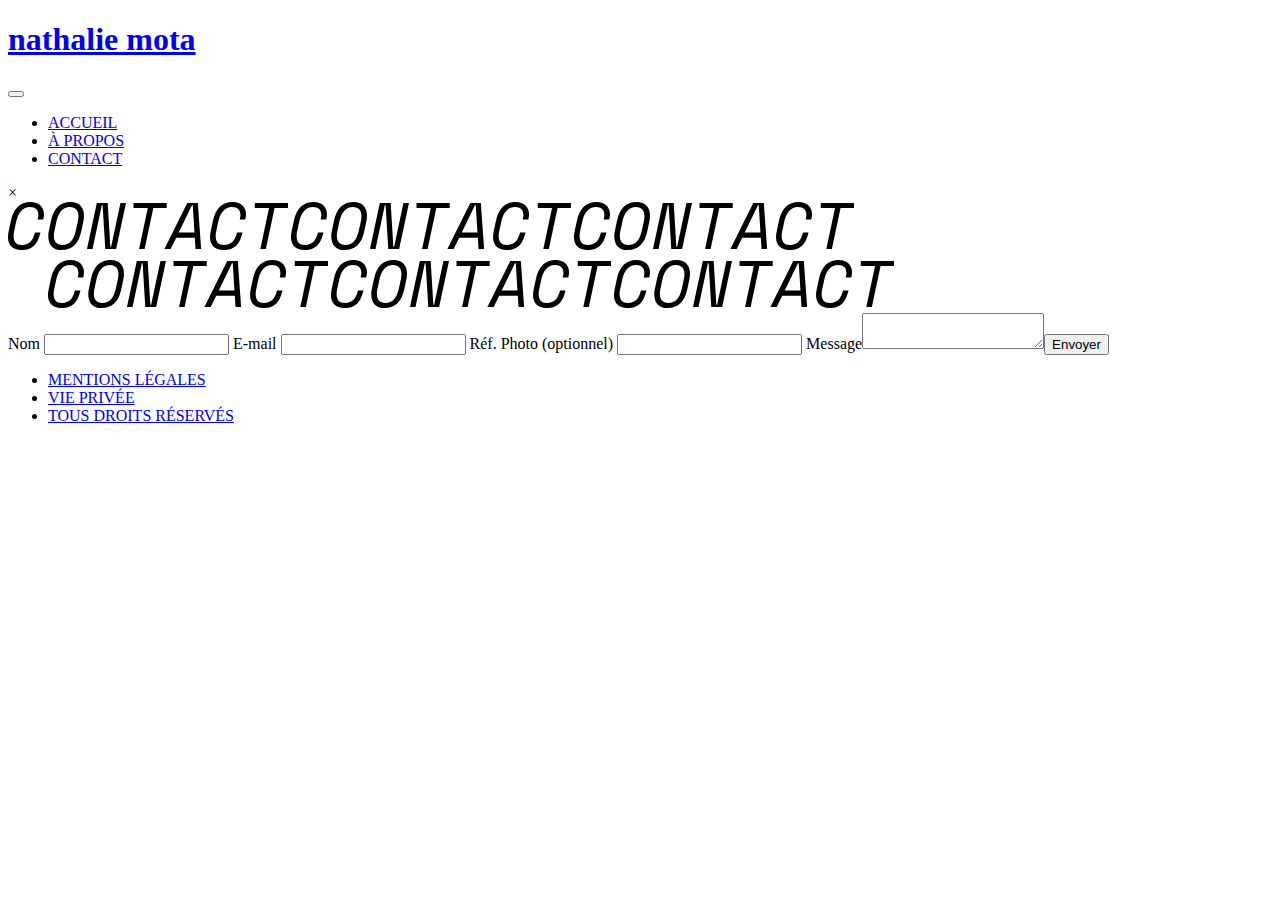
<file: app/public/wp-content/cache/all/vie-privee/index.html>
<!DOCTYPE html><html lang="fr-FR"><head><meta charset="UTF-8"><meta name="viewport" content="width=device-width, initial-scale=1.0"><link rel="preload" href="http://nathalie-mota.local/wp-content/themes/nathalie-motaassets/fonts/SpaceMono-Regular.ttf" as="font" type="font/ttf" crossorigin><title>VIE PRIVÉE &#8211; nathalie mota</title><meta name='robots' content='max-image-preview:large' /><link rel='dns-prefetch' href='//cdnjs.cloudflare.com' /><!-- <link rel='stylesheet' id='wp-block-library-css' href='http://nathalie-mota.local/wp-includes/css/dist/block-library/style.min.css?ver=6.6.2' type='text/css' media='all' /> -->
<link rel="stylesheet" type="text/css" href="//nathalie-mota.local/wp-content/cache/wpfc-minified/e2ysulvk/fd1cu.css" media="all"/><style id='classic-theme-styles-inline-css' type='text/css'>/*! This file is auto-generated */
.wp-block-button__link{color:#fff;background-color:#32373c;border-radius:9999px;box-shadow:none;text-decoration:none;padding:calc(.667em + 2px) calc(1.333em + 2px);font-size:1.125em}.wp-block-file__button{background:#32373c;color:#fff;text-decoration:none}</style><style id='global-styles-inline-css' type='text/css'>:root{--wp--preset--aspect-ratio--square: 1;--wp--preset--aspect-ratio--4-3: 4/3;--wp--preset--aspect-ratio--3-4: 3/4;--wp--preset--aspect-ratio--3-2: 3/2;--wp--preset--aspect-ratio--2-3: 2/3;--wp--preset--aspect-ratio--16-9: 16/9;--wp--preset--aspect-ratio--9-16: 9/16;--wp--preset--color--black: #000000;--wp--preset--color--cyan-bluish-gray: #abb8c3;--wp--preset--color--white: #ffffff;--wp--preset--color--pale-pink: #f78da7;--wp--preset--color--vivid-red: #cf2e2e;--wp--preset--color--luminous-vivid-orange: #ff6900;--wp--preset--color--luminous-vivid-amber: #fcb900;--wp--preset--color--light-green-cyan: #7bdcb5;--wp--preset--color--vivid-green-cyan: #00d084;--wp--preset--color--pale-cyan-blue: #8ed1fc;--wp--preset--color--vivid-cyan-blue: #0693e3;--wp--preset--color--vivid-purple: #9b51e0;--wp--preset--gradient--vivid-cyan-blue-to-vivid-purple: linear-gradient(135deg,rgba(6,147,227,1) 0%,rgb(155,81,224) 100%);--wp--preset--gradient--light-green-cyan-to-vivid-green-cyan: linear-gradient(135deg,rgb(122,220,180) 0%,rgb(0,208,130) 100%);--wp--preset--gradient--luminous-vivid-amber-to-luminous-vivid-orange: linear-gradient(135deg,rgba(252,185,0,1) 0%,rgba(255,105,0,1) 100%);--wp--preset--gradient--luminous-vivid-orange-to-vivid-red: linear-gradient(135deg,rgba(255,105,0,1) 0%,rgb(207,46,46) 100%);--wp--preset--gradient--very-light-gray-to-cyan-bluish-gray: linear-gradient(135deg,rgb(238,238,238) 0%,rgb(169,184,195) 100%);--wp--preset--gradient--cool-to-warm-spectrum: linear-gradient(135deg,rgb(74,234,220) 0%,rgb(151,120,209) 20%,rgb(207,42,186) 40%,rgb(238,44,130) 60%,rgb(251,105,98) 80%,rgb(254,248,76) 100%);--wp--preset--gradient--blush-light-purple: linear-gradient(135deg,rgb(255,206,236) 0%,rgb(152,150,240) 100%);--wp--preset--gradient--blush-bordeaux: linear-gradient(135deg,rgb(254,205,165) 0%,rgb(254,45,45) 50%,rgb(107,0,62) 100%);--wp--preset--gradient--luminous-dusk: linear-gradient(135deg,rgb(255,203,112) 0%,rgb(199,81,192) 50%,rgb(65,88,208) 100%);--wp--preset--gradient--pale-ocean: linear-gradient(135deg,rgb(255,245,203) 0%,rgb(182,227,212) 50%,rgb(51,167,181) 100%);--wp--preset--gradient--electric-grass: linear-gradient(135deg,rgb(202,248,128) 0%,rgb(113,206,126) 100%);--wp--preset--gradient--midnight: linear-gradient(135deg,rgb(2,3,129) 0%,rgb(40,116,252) 100%);--wp--preset--font-size--small: 13px;--wp--preset--font-size--medium: 20px;--wp--preset--font-size--large: 36px;--wp--preset--font-size--x-large: 42px;--wp--preset--spacing--20: 0.44rem;--wp--preset--spacing--30: 0.67rem;--wp--preset--spacing--40: 1rem;--wp--preset--spacing--50: 1.5rem;--wp--preset--spacing--60: 2.25rem;--wp--preset--spacing--70: 3.38rem;--wp--preset--spacing--80: 5.06rem;--wp--preset--shadow--natural: 6px 6px 9px rgba(0, 0, 0, 0.2);--wp--preset--shadow--deep: 12px 12px 50px rgba(0, 0, 0, 0.4);--wp--preset--shadow--sharp: 6px 6px 0px rgba(0, 0, 0, 0.2);--wp--preset--shadow--outlined: 6px 6px 0px -3px rgba(255, 255, 255, 1), 6px 6px rgba(0, 0, 0, 1);--wp--preset--shadow--crisp: 6px 6px 0px rgba(0, 0, 0, 1);}:where(.is-layout-flex){gap: 0.5em;}:where(.is-layout-grid){gap: 0.5em;}body .is-layout-flex{display: flex;}.is-layout-flex{flex-wrap: wrap;align-items: center;}.is-layout-flex > :is(*, div){margin: 0;}body .is-layout-grid{display: grid;}.is-layout-grid > :is(*, div){margin: 0;}:where(.wp-block-columns.is-layout-flex){gap: 2em;}:where(.wp-block-columns.is-layout-grid){gap: 2em;}:where(.wp-block-post-template.is-layout-flex){gap: 1.25em;}:where(.wp-block-post-template.is-layout-grid){gap: 1.25em;}.has-black-color{color: var(--wp--preset--color--black) !important;}.has-cyan-bluish-gray-color{color: var(--wp--preset--color--cyan-bluish-gray) !important;}.has-white-color{color: var(--wp--preset--color--white) !important;}.has-pale-pink-color{color: var(--wp--preset--color--pale-pink) !important;}.has-vivid-red-color{color: var(--wp--preset--color--vivid-red) !important;}.has-luminous-vivid-orange-color{color: var(--wp--preset--color--luminous-vivid-orange) !important;}.has-luminous-vivid-amber-color{color: var(--wp--preset--color--luminous-vivid-amber) !important;}.has-light-green-cyan-color{color: var(--wp--preset--color--light-green-cyan) !important;}.has-vivid-green-cyan-color{color: var(--wp--preset--color--vivid-green-cyan) !important;}.has-pale-cyan-blue-color{color: var(--wp--preset--color--pale-cyan-blue) !important;}.has-vivid-cyan-blue-color{color: var(--wp--preset--color--vivid-cyan-blue) !important;}.has-vivid-purple-color{color: var(--wp--preset--color--vivid-purple) !important;}.has-black-background-color{background-color: var(--wp--preset--color--black) !important;}.has-cyan-bluish-gray-background-color{background-color: var(--wp--preset--color--cyan-bluish-gray) !important;}.has-white-background-color{background-color: var(--wp--preset--color--white) !important;}.has-pale-pink-background-color{background-color: var(--wp--preset--color--pale-pink) !important;}.has-vivid-red-background-color{background-color: var(--wp--preset--color--vivid-red) !important;}.has-luminous-vivid-orange-background-color{background-color: var(--wp--preset--color--luminous-vivid-orange) !important;}.has-luminous-vivid-amber-background-color{background-color: var(--wp--preset--color--luminous-vivid-amber) !important;}.has-light-green-cyan-background-color{background-color: var(--wp--preset--color--light-green-cyan) !important;}.has-vivid-green-cyan-background-color{background-color: var(--wp--preset--color--vivid-green-cyan) !important;}.has-pale-cyan-blue-background-color{background-color: var(--wp--preset--color--pale-cyan-blue) !important;}.has-vivid-cyan-blue-background-color{background-color: var(--wp--preset--color--vivid-cyan-blue) !important;}.has-vivid-purple-background-color{background-color: var(--wp--preset--color--vivid-purple) !important;}.has-black-border-color{border-color: var(--wp--preset--color--black) !important;}.has-cyan-bluish-gray-border-color{border-color: var(--wp--preset--color--cyan-bluish-gray) !important;}.has-white-border-color{border-color: var(--wp--preset--color--white) !important;}.has-pale-pink-border-color{border-color: var(--wp--preset--color--pale-pink) !important;}.has-vivid-red-border-color{border-color: var(--wp--preset--color--vivid-red) !important;}.has-luminous-vivid-orange-border-color{border-color: var(--wp--preset--color--luminous-vivid-orange) !important;}.has-luminous-vivid-amber-border-color{border-color: var(--wp--preset--color--luminous-vivid-amber) !important;}.has-light-green-cyan-border-color{border-color: var(--wp--preset--color--light-green-cyan) !important;}.has-vivid-green-cyan-border-color{border-color: var(--wp--preset--color--vivid-green-cyan) !important;}.has-pale-cyan-blue-border-color{border-color: var(--wp--preset--color--pale-cyan-blue) !important;}.has-vivid-cyan-blue-border-color{border-color: var(--wp--preset--color--vivid-cyan-blue) !important;}.has-vivid-purple-border-color{border-color: var(--wp--preset--color--vivid-purple) !important;}.has-vivid-cyan-blue-to-vivid-purple-gradient-background{background: var(--wp--preset--gradient--vivid-cyan-blue-to-vivid-purple) !important;}.has-light-green-cyan-to-vivid-green-cyan-gradient-background{background: var(--wp--preset--gradient--light-green-cyan-to-vivid-green-cyan) !important;}.has-luminous-vivid-amber-to-luminous-vivid-orange-gradient-background{background: var(--wp--preset--gradient--luminous-vivid-amber-to-luminous-vivid-orange) !important;}.has-luminous-vivid-orange-to-vivid-red-gradient-background{background: var(--wp--preset--gradient--luminous-vivid-orange-to-vivid-red) !important;}.has-very-light-gray-to-cyan-bluish-gray-gradient-background{background: var(--wp--preset--gradient--very-light-gray-to-cyan-bluish-gray) !important;}.has-cool-to-warm-spectrum-gradient-background{background: var(--wp--preset--gradient--cool-to-warm-spectrum) !important;}.has-blush-light-purple-gradient-background{background: var(--wp--preset--gradient--blush-light-purple) !important;}.has-blush-bordeaux-gradient-background{background: var(--wp--preset--gradient--blush-bordeaux) !important;}.has-luminous-dusk-gradient-background{background: var(--wp--preset--gradient--luminous-dusk) !important;}.has-pale-ocean-gradient-background{background: var(--wp--preset--gradient--pale-ocean) !important;}.has-electric-grass-gradient-background{background: var(--wp--preset--gradient--electric-grass) !important;}.has-midnight-gradient-background{background: var(--wp--preset--gradient--midnight) !important;}.has-small-font-size{font-size: var(--wp--preset--font-size--small) !important;}.has-medium-font-size{font-size: var(--wp--preset--font-size--medium) !important;}.has-large-font-size{font-size: var(--wp--preset--font-size--large) !important;}.has-x-large-font-size{font-size: var(--wp--preset--font-size--x-large) !important;}
:where(.wp-block-post-template.is-layout-flex){gap: 1.25em;}:where(.wp-block-post-template.is-layout-grid){gap: 1.25em;}
:where(.wp-block-columns.is-layout-flex){gap: 2em;}:where(.wp-block-columns.is-layout-grid){gap: 2em;}
:root :where(.wp-block-pullquote){font-size: 1.5em;line-height: 1.6;}</style><!-- <link rel='stylesheet' id='normalize-css-css' href='http://nathalie-mota.local/wp-content/cache/autoptimize/css/autoptimize_single_b495f811e078ee1fd1ca0c7ec0e4923a.css?ver=6.6.2' type='text/css' media='all' /> --><!-- <link rel='stylesheet' id='main-css-css' href='http://nathalie-mota.local/wp-content/cache/autoptimize/css/autoptimize_single_1f950e2ec99a3a4eb97b7f48fd017005.css?ver=6.6.2' type='text/css' media='all' /> --><!-- <link rel='stylesheet' id='lightbox-css-css' href='http://nathalie-mota.local/wp-content/cache/autoptimize/css/autoptimize_single_54f245c9aa6cb091429cb45612866da8.css?ver=6.6.2' type='text/css' media='all' /> --><!-- <link rel='stylesheet' id='header-css-css' href='http://nathalie-mota.local/wp-content/cache/autoptimize/css/autoptimize_single_2e0e5cfa124c50f81eb458c7b2783529.css?ver=6.6.2' type='text/css' media='all' /> --><!-- <link rel='stylesheet' id='footer-css-css' href='http://nathalie-mota.local/wp-content/cache/autoptimize/css/autoptimize_single_cc8d8d908880238a67477a717aa8afe4.css?ver=6.6.2' type='text/css' media='all' /> --><!-- <link rel='stylesheet' id='front-page-css-css' href='http://nathalie-mota.local/wp-content/cache/autoptimize/css/autoptimize_single_d44da1a8e634b6a62e6e91c7818d1cce.css?ver=6.6.2' type='text/css' media='all' /> --><!-- <link rel='stylesheet' id='gallery-css-css' href='http://nathalie-mota.local/wp-content/cache/autoptimize/css/autoptimize_single_b8fc676d174768b0c364992b86a1983f.css?ver=6.6.2' type='text/css' media='all' /> --><!-- <link rel='stylesheet' id='filters-css-css' href='http://nathalie-mota.local/wp-content/cache/autoptimize/css/autoptimize_single_d90c5e83d09afe18a3cf2abc45751052.css?ver=6.6.2' type='text/css' media='all' /> --><!-- <link rel='stylesheet' id='single-photo-css-css' href='http://nathalie-mota.local/wp-content/cache/autoptimize/css/autoptimize_single_47d890fdaee3d6ea20d36a8ca1679988.css?ver=6.6.2' type='text/css' media='all' /> --><!-- <link rel='stylesheet' id='contact-css-css' href='http://nathalie-mota.local/wp-content/cache/autoptimize/css/autoptimize_single_3a7f2cfc4acc8013f6098e4b6dfba0ab.css?ver=6.6.2' type='text/css' media='all' /> --><!-- <link rel='stylesheet' id='animations-css-css' href='http://nathalie-mota.local/wp-content/cache/autoptimize/css/autoptimize_single_67f45f653dc9cf9155faff7e78e84a9c.css?ver=6.6.2' type='text/css' media='all' /> --><!-- <link rel='stylesheet' id='404-css-css' href='http://nathalie-mota.local/wp-content/cache/autoptimize/css/autoptimize_single_b20fabb7e80af6655b9ab0b606946ff3.css?ver=6.6.2' type='text/css' media='all' /> -->
<link rel="stylesheet" type="text/css" href="//nathalie-mota.local/wp-content/cache/wpfc-minified/8651pe5l/fd1cu.css" media="all"/><link rel='stylesheet' id='fontawesome-css' href='https://cdnjs.cloudflare.com/ajax/libs/font-awesome/6.5.1/css/all.min.css?ver=6.6.2' type='text/css' media='all' /> <script src='//nathalie-mota.local/wp-content/cache/wpfc-minified/eghqerr4/fd1cu.js' type="text/javascript"></script>
<!-- <script defer type="text/javascript" src="http://nathalie-mota.local/wp-includes/js/jquery/jquery.min.js?ver=3.7.1" id="jquery-core-js"></script> -->
<!-- <script defer type="text/javascript" src="http://nathalie-mota.local/wp-includes/js/jquery/jquery-migrate.min.js?ver=3.4.1" id="jquery-migrate-js"></script> --> <link rel="https://api.w.org/" href="http://nathalie-mota.local/wp-json/" /><link rel="alternate" title="JSON" type="application/json" href="http://nathalie-mota.local/wp-json/wp/v2/pages/15" /><link rel="EditURI" type="application/rsd+xml" title="RSD" href="http://nathalie-mota.local/xmlrpc.php?rsd" /><meta name="generator" content="WordPress 6.6.2" /><link rel="canonical" href="http://nathalie-mota.local/vie-privee/" /><link rel='shortlink' href='http://nathalie-mota.local/?p=15' /><link rel="alternate" title="oEmbed (JSON)" type="application/json+oembed" href="http://nathalie-mota.local/wp-json/oembed/1.0/embed?url=http%3A%2F%2Fnathalie-mota.local%2Fvie-privee%2F" /><link rel="alternate" title="oEmbed (XML)" type="text/xml+oembed" href="http://nathalie-mota.local/wp-json/oembed/1.0/embed?url=http%3A%2F%2Fnathalie-mota.local%2Fvie-privee%2F&#038;format=xml" /> <noscript><style>.lazyload[data-src]{display:none !important;}</style></noscript><style>.lazyload{background-image:none !important;}.lazyload:before{background-image:none !important;}</style><style>.wp-block-gallery.is-cropped .blocks-gallery-item picture{height:100%;width:100%;}</style></head><body class="page-template-default page page-id-15"><header class="site-header"><div class="container"><div class="logo"><h1 class="site-title"> <a href="http://nathalie-mota.local/" rel="home">nathalie mota</a></h1></div> <button class="hamburger" aria-label="Toggle navigation"> <span class="hamburger-icon"></span> </button><nav class="main-navigation"><ul id="menu-header-menu" class="nav-menu"><li id="menu-item-20" class="menu-item menu-item-type-post_type menu-item-object-page menu-item-home menu-item-20"><a href="http://nathalie-mota.local/">ACCUEIL</a></li><li id="menu-item-19" class="menu-item menu-item-type-post_type menu-item-object-page menu-item-19"><a href="http://nathalie-mota.local/a-propos/">À PROPOS</a></li><li id="menu-item-61" class="contact-menu-item menu-item menu-item-type-custom menu-item-object-custom menu-item-61"><a href="#contact">CONTACT</a></li></ul></nav></div></header><div id="contact-modal" class="contact-modal"><div class="contact-modal-content"> <span class="close">&times;</span><form id="contact-form"><div id="contact-header"> <svg class="responsive-svg" width="886" height="107" fill="none" xmlns="http://www.w3.org/2000/svg"><path d="M53.86 100.9c1.892 0 3.542-.286 4.95-.858 1.452-.572 2.684-1.364 3.696-2.376 1.012-1.012 1.848-2.222 2.508-3.63a25.225 25.225 0 0 0 1.716-4.752l.198-.792h5.544l-.198.792c-.66 2.64-1.496 5.016-2.508 7.128-.968 2.068-2.2 3.828-3.696 5.28-1.452 1.408-3.234 2.486-5.346 3.234-2.112.748-4.62 1.122-7.524 1.122-2.156 0-4.048-.308-5.676-.924-1.628-.616-3.014-1.474-4.158-2.574a11.528 11.528 0 0 1-2.508-4.026c-.572-1.54-.858-3.256-.858-5.148 0-.924.044-1.892.132-2.904.132-1.056.308-2.156.528-3.3l2.178-10.296c1.32-6.248 3.608-10.956 6.864-14.124C53.002 59.584 57.336 58 62.704 58c2.112 0 3.982.308 5.61.924 1.672.616 3.058 1.474 4.158 2.574 1.144 1.056 2.002 2.354 2.574 3.894.616 1.496.924 3.124.924 4.884 0 1.408-.198 2.904-.594 4.488l-.198.792h-5.544l.198-.792c.22-.836.352-1.562.396-2.178.088-.66.132-1.298.132-1.914 0-2.332-.682-4.18-2.046-5.544-1.32-1.408-3.476-2.112-6.468-2.112-1.76 0-3.366.352-4.818 1.056-1.452.704-2.75 1.694-3.894 2.97-1.144 1.232-2.134 2.728-2.97 4.488-.792 1.716-1.408 3.63-1.848 5.742l-2.046 9.504a44.482 44.482 0 0 0-.528 2.838 25.25 25.25 0 0 0-.132 2.508c0 2.948.66 5.148 1.98 6.6 1.32 1.452 3.41 2.178 6.27 2.178ZM82.986 76.876c1.276-6.16 3.52-10.846 6.732-14.058C92.974 59.606 97.33 58 102.786 58c4.268 0 7.524 1.232 9.768 3.696 2.288 2.42 3.432 5.786 3.432 10.098 0 .88-.066 1.826-.198 2.838a24.368 24.368 0 0 1-.462 2.97l-2.046 9.57c-1.276 6.16-3.542 10.846-6.798 14.058-3.212 3.212-7.546 4.818-13.002 4.818-4.268 0-7.546-1.21-9.834-3.63-2.244-2.464-3.366-5.852-3.366-10.164 0-.88.044-1.804.132-2.772.132-1.012.308-2.024.528-3.036l2.046-9.57Zm11.286 24.156c1.804 0 3.432-.33 4.884-.99a12.042 12.042 0 0 0 3.894-2.904c1.144-1.276 2.09-2.772 2.838-4.488.792-1.76 1.43-3.718 1.914-5.874l2.112-9.9c.352-1.76.528-3.3.528-4.62 0-2.86-.704-5.104-2.112-6.732-1.408-1.672-3.52-2.508-6.336-2.508-3.652 0-6.6 1.298-8.844 3.894-2.2 2.596-3.762 6.05-4.686 10.362l-2.112 9.9c-.352 1.76-.528 3.3-.528 4.62 0 2.86.704 5.126 2.112 6.798 1.408 1.628 3.52 2.442 6.336 2.442ZM142.34 102.748h.792l9.306-43.824h5.544l-9.834 46.2h-10.89l-2.64-43.824h-.792l-9.306 43.824h-5.544l9.834-46.2h10.89l2.64 43.824ZM165.526 58.924h33.198v5.148h-13.398l-8.712 41.052h-5.544l8.712-41.052h-14.256v-5.148ZM226.794 93.64h-18.546l-5.61 11.484h-6.27l22.902-46.2h10.56l3.3 46.2h-5.61l-.726-11.484Zm-16.038-5.148h15.708l-1.716-27.126h-.792l-13.2 27.126ZM255.921 100.9c1.892 0 3.542-.286 4.95-.858 1.452-.572 2.684-1.364 3.696-2.376 1.012-1.012 1.848-2.222 2.508-3.63a25.225 25.225 0 0 0 1.716-4.752l.198-.792h5.544l-.198.792c-.66 2.64-1.496 5.016-2.508 7.128-.968 2.068-2.2 3.828-3.696 5.28-1.452 1.408-3.234 2.486-5.346 3.234-2.112.748-4.62 1.122-7.524 1.122-2.156 0-4.048-.308-5.676-.924-1.628-.616-3.014-1.474-4.158-2.574a11.528 11.528 0 0 1-2.508-4.026c-.572-1.54-.858-3.256-.858-5.148 0-.924.044-1.892.132-2.904.132-1.056.308-2.156.528-3.3l2.178-10.296c1.32-6.248 3.608-10.956 6.864-14.124 3.3-3.168 7.634-4.752 13.002-4.752 2.112 0 3.982.308 5.61.924 1.672.616 3.058 1.474 4.158 2.574 1.144 1.056 2.002 2.354 2.574 3.894.616 1.496.924 3.124.924 4.884 0 1.408-.198 2.904-.594 4.488l-.198.792h-5.544l.198-.792c.22-.836.352-1.562.396-2.178.088-.66.132-1.298.132-1.914 0-2.332-.682-4.18-2.046-5.544-1.32-1.408-3.476-2.112-6.468-2.112-1.76 0-3.366.352-4.818 1.056-1.452.704-2.75 1.694-3.894 2.97-1.144 1.232-2.134 2.728-2.97 4.488-.792 1.716-1.408 3.63-1.848 5.742l-2.046 9.504a44.482 44.482 0 0 0-.528 2.838 25.25 25.25 0 0 0-.132 2.508c0 2.948.66 5.148 1.98 6.6 1.32 1.452 3.41 2.178 6.27 2.178ZM286.763 58.924h33.198v5.148h-13.398l-8.712 41.052h-5.544l8.712-41.052h-14.256v-5.148ZM13.86 42.9c1.892 0 3.542-.286 4.95-.858 1.452-.572 2.684-1.364 3.696-2.376 1.012-1.012 1.848-2.222 2.508-3.63a25.225 25.225 0 0 0 1.716-4.752l.198-.792h5.544l-.198.792c-.66 2.64-1.496 5.016-2.508 7.128-.968 2.068-2.2 3.828-3.696 5.28-1.452 1.408-3.234 2.486-5.346 3.234-2.112.748-4.62 1.122-7.524 1.122-2.156 0-4.048-.308-5.676-.924-1.628-.616-3.014-1.474-4.158-2.574a11.528 11.528 0 0 1-2.508-4.026C.286 38.984 0 37.268 0 35.376c0-.924.044-1.892.132-2.904.132-1.056.308-2.156.528-3.3l2.178-10.296C4.158 12.628 6.446 7.92 9.702 4.752 13.002 1.584 17.336 0 22.704 0c2.112 0 3.982.308 5.61.924 1.672.616 3.058 1.474 4.158 2.574 1.144 1.056 2.002 2.354 2.574 3.894.616 1.496.924 3.124.924 4.884 0 1.408-.198 2.904-.594 4.488l-.198.792h-5.544l.198-.792c.22-.836.352-1.562.396-2.178.088-.66.132-1.298.132-1.914 0-2.332-.682-4.18-2.046-5.544-1.32-1.408-3.476-2.112-6.468-2.112-1.76 0-3.366.352-4.818 1.056-1.452.704-2.75 1.694-3.894 2.97-1.144 1.232-2.134 2.728-2.97 4.488-.792 1.716-1.408 3.63-1.848 5.742L6.27 28.776a44.482 44.482 0 0 0-.528 2.838 25.25 25.25 0 0 0-.132 2.508c0 2.948.66 5.148 1.98 6.6C8.91 42.174 11 42.9 13.86 42.9ZM42.986 18.876c1.276-6.16 3.52-10.846 6.732-14.058C52.974 1.606 57.33 0 62.786 0c4.268 0 7.524 1.232 9.768 3.696 2.288 2.42 3.432 5.786 3.432 10.098 0 .88-.066 1.826-.198 2.838a24.368 24.368 0 0 1-.462 2.97l-2.046 9.57c-1.276 6.16-3.542 10.846-6.798 14.058-3.212 3.212-7.546 4.818-13.002 4.818-4.268 0-7.546-1.21-9.834-3.63-2.244-2.464-3.366-5.852-3.366-10.164 0-.88.044-1.804.132-2.772.132-1.012.308-2.024.528-3.036l2.046-9.57Zm11.286 24.156c1.804 0 3.432-.33 4.884-.99a12.041 12.041 0 0 0 3.894-2.904c1.144-1.276 2.09-2.772 2.838-4.488.792-1.76 1.43-3.718 1.914-5.874l2.112-9.9c.352-1.76.528-3.3.528-4.62 0-2.86-.704-5.104-2.112-6.732-1.408-1.672-3.52-2.508-6.336-2.508-3.652 0-6.6 1.298-8.844 3.894-2.2 2.596-3.762 6.05-4.686 10.362l-2.112 9.9c-.352 1.76-.528 3.3-.528 4.62 0 2.86.704 5.126 2.112 6.798 1.408 1.628 3.52 2.442 6.336 2.442ZM102.34 44.748h.792L112.438.924h5.544l-9.834 46.2h-10.89L94.618 3.3h-.792L84.52 47.124h-5.544L88.81.924H99.7l2.64 43.824ZM125.526.924h33.198v5.148h-13.398l-8.712 41.052h-5.544l8.712-41.052h-14.256V.924ZM186.794 35.64h-18.546l-5.61 11.484h-6.27L179.27.924h10.56l3.3 46.2h-5.61l-.726-11.484Zm-16.038-5.148h15.708l-1.716-27.126h-.792l-13.2 27.126ZM215.921 42.9c1.892 0 3.542-.286 4.95-.858 1.452-.572 2.684-1.364 3.696-2.376 1.012-1.012 1.848-2.222 2.508-3.63a25.225 25.225 0 0 0 1.716-4.752l.198-.792h5.544l-.198.792c-.66 2.64-1.496 5.016-2.508 7.128-.968 2.068-2.2 3.828-3.696 5.28-1.452 1.408-3.234 2.486-5.346 3.234-2.112.748-4.62 1.122-7.524 1.122-2.156 0-4.048-.308-5.676-.924-1.628-.616-3.014-1.474-4.158-2.574a11.528 11.528 0 0 1-2.508-4.026c-.572-1.54-.858-3.256-.858-5.148 0-.924.044-1.892.132-2.904.132-1.056.308-2.156.528-3.3l2.178-10.296c1.32-6.248 3.608-10.956 6.864-14.124C215.063 1.584 219.397 0 224.765 0c2.112 0 3.982.308 5.61.924 1.672.616 3.058 1.474 4.158 2.574 1.144 1.056 2.002 2.354 2.574 3.894.616 1.496.924 3.124.924 4.884 0 1.408-.198 2.904-.594 4.488l-.198.792h-5.544l.198-.792c.22-.836.352-1.562.396-2.178.088-.66.132-1.298.132-1.914 0-2.332-.682-4.18-2.046-5.544-1.32-1.408-3.476-2.112-6.468-2.112-1.76 0-3.366.352-4.818 1.056-1.452.704-2.75 1.694-3.894 2.97-1.144 1.232-2.134 2.728-2.97 4.488-.792 1.716-1.408 3.63-1.848 5.742l-2.046 9.504a44.482 44.482 0 0 0-.528 2.838 25.25 25.25 0 0 0-.132 2.508c0 2.948.66 5.148 1.98 6.6 1.32 1.452 3.41 2.178 6.27 2.178ZM246.763.924h33.198v5.148h-13.398l-8.712 41.052h-5.544l8.712-41.052h-14.256V.924ZM336.86 100.9c1.892 0 3.542-.286 4.95-.858 1.452-.572 2.684-1.364 3.696-2.376 1.012-1.012 1.848-2.222 2.508-3.63a25.225 25.225 0 0 0 1.716-4.752l.198-.792h5.544l-.198.792c-.66 2.64-1.496 5.016-2.508 7.128-.968 2.068-2.2 3.828-3.696 5.28-1.452 1.408-3.234 2.486-5.346 3.234-2.112.748-4.62 1.122-7.524 1.122-2.156 0-4.048-.308-5.676-.924-1.628-.616-3.014-1.474-4.158-2.574a11.528 11.528 0 0 1-2.508-4.026c-.572-1.54-.858-3.256-.858-5.148 0-.924.044-1.892.132-2.904.132-1.056.308-2.156.528-3.3l2.178-10.296c1.32-6.248 3.608-10.956 6.864-14.124 3.3-3.168 7.634-4.752 13.002-4.752 2.112 0 3.982.308 5.61.924 1.672.616 3.058 1.474 4.158 2.574 1.144 1.056 2.002 2.354 2.574 3.894.616 1.496.924 3.124.924 4.884 0 1.408-.198 2.904-.594 4.488l-.198.792h-5.544l.198-.792c.22-.836.352-1.562.396-2.178.088-.66.132-1.298.132-1.914 0-2.332-.682-4.18-2.046-5.544-1.32-1.408-3.476-2.112-6.468-2.112-1.76 0-3.366.352-4.818 1.056-1.452.704-2.75 1.694-3.894 2.97-1.144 1.232-2.134 2.728-2.97 4.488-.792 1.716-1.408 3.63-1.848 5.742l-2.046 9.504a44.482 44.482 0 0 0-.528 2.838 25.25 25.25 0 0 0-.132 2.508c0 2.948.66 5.148 1.98 6.6 1.32 1.452 3.41 2.178 6.27 2.178ZM365.986 76.876c1.276-6.16 3.52-10.846 6.732-14.058C375.974 59.606 380.33 58 385.786 58c4.268 0 7.524 1.232 9.768 3.696 2.288 2.42 3.432 5.786 3.432 10.098 0 .88-.066 1.826-.198 2.838a24.368 24.368 0 0 1-.462 2.97l-2.046 9.57c-1.276 6.16-3.542 10.846-6.798 14.058-3.212 3.212-7.546 4.818-13.002 4.818-4.268 0-7.546-1.21-9.834-3.63-2.244-2.464-3.366-5.852-3.366-10.164 0-.88.044-1.804.132-2.772.132-1.012.308-2.024.528-3.036l2.046-9.57Zm11.286 24.156c1.804 0 3.432-.33 4.884-.99a12.041 12.041 0 0 0 3.894-2.904c1.144-1.276 2.09-2.772 2.838-4.488.792-1.76 1.43-3.718 1.914-5.874l2.112-9.9c.352-1.76.528-3.3.528-4.62 0-2.86-.704-5.104-2.112-6.732-1.408-1.672-3.52-2.508-6.336-2.508-3.652 0-6.6 1.298-8.844 3.894-2.2 2.596-3.762 6.05-4.686 10.362l-2.112 9.9c-.352 1.76-.528 3.3-.528 4.62 0 2.86.704 5.126 2.112 6.798 1.408 1.628 3.52 2.442 6.336 2.442ZM425.34 102.748h.792l9.306-43.824h5.544l-9.834 46.2h-10.89l-2.64-43.824h-.792l-9.306 43.824h-5.544l9.834-46.2h10.89l2.64 43.824ZM448.526 58.924h33.198v5.148h-13.398l-8.712 41.052h-5.544l8.712-41.052h-14.256v-5.148ZM509.794 93.64h-18.546l-5.61 11.484h-6.27l22.902-46.2h10.56l3.3 46.2h-5.61l-.726-11.484Zm-16.038-5.148h15.708l-1.716-27.126h-.792l-13.2 27.126ZM538.921 100.9c1.892 0 3.542-.286 4.95-.858 1.452-.572 2.684-1.364 3.696-2.376 1.012-1.012 1.848-2.222 2.508-3.63a25.225 25.225 0 0 0 1.716-4.752l.198-.792h5.544l-.198.792c-.66 2.64-1.496 5.016-2.508 7.128-.968 2.068-2.2 3.828-3.696 5.28-1.452 1.408-3.234 2.486-5.346 3.234-2.112.748-4.62 1.122-7.524 1.122-2.156 0-4.048-.308-5.676-.924-1.628-.616-3.014-1.474-4.158-2.574a11.528 11.528 0 0 1-2.508-4.026c-.572-1.54-.858-3.256-.858-5.148 0-.924.044-1.892.132-2.904.132-1.056.308-2.156.528-3.3l2.178-10.296c1.32-6.248 3.608-10.956 6.864-14.124 3.3-3.168 7.634-4.752 13.002-4.752 2.112 0 3.982.308 5.61.924 1.672.616 3.058 1.474 4.158 2.574 1.144 1.056 2.002 2.354 2.574 3.894.616 1.496.924 3.124.924 4.884 0 1.408-.198 2.904-.594 4.488l-.198.792h-5.544l.198-.792c.22-.836.352-1.562.396-2.178.088-.66.132-1.298.132-1.914 0-2.332-.682-4.18-2.046-5.544-1.32-1.408-3.476-2.112-6.468-2.112-1.76 0-3.366.352-4.818 1.056-1.452.704-2.75 1.694-3.894 2.97-1.144 1.232-2.134 2.728-2.97 4.488-.792 1.716-1.408 3.63-1.848 5.742l-2.046 9.504a44.482 44.482 0 0 0-.528 2.838 25.25 25.25 0 0 0-.132 2.508c0 2.948.66 5.148 1.98 6.6 1.32 1.452 3.41 2.178 6.27 2.178ZM569.763 58.924h33.198v5.148h-13.398l-8.712 41.052h-5.544l8.712-41.052h-14.256v-5.148ZM296.86 42.9c1.892 0 3.542-.286 4.95-.858 1.452-.572 2.684-1.364 3.696-2.376 1.012-1.012 1.848-2.222 2.508-3.63a25.225 25.225 0 0 0 1.716-4.752l.198-.792h5.544l-.198.792c-.66 2.64-1.496 5.016-2.508 7.128-.968 2.068-2.2 3.828-3.696 5.28-1.452 1.408-3.234 2.486-5.346 3.234-2.112.748-4.62 1.122-7.524 1.122-2.156 0-4.048-.308-5.676-.924-1.628-.616-3.014-1.474-4.158-2.574a11.528 11.528 0 0 1-2.508-4.026c-.572-1.54-.858-3.256-.858-5.148 0-.924.044-1.892.132-2.904.132-1.056.308-2.156.528-3.3l2.178-10.296c1.32-6.248 3.608-10.956 6.864-14.124C296.002 1.584 300.336 0 305.704 0c2.112 0 3.982.308 5.61.924 1.672.616 3.058 1.474 4.158 2.574 1.144 1.056 2.002 2.354 2.574 3.894.616 1.496.924 3.124.924 4.884 0 1.408-.198 2.904-.594 4.488l-.198.792h-5.544l.198-.792c.22-.836.352-1.562.396-2.178.088-.66.132-1.298.132-1.914 0-2.332-.682-4.18-2.046-5.544-1.32-1.408-3.476-2.112-6.468-2.112-1.76 0-3.366.352-4.818 1.056-1.452.704-2.75 1.694-3.894 2.97-1.144 1.232-2.134 2.728-2.97 4.488-.792 1.716-1.408 3.63-1.848 5.742l-2.046 9.504a44.482 44.482 0 0 0-.528 2.838 25.25 25.25 0 0 0-.132 2.508c0 2.948.66 5.148 1.98 6.6 1.32 1.452 3.41 2.178 6.27 2.178ZM325.986 18.876c1.276-6.16 3.52-10.846 6.732-14.058C335.974 1.606 340.33 0 345.786 0c4.268 0 7.524 1.232 9.768 3.696 2.288 2.42 3.432 5.786 3.432 10.098 0 .88-.066 1.826-.198 2.838a24.368 24.368 0 0 1-.462 2.97l-2.046 9.57c-1.276 6.16-3.542 10.846-6.798 14.058-3.212 3.212-7.546 4.818-13.002 4.818-4.268 0-7.546-1.21-9.834-3.63-2.244-2.464-3.366-5.852-3.366-10.164 0-.88.044-1.804.132-2.772.132-1.012.308-2.024.528-3.036l2.046-9.57Zm11.286 24.156c1.804 0 3.432-.33 4.884-.99a12.041 12.041 0 0 0 3.894-2.904c1.144-1.276 2.09-2.772 2.838-4.488.792-1.76 1.43-3.718 1.914-5.874l2.112-9.9c.352-1.76.528-3.3.528-4.62 0-2.86-.704-5.104-2.112-6.732-1.408-1.672-3.52-2.508-6.336-2.508-3.652 0-6.6 1.298-8.844 3.894-2.2 2.596-3.762 6.05-4.686 10.362l-2.112 9.9c-.352 1.76-.528 3.3-.528 4.62 0 2.86.704 5.126 2.112 6.798 1.408 1.628 3.52 2.442 6.336 2.442ZM385.34 44.748h.792L395.438.924h5.544l-9.834 46.2h-10.89L377.618 3.3h-.792l-9.306 43.824h-5.544l9.834-46.2h10.89l2.64 43.824ZM408.526.924h33.198v5.148h-13.398l-8.712 41.052h-5.544l8.712-41.052h-14.256V.924ZM469.794 35.64h-18.546l-5.61 11.484h-6.27L462.27.924h10.56l3.3 46.2h-5.61l-.726-11.484Zm-16.038-5.148h15.708l-1.716-27.126h-.792l-13.2 27.126ZM498.921 42.9c1.892 0 3.542-.286 4.95-.858 1.452-.572 2.684-1.364 3.696-2.376 1.012-1.012 1.848-2.222 2.508-3.63a25.225 25.225 0 0 0 1.716-4.752l.198-.792h5.544l-.198.792c-.66 2.64-1.496 5.016-2.508 7.128-.968 2.068-2.2 3.828-3.696 5.28-1.452 1.408-3.234 2.486-5.346 3.234-2.112.748-4.62 1.122-7.524 1.122-2.156 0-4.048-.308-5.676-.924-1.628-.616-3.014-1.474-4.158-2.574a11.528 11.528 0 0 1-2.508-4.026c-.572-1.54-.858-3.256-.858-5.148 0-.924.044-1.892.132-2.904.132-1.056.308-2.156.528-3.3l2.178-10.296c1.32-6.248 3.608-10.956 6.864-14.124C498.063 1.584 502.397 0 507.765 0c2.112 0 3.982.308 5.61.924 1.672.616 3.058 1.474 4.158 2.574 1.144 1.056 2.002 2.354 2.574 3.894.616 1.496.924 3.124.924 4.884 0 1.408-.198 2.904-.594 4.488l-.198.792h-5.544l.198-.792c.22-.836.352-1.562.396-2.178.088-.66.132-1.298.132-1.914 0-2.332-.682-4.18-2.046-5.544-1.32-1.408-3.476-2.112-6.468-2.112-1.76 0-3.366.352-4.818 1.056-1.452.704-2.75 1.694-3.894 2.97-1.144 1.232-2.134 2.728-2.97 4.488-.792 1.716-1.408 3.63-1.848 5.742l-2.046 9.504a44.482 44.482 0 0 0-.528 2.838 25.25 25.25 0 0 0-.132 2.508c0 2.948.66 5.148 1.98 6.6 1.32 1.452 3.41 2.178 6.27 2.178ZM529.763.924h33.198v5.148h-13.398l-8.712 41.052h-5.544l8.712-41.052h-14.256V.924ZM619.86 100.9c1.892 0 3.542-.286 4.95-.858 1.452-.572 2.684-1.364 3.696-2.376 1.012-1.012 1.848-2.222 2.508-3.63a25.225 25.225 0 0 0 1.716-4.752l.198-.792h5.544l-.198.792c-.66 2.64-1.496 5.016-2.508 7.128-.968 2.068-2.2 3.828-3.696 5.28-1.452 1.408-3.234 2.486-5.346 3.234-2.112.748-4.62 1.122-7.524 1.122-2.156 0-4.048-.308-5.676-.924-1.628-.616-3.014-1.474-4.158-2.574a11.528 11.528 0 0 1-2.508-4.026c-.572-1.54-.858-3.256-.858-5.148 0-.924.044-1.892.132-2.904.132-1.056.308-2.156.528-3.3l2.178-10.296c1.32-6.248 3.608-10.956 6.864-14.124 3.3-3.168 7.634-4.752 13.002-4.752 2.112 0 3.982.308 5.61.924 1.672.616 3.058 1.474 4.158 2.574 1.144 1.056 2.002 2.354 2.574 3.894.616 1.496.924 3.124.924 4.884 0 1.408-.198 2.904-.594 4.488l-.198.792h-5.544l.198-.792c.22-.836.352-1.562.396-2.178.088-.66.132-1.298.132-1.914 0-2.332-.682-4.18-2.046-5.544-1.32-1.408-3.476-2.112-6.468-2.112-1.76 0-3.366.352-4.818 1.056-1.452.704-2.75 1.694-3.894 2.97-1.144 1.232-2.134 2.728-2.97 4.488-.792 1.716-1.408 3.63-1.848 5.742l-2.046 9.504a44.482 44.482 0 0 0-.528 2.838 25.25 25.25 0 0 0-.132 2.508c0 2.948.66 5.148 1.98 6.6 1.32 1.452 3.41 2.178 6.27 2.178ZM648.986 76.876c1.276-6.16 3.52-10.846 6.732-14.058C658.974 59.606 663.33 58 668.786 58c4.268 0 7.524 1.232 9.768 3.696 2.288 2.42 3.432 5.786 3.432 10.098 0 .88-.066 1.826-.198 2.838a24.368 24.368 0 0 1-.462 2.97l-2.046 9.57c-1.276 6.16-3.542 10.846-6.798 14.058-3.212 3.212-7.546 4.818-13.002 4.818-4.268 0-7.546-1.21-9.834-3.63-2.244-2.464-3.366-5.852-3.366-10.164 0-.88.044-1.804.132-2.772.132-1.012.308-2.024.528-3.036l2.046-9.57Zm11.286 24.156c1.804 0 3.432-.33 4.884-.99a12.041 12.041 0 0 0 3.894-2.904c1.144-1.276 2.09-2.772 2.838-4.488.792-1.76 1.43-3.718 1.914-5.874l2.112-9.9c.352-1.76.528-3.3.528-4.62 0-2.86-.704-5.104-2.112-6.732-1.408-1.672-3.52-2.508-6.336-2.508-3.652 0-6.6 1.298-8.844 3.894-2.2 2.596-3.762 6.05-4.686 10.362l-2.112 9.9c-.352 1.76-.528 3.3-.528 4.62 0 2.86.704 5.126 2.112 6.798 1.408 1.628 3.52 2.442 6.336 2.442ZM708.34 102.748h.792l9.306-43.824h5.544l-9.834 46.2h-10.89l-2.64-43.824h-.792l-9.306 43.824h-5.544l9.834-46.2h10.89l2.64 43.824ZM731.526 58.924h33.198v5.148h-13.398l-8.712 41.052h-5.544l8.712-41.052h-14.256v-5.148ZM792.794 93.64h-18.546l-5.61 11.484h-6.27l22.902-46.2h10.56l3.3 46.2h-5.61l-.726-11.484Zm-16.038-5.148h15.708l-1.716-27.126h-.792l-13.2 27.126ZM821.921 100.9c1.892 0 3.542-.286 4.95-.858 1.452-.572 2.684-1.364 3.696-2.376 1.012-1.012 1.848-2.222 2.508-3.63a25.225 25.225 0 0 0 1.716-4.752l.198-.792h5.544l-.198.792c-.66 2.64-1.496 5.016-2.508 7.128-.968 2.068-2.2 3.828-3.696 5.28-1.452 1.408-3.234 2.486-5.346 3.234-2.112.748-4.62 1.122-7.524 1.122-2.156 0-4.048-.308-5.676-.924-1.628-.616-3.014-1.474-4.158-2.574a11.528 11.528 0 0 1-2.508-4.026c-.572-1.54-.858-3.256-.858-5.148 0-.924.044-1.892.132-2.904.132-1.056.308-2.156.528-3.3l2.178-10.296c1.32-6.248 3.608-10.956 6.864-14.124 3.3-3.168 7.634-4.752 13.002-4.752 2.112 0 3.982.308 5.61.924 1.672.616 3.058 1.474 4.158 2.574 1.144 1.056 2.002 2.354 2.574 3.894.616 1.496.924 3.124.924 4.884 0 1.408-.198 2.904-.594 4.488l-.198.792h-5.544l.198-.792c.22-.836.352-1.562.396-2.178.088-.66.132-1.298.132-1.914 0-2.332-.682-4.18-2.046-5.544-1.32-1.408-3.476-2.112-6.468-2.112-1.76 0-3.366.352-4.818 1.056-1.452.704-2.75 1.694-3.894 2.97-1.144 1.232-2.134 2.728-2.97 4.488-.792 1.716-1.408 3.63-1.848 5.742l-2.046 9.504a44.482 44.482 0 0 0-.528 2.838 25.25 25.25 0 0 0-.132 2.508c0 2.948.66 5.148 1.98 6.6 1.32 1.452 3.41 2.178 6.27 2.178ZM852.763 58.924h33.198v5.148h-13.398l-8.712 41.052h-5.544l8.712-41.052h-14.256v-5.148ZM579.86 42.9c1.892 0 3.542-.286 4.95-.858 1.452-.572 2.684-1.364 3.696-2.376 1.012-1.012 1.848-2.222 2.508-3.63a25.225 25.225 0 0 0 1.716-4.752l.198-.792h5.544l-.198.792c-.66 2.64-1.496 5.016-2.508 7.128-.968 2.068-2.2 3.828-3.696 5.28-1.452 1.408-3.234 2.486-5.346 3.234-2.112.748-4.62 1.122-7.524 1.122-2.156 0-4.048-.308-5.676-.924-1.628-.616-3.014-1.474-4.158-2.574a11.528 11.528 0 0 1-2.508-4.026c-.572-1.54-.858-3.256-.858-5.148 0-.924.044-1.892.132-2.904.132-1.056.308-2.156.528-3.3l2.178-10.296c1.32-6.248 3.608-10.956 6.864-14.124C579.002 1.584 583.336 0 588.704 0c2.112 0 3.982.308 5.61.924 1.672.616 3.058 1.474 4.158 2.574 1.144 1.056 2.002 2.354 2.574 3.894.616 1.496.924 3.124.924 4.884 0 1.408-.198 2.904-.594 4.488l-.198.792h-5.544l.198-.792c.22-.836.352-1.562.396-2.178.088-.66.132-1.298.132-1.914 0-2.332-.682-4.18-2.046-5.544-1.32-1.408-3.476-2.112-6.468-2.112-1.76 0-3.366.352-4.818 1.056-1.452.704-2.75 1.694-3.894 2.97-1.144 1.232-2.134 2.728-2.97 4.488-.792 1.716-1.408 3.63-1.848 5.742l-2.046 9.504a44.482 44.482 0 0 0-.528 2.838 25.25 25.25 0 0 0-.132 2.508c0 2.948.66 5.148 1.98 6.6 1.32 1.452 3.41 2.178 6.27 2.178ZM608.986 18.876c1.276-6.16 3.52-10.846 6.732-14.058C618.974 1.606 623.33 0 628.786 0c4.268 0 7.524 1.232 9.768 3.696 2.288 2.42 3.432 5.786 3.432 10.098 0 .88-.066 1.826-.198 2.838a24.368 24.368 0 0 1-.462 2.97l-2.046 9.57c-1.276 6.16-3.542 10.846-6.798 14.058-3.212 3.212-7.546 4.818-13.002 4.818-4.268 0-7.546-1.21-9.834-3.63-2.244-2.464-3.366-5.852-3.366-10.164 0-.88.044-1.804.132-2.772.132-1.012.308-2.024.528-3.036l2.046-9.57Zm11.286 24.156c1.804 0 3.432-.33 4.884-.99a12.041 12.041 0 0 0 3.894-2.904c1.144-1.276 2.09-2.772 2.838-4.488.792-1.76 1.43-3.718 1.914-5.874l2.112-9.9c.352-1.76.528-3.3.528-4.62 0-2.86-.704-5.104-2.112-6.732-1.408-1.672-3.52-2.508-6.336-2.508-3.652 0-6.6 1.298-8.844 3.894-2.2 2.596-3.762 6.05-4.686 10.362l-2.112 9.9c-.352 1.76-.528 3.3-.528 4.62 0 2.86.704 5.126 2.112 6.798 1.408 1.628 3.52 2.442 6.336 2.442ZM668.34 44.748h.792L678.438.924h5.544l-9.834 46.2h-10.89L660.618 3.3h-.792l-9.306 43.824h-5.544l9.834-46.2h10.89l2.64 43.824ZM691.526.924h33.198v5.148h-13.398l-8.712 41.052h-5.544l8.712-41.052h-14.256V.924ZM752.794 35.64h-18.546l-5.61 11.484h-6.27L745.27.924h10.56l3.3 46.2h-5.61l-.726-11.484Zm-16.038-5.148h15.708l-1.716-27.126h-.792l-13.2 27.126ZM781.921 42.9c1.892 0 3.542-.286 4.95-.858 1.452-.572 2.684-1.364 3.696-2.376 1.012-1.012 1.848-2.222 2.508-3.63a25.225 25.225 0 0 0 1.716-4.752l.198-.792h5.544l-.198.792c-.66 2.64-1.496 5.016-2.508 7.128-.968 2.068-2.2 3.828-3.696 5.28-1.452 1.408-3.234 2.486-5.346 3.234-2.112.748-4.62 1.122-7.524 1.122-2.156 0-4.048-.308-5.676-.924-1.628-.616-3.014-1.474-4.158-2.574a11.528 11.528 0 0 1-2.508-4.026c-.572-1.54-.858-3.256-.858-5.148 0-.924.044-1.892.132-2.904.132-1.056.308-2.156.528-3.3l2.178-10.296c1.32-6.248 3.608-10.956 6.864-14.124C781.063 1.584 785.397 0 790.765 0c2.112 0 3.982.308 5.61.924 1.672.616 3.058 1.474 4.158 2.574 1.144 1.056 2.002 2.354 2.574 3.894.616 1.496.924 3.124.924 4.884 0 1.408-.198 2.904-.594 4.488l-.198.792h-5.544l.198-.792c.22-.836.352-1.562.396-2.178.088-.66.132-1.298.132-1.914 0-2.332-.682-4.18-2.046-5.544-1.32-1.408-3.476-2.112-6.468-2.112-1.76 0-3.366.352-4.818 1.056-1.452.704-2.75 1.694-3.894 2.97-1.144 1.232-2.134 2.728-2.97 4.488-.792 1.716-1.408 3.63-1.848 5.742l-2.046 9.504a44.482 44.482 0 0 0-.528 2.838 25.25 25.25 0 0 0-.132 2.508c0 2.948.66 5.148 1.98 6.6 1.32 1.452 3.41 2.178 6.27 2.178ZM812.763.924h33.198v5.148h-13.398l-8.712 41.052h-5.544l8.712-41.052h-14.256V.924Z" fill="#000"/></svg></div> <label for="name">Nom</label> <input type="text" id="name" name="name" required> <label for="email">E-mail</label> <input type="email" id="email" name="email" required> <label for="photo-reference">Réf. Photo (optionnel)</label> <input type="text" id="photo-reference" name="photo-reference"> <label for="message">Message</label><textarea id="message" name="message" required></textarea><button class="modal-contact-button" type="submit">Envoyer</button></form></div></div> <noscript><style>.lazyload{display:none;}</style></noscript><script data-noptimize="1">window.lazySizesConfig=window.lazySizesConfig||{};window.lazySizesConfig.loadMode=1;</script><script defer data-noptimize="1" src='http://nathalie-mota.local/wp-content/plugins/autoptimize/classes/external/js/lazysizes.min.js?ao_version=3.1.12'></script><script defer id="eio-lazy-load-js-before" src="[data-uri]"></script> <script defer type="text/javascript" src="http://nathalie-mota.local/wp-content/plugins/ewww-image-optimizer/includes/lazysizes.min.js?ver=790" id="eio-lazy-load-js" data-wp-strategy="async"></script> <script defer type="text/javascript" src="http://nathalie-mota.local/wp-content/cache/autoptimize/js/autoptimize_single_cfc992d0164fca2645f7cb816f32a973.js" id="custom-js-js"></script> <script defer type="text/javascript" src="http://nathalie-mota.local/wp-content/cache/autoptimize/js/autoptimize_single_339f7147b326889d4e91d2af8cf8630b.js" id="header-js-js"></script> <script defer id="contact-js-js-extra" src="[data-uri]"></script> <script defer type="text/javascript" src="http://nathalie-mota.local/wp-content/cache/autoptimize/js/autoptimize_single_4199b806a59aa7ee55fa31adabd3cf8f.js" id="contact-js-js"></script> <script defer type="text/javascript" src="http://nathalie-mota.local/wp-content/cache/autoptimize/js/autoptimize_single_a8b5371600fb428b1a74c241d6d30485.js" id="lightbox-js-js"></script> <script defer type="text/javascript" src="http://nathalie-mota.local/wp-content/cache/autoptimize/js/autoptimize_single_cd5952d7f84b5d55cb9048216e48cbbb.js" id="filters-js-js"></script> <script defer type="text/javascript" src="http://nathalie-mota.local/wp-content/cache/autoptimize/js/autoptimize_single_f554ea13185f1c40ff1a0a8e7b0a4787.js" id="single-photo-js-js"></script> </body></html><div id="main-content"></div><footer class="site-footer"><div class="container"><nav class="footer-navigation"><ul id="menu-footer-menu" class="footer-menu"><li id="menu-item-39" class="menu-item menu-item-type-post_type menu-item-object-page menu-item-39"><a href="http://nathalie-mota.local/mentions-legales/">MENTIONS LÉGALES</a></li><li id="menu-item-38" class="menu-item menu-item-type-post_type menu-item-object-page current-menu-item page_item page-item-15 current_page_item menu-item-38"><a href="http://nathalie-mota.local/vie-privee/" aria-current="page">VIE PRIVÉE</a></li><li id="menu-item-42" class="menu-item menu-item-type-custom menu-item-object-custom non-clickable menu-item-42"><a href="#">TOUS DROITS RÉSERVÉS</a></li></ul></nav></div></footer> <noscript><style>.lazyload{display:none;}</style></noscript><script data-noptimize="1">window.lazySizesConfig=window.lazySizesConfig||{};window.lazySizesConfig.loadMode=1;</script><script defer data-noptimize="1" src='http://nathalie-mota.local/wp-content/plugins/autoptimize/classes/external/js/lazysizes.min.js?ao_version=3.1.12'></script></body></html><!-- WP Fastest Cache file was created in 0.13007998466492 seconds, on 13-10-24 12:38:28 -->
</file>
